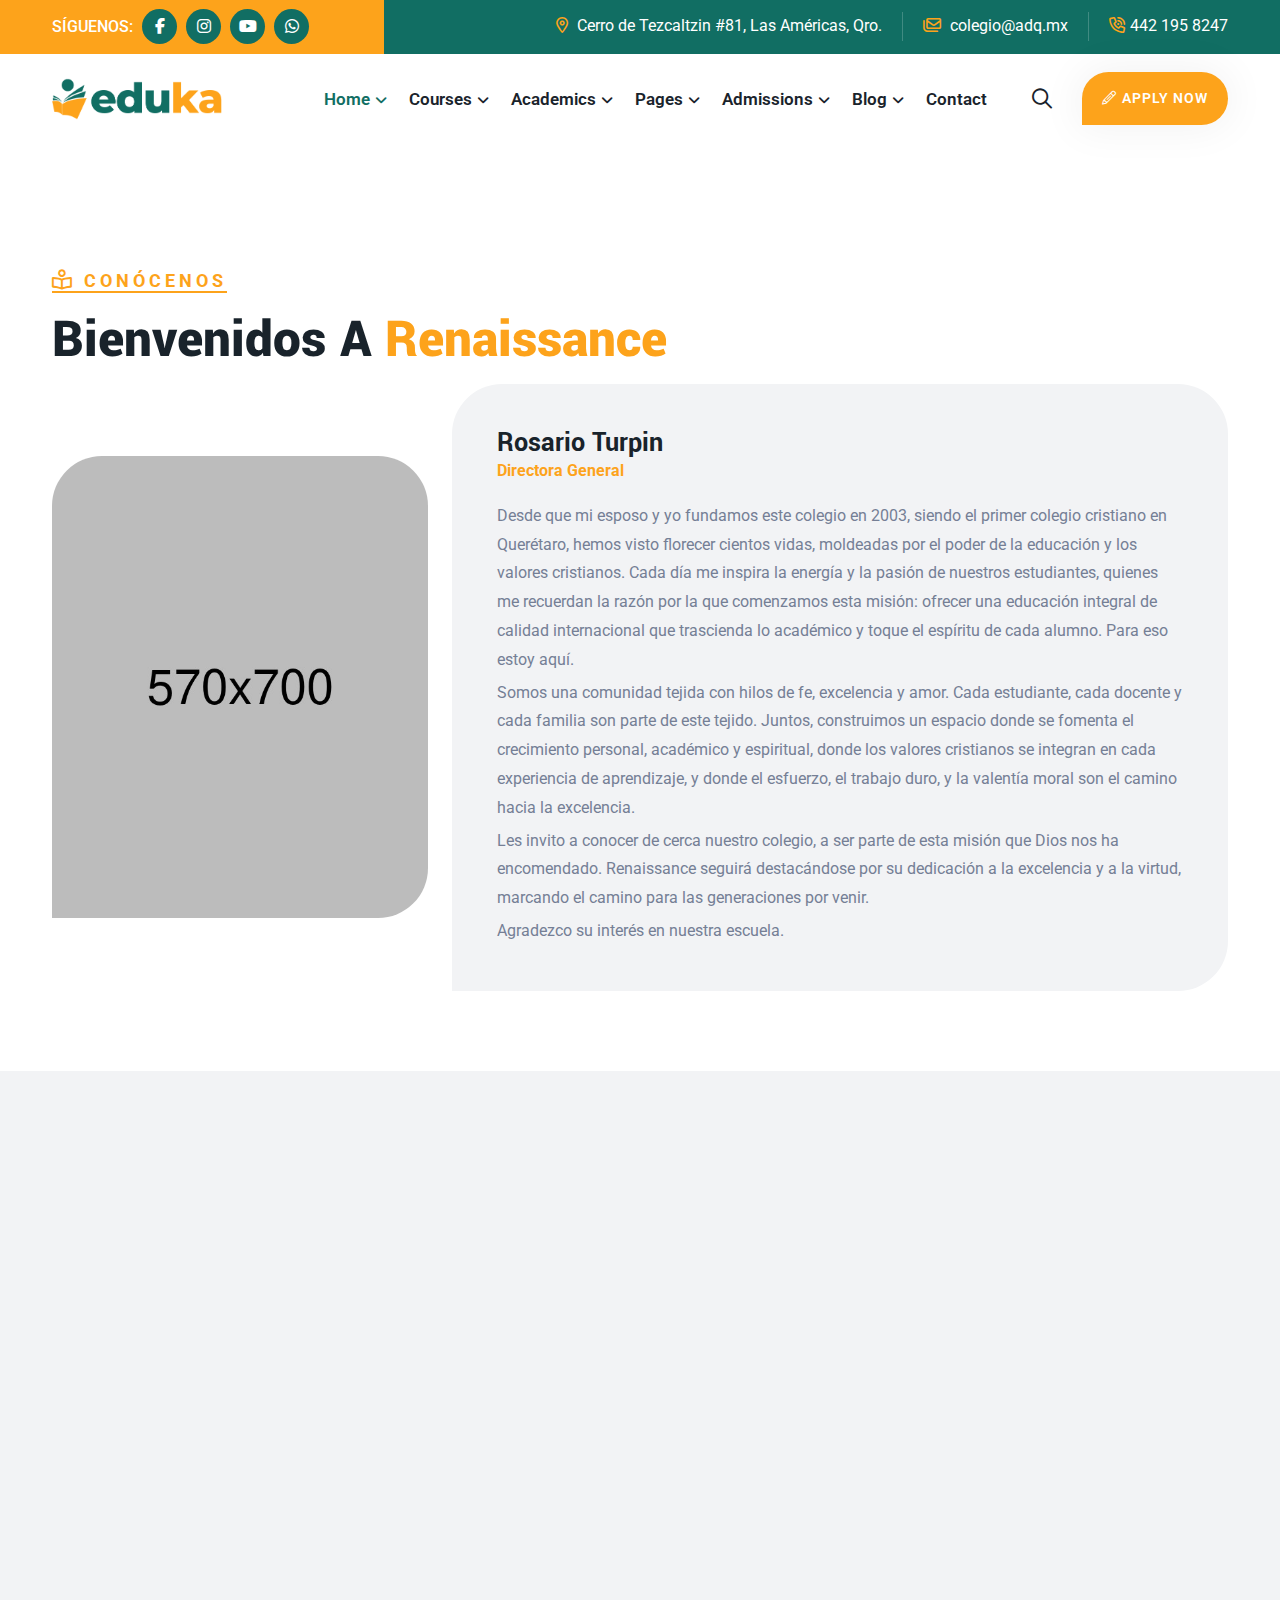
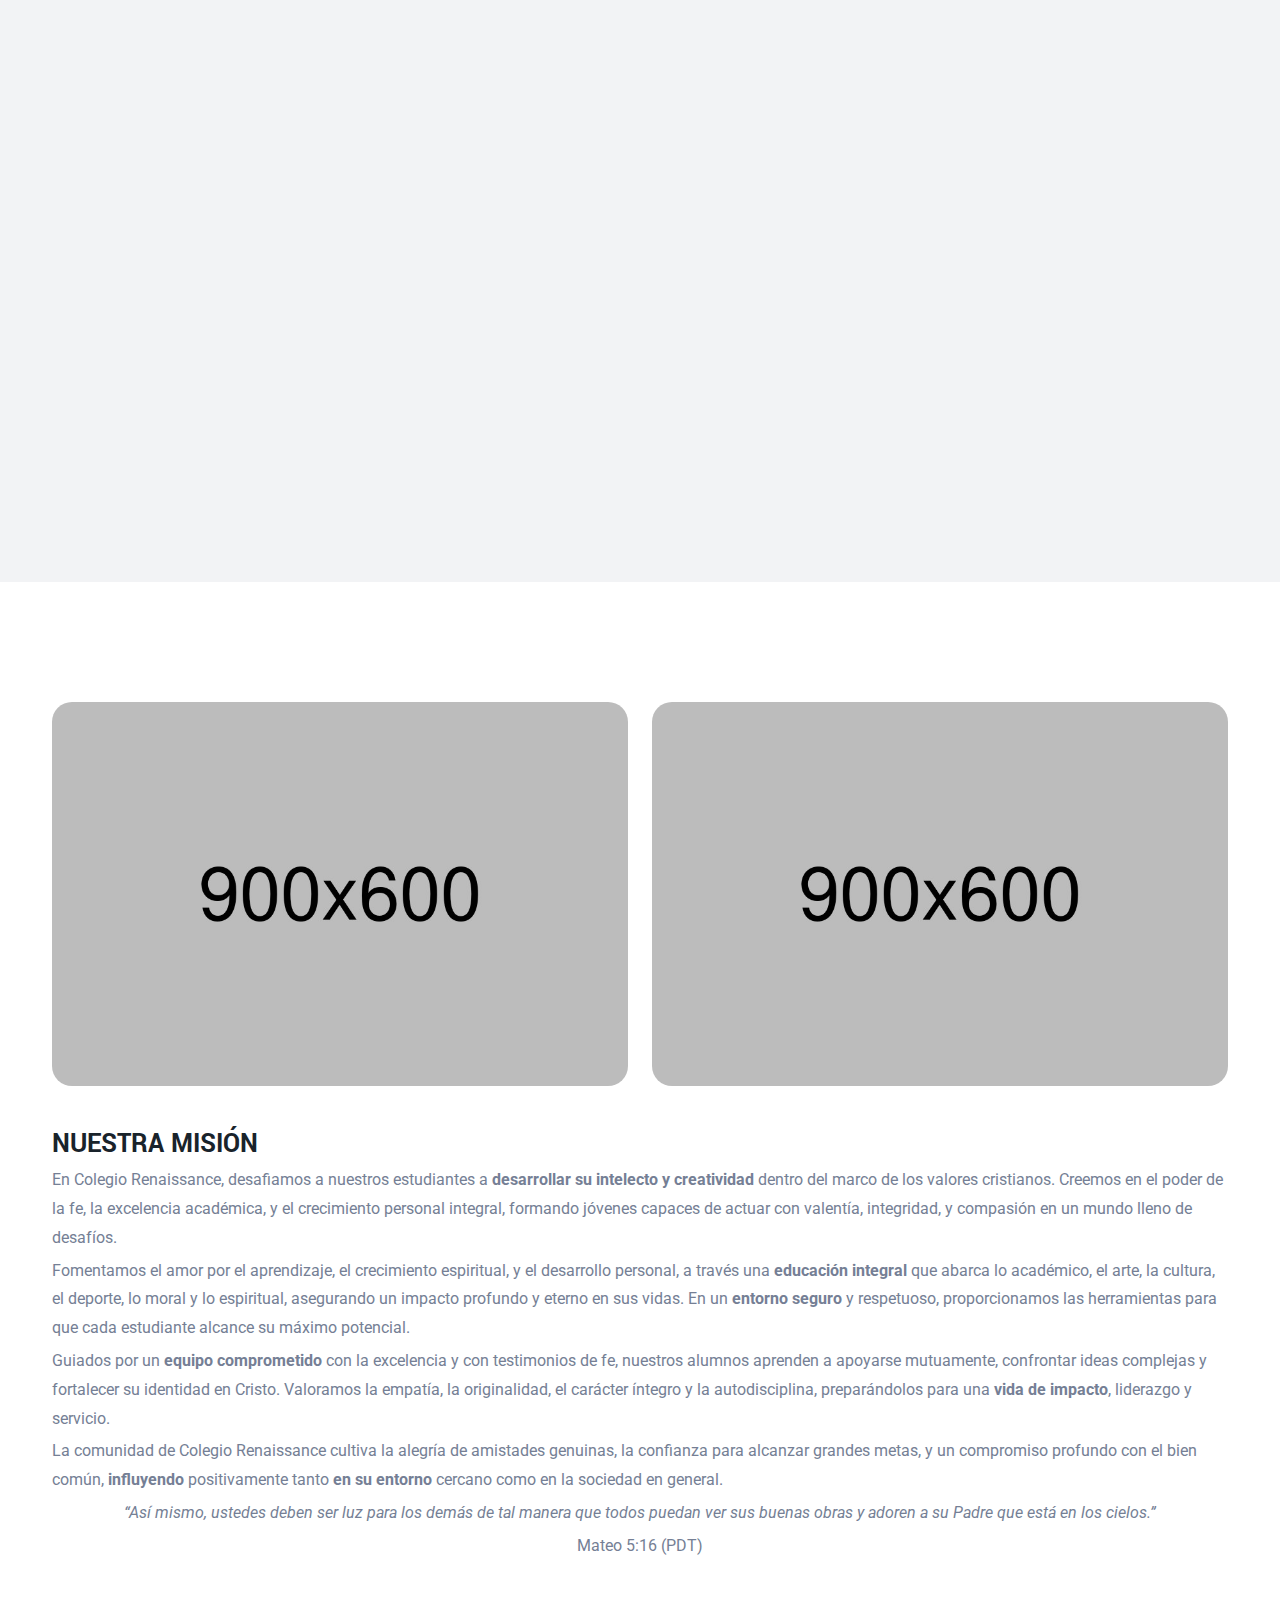
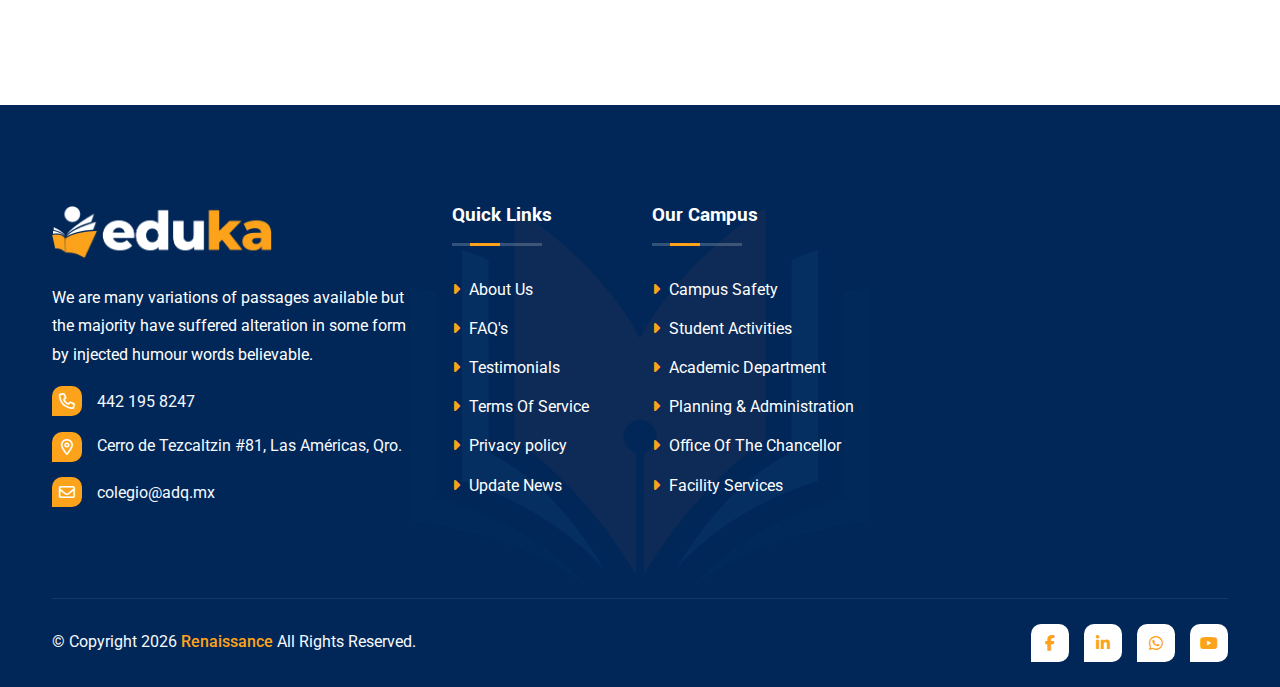
<file: conocenos.html>
<!DOCTYPE html>
<html lang="en">

<head>
    <!-- meta tags -->
    <meta charset="UTF-8">
    <meta http-equiv="X-UA-Compatible" content="IE=edge">
    <meta name="viewport" content="width=device-width, initial-scale=1.0">
    <meta name="description" content="">
    <meta name="keywords" content="">

    <!-- title -->
    <title>Eduka - School, College, University And Courses HTML5 Template</title>

    <!-- favicon -->
    <link rel="icon" type="image/x-icon" href="assets/img/logo/favicon.png">

    <!-- css -->
    <link rel="stylesheet" href="assets/css/bootstrap.min.css">
    <link rel="stylesheet" href="assets/css/all-fontawesome.min.css">
    <link rel="stylesheet" href="assets/css/animate.min.css">
    <link rel="stylesheet" href="assets/css/magnific-popup.min.css">
    <link rel="stylesheet" href="assets/css/owl.carousel.min.css">
    <link rel="stylesheet" href="assets/css/style.css">

</head>

<body>

    <!-- preloader -->
    <div class="preloader">
        <div class="loader-book">
            <div class="loader-book-page"></div>
            <div class="loader-book-page"></div>
            <div class="loader-book-page"></div>
        </div>
    </div>
    <!-- preloader end -->


    <!-- header area -->
    <header class="header">
        <!-- header top -->
        <div class="header-top">
            <div class="container">
                <div class="header-top-wrap">
                    <div class="header-top-left">
                        <div class="header-top-social">
                            <span>SÍGUENOS: </span>
                            <a href="#"><i class="fab fa-facebook-f"></i></a>
                            <a href="#"><i class="fab fa-instagram"></i></a>
                            <a href="#"><i class="fab fa-youtube"></i></a>
                            <a href="#"><i class="fab fa-whatsapp"></i></a>
                        </div>
                    </div>
                    <div class="header-top-right">
                        <div class="header-top-contact">
                            <ul>
                                <li>
                                    <a href="#"><i class="far fa-location-dot"></i> Cerro de Tezcaltzin #81, Las Américas, Qro.</a>
                                </li>
                                <li>
                                    <a href="mailto:colegio@adq.mx"><i class="far fa-envelopes"></i> colegio@adq.mx</a>
                                </li>
                                <li>
                                    <a href="tel:442 195 8247"><i class="far fa-phone-volume"></i>442 195 8247</a>
                                </li>
                            </ul>
                        </div>
                    </div>
                </div>
            </div>
        </div>

        <div class="main-navigation">
            <nav class="navbar navbar-expand-lg">
                <div class="container position-relative">
                    <a class="navbar-brand" href="index.html">
                        <img src="assets/img/logo/logo.png" alt="logo">
                    </a>
                    <div class="mobile-menu-right">
                        <div class="search-btn">
                            <button type="button" class="nav-right-link search-box-outer"><i
                                    class="far fa-search"></i></button>
                        </div>
                        <button class="navbar-toggler" type="button" data-bs-toggle="collapse"
                            data-bs-target="#main_nav" aria-expanded="false" aria-label="Toggle navigation">
                            <span class="navbar-toggler-mobile-icon"><i class="far fa-bars"></i></span>
                        </button>
                    </div>
                    <div class="collapse navbar-collapse" id="main_nav">
                        <ul class="navbar-nav">
                            <li class="nav-item dropdown">
                                <a class="nav-link dropdown-toggle active" href="#" data-bs-toggle="dropdown">Home</a>
                                <ul class="dropdown-menu fade-down">
                                    <li><a class="dropdown-item" href="index.html">Home Page 01</a></li>
                                    <li><a class="dropdown-item" href="index-2.html">Home Page 02</a></li>
                                    <li><a class="dropdown-item" href="index-3.html">Home Page 03</a></li>
                                </ul>
                            </li>
                            <li class="nav-item dropdown">
                                <a class="nav-link dropdown-toggle" href="#" data-bs-toggle="dropdown">Courses</a>
                                <ul class="dropdown-menu fade-down">
                                    <li><a class="dropdown-item" href="conocenos.html">Courses One</a></li>
                                    <li><a class="dropdown-item" href="conocenos.html">Courses Two</a></li>
                                    <li><a class="dropdown-item" href="profesores.html">Course Single One</a></li>
                                    <li><a class="dropdown-item" href="profesores.html">Course Single Two</a></li>
                                </ul>
                            </li>
                            <li class="nav-item mega-menu dropdown">
                                <a class="nav-link dropdown-toggle" href="#" data-bs-toggle="dropdown">Academics</a>
                                <div class="dropdown-menu fade-down">
                                    <div class="mega-content">
                                        <div class="container-fluid">
                                            <div class="row">
                                                <div class="col-12 col-sm-4 col-md-3">
                                                    <h5>About Us</h5>
                                                    <div class="menu-about">
                                                        <a href="#" class="menu-about-logo"><img
                                                                src="assets/img/logo/logo-light.png" alt=""></a>
                                                        <p>We are many variations of passages available but the majority
                                                            have suffered alteration in some form by injected humour
                                                            words injected humour believable.</p>
                                                    </div>
                                                </div>
                                                <div class="col-12 col-sm-4 col-md-3">
                                                    <h5>Undergraduate</h5>
                                                    <ul class="mega-menu-item">
                                                        <li><a class="dropdown-item" href="academic-single.html">Art And
                                                                Design</a></li>
                                                        <li><a class="dropdown-item" href="academic-single.html">Acting
                                                                And Drama</a></li>
                                                        <li><a class="dropdown-item"
                                                                href="academic-single.html">Accounting And Finance</a>
                                                        </li>
                                                        <li><a class="dropdown-item" href="academic-single.html">Biology
                                                                And Conservation</a></li>
                                                        <li><a class="dropdown-item" href="academic-single.html">Science
                                                                And Engineering</a></li>
                                                    </ul>
                                                </div>
                                                <div class="col-12 col-sm-4 col-md-3">
                                                    <h5>Graduate Program</h5>
                                                    <ul class="mega-menu-item">
                                                        <li><a class="dropdown-item"
                                                                href="academic-single.html">Software Systems</a></li>
                                                        <li><a class="dropdown-item" href="academic-single.html">Human
                                                                Resource</a></li>
                                                        <li><a class="dropdown-item" href="academic-single.html">Health
                                                                Administration</a></li>
                                                        <li><a class="dropdown-item"
                                                                href="academic-single.html">Biochemistry</a></li>
                                                        <li><a class="dropdown-item"
                                                                href="academic-single.html">Computer Science</a></li>
                                                    </ul>
                                                </div>
                                                <div class="col-12 col-sm-12 col-md-3">
                                                    <h5>Resources</h5>
                                                    <ul class="mega-menu-item">
                                                        <li><a class="dropdown-item" href="academic.html">Academics
                                                                Department</a></li>
                                                        <li><a class="dropdown-item"
                                                                href="academic-single.html">Academic Department
                                                                Single</a></li>
                                                        <li><a class="dropdown-item" href="faculty.html">Our Faculty</a>
                                                        </li>
                                                        <li><a class="dropdown-item" href="faculty-single.html">Faculty
                                                                Single</a></li>
                                                        <li><a class="dropdown-item" href="contact.html">Contact With
                                                                Us</a></li>
                                                    </ul>
                                                </div>
                                            </div>
                                        </div>
                                    </div>
                                </div>
                            </li>
                            <li class="nav-item dropdown">
                                <a class="nav-link dropdown-toggle" href="#" data-bs-toggle="dropdown">Pages</a>
                                <ul class="dropdown-menu fade-down">
                                    <li><a class="dropdown-item" href="about.html">About Us</a></li>
                                    <li class="dropdown-submenu">
                                        <a class="dropdown-item dropdown-toggle" href="#">Events</a>
                                        <ul class="dropdown-menu">
                                            <li><a class="dropdown-item" href="event.html">Events</a></li>
                                            <li><a class="dropdown-item" href="event-single.html">Event Single</a></li>
                                        </ul>
                                    </li>
                                    <li class="dropdown-submenu">
                                        <a class="dropdown-item dropdown-toggle" href="#">Portfolio</a>
                                        <ul class="dropdown-menu">
                                            <li><a class="dropdown-item" href="portfolio.html">Portfolio</a></li>
                                            <li><a class="dropdown-item" href="portfolio-single.html">Portfolio
                                                    Single</a></li>
                                        </ul>
                                    </li>
                                    <li class="dropdown-submenu">
                                        <a class="dropdown-item dropdown-toggle" href="#">Teachers</a>
                                        <ul class="dropdown-menu">
                                            <li><a class="dropdown-item" href="teacher.html">Teachers One</a></li>
                                            <li><a class="dropdown-item" href="teacher-2.html">Teachers Two</a></li>
                                            <li><a class="dropdown-item" href="teacher-single.html">Teachers Single</a>
                                            </li>
                                        </ul>
                                    </li>
                                    <li><a class="dropdown-item" href="gallery.html">Gallery</a></li>
                                    <li class="dropdown-submenu">
                                        <a class="dropdown-item dropdown-toggle" href="#">Authentication</a>
                                        <ul class="dropdown-menu">
                                            <li><a class="dropdown-item" href="login.html">Login</a></li>
                                            <li><a class="dropdown-item" href="register.html">Register</a></li>
                                            <li><a class="dropdown-item" href="forgot-password.html">Forgot Password</a>
                                            </li>
                                        </ul>
                                    </li>
                                    <li><a class="dropdown-item" href="pricing.html">Pricing Plan</a></li>
                                    <li><a class="dropdown-item" href="faq.html">Faq</a></li>
                                    <li><a class="dropdown-item" href="testimonial.html">Testimonials</a></li>
                                    <li><a class="dropdown-item" href="404.html">404 Error</a></li>
                                    <li><a class="dropdown-item" href="coming-soon.html">Coming Soon</a></li>
                                    <li><a class="dropdown-item" href="terms.html">Terms Of Service</a></li>
                                    <li><a class="dropdown-item" href="privacy.html">Privacy Policy</a></li>
                                </ul>
                            </li>
                            <li class="nav-item dropdown">
                                <a class="nav-link dropdown-toggle" href="#" data-bs-toggle="dropdown">Admissions</a>
                                <ul class="dropdown-menu fade-down">
                                    <li><a class="dropdown-item" href="how-to-apply.html">How To Apply</a></li>
                                    <li><a class="dropdown-item" href="application-form.html">Application Form</a></li>
                                    <li class="dropdown-submenu">
                                        <a class="dropdown-item dropdown-toggle" href="#">Our Campus</a>
                                        <ul class="dropdown-menu">
                                            <li><a class="dropdown-item" href="campus-tour.html">Campus Tour</a></li>
                                            <li><a class="dropdown-item" href="campus-life.html">Campus Life</a></li>
                                            <li><a class="dropdown-item" href="notice-board.html">Notice Board</a></li>
                                            <li><a class="dropdown-item" href="student-activities.html">Student
                                                    Activities</a></li>
                                        </ul>
                                    </li>
                                    <li class="dropdown-submenu">
                                        <a class="dropdown-item dropdown-toggle" href="#">Our Facilities</a>
                                        <ul class="dropdown-menu">
                                            <li><a class="dropdown-item" href="facility.html">Facilities</a></li>
                                            <li><a class="dropdown-item" href="facility-single.html">Facility Single</a>
                                            </li>
                                        </ul>
                                    </li>
                                    <li class="dropdown-submenu">
                                        <a class="dropdown-item dropdown-toggle" href="#">Our Research</a>
                                        <ul class="dropdown-menu">
                                            <li><a class="dropdown-item" href="research.html">Research</a></li>
                                            <li><a class="dropdown-item" href="research-single.html">Research Single</a>
                                            </li>
                                        </ul>
                                    </li>
                                    <li class="dropdown-submenu">
                                        <a class="dropdown-item dropdown-toggle" href="#">Our Clubs</a>
                                        <ul class="dropdown-menu">
                                            <li><a class="dropdown-item" href="club.html">Our Clubs</a></li>
                                            <li><a class="dropdown-item" href="club-single.html">Club Single</a></li>
                                        </ul>
                                    </li>
                                    <li><a class="dropdown-item" href="tuition-fee.html">Tuition Fees</a></li>
                                    <li><a class="dropdown-item" href="alumni.html">Alumni</a></li>
                                    <li><a class="dropdown-item" href="scholarship.html">Scholarships</a></li>
                                    <li><a class="dropdown-item" href="our-fund.html">Our Fund</a></li>
                                    <li><a class="dropdown-item" href="athletics.html">Athletics</a></li>
                                    <li><a class="dropdown-item" href="health-care.html">Health Care</a></li>
                                </ul>
                            </li>
                            <li class="nav-item dropdown">
                                <a class="nav-link dropdown-toggle" href="#" data-bs-toggle="dropdown">Blog</a>
                                <ul class="dropdown-menu fade-down">
                                    <li><a class="dropdown-item" href="blog.html">Blog</a></li>
                                    <li><a class="dropdown-item" href="blog-single.html">Blog Single</a></li>
                                </ul>
                            </li>
                            <li class="nav-item"><a class="nav-link" href="contact.html">Contact</a></li>
                        </ul>
                        <div class="nav-right">
                            <div class="search-btn">
                                <button type="button" class="nav-right-link search-box-outer"><i
                                        class="far fa-search"></i></button>
                            </div>
                            <div class="nav-right-btn mt-2">
                                <a href="application-form.html" class="theme-btn"><span
                                        class="fal fa-pencil"></span>Apply Now</a>
                            </div>
                        </div>
                    </div>
                </div>
            </nav>
        </div>
    </header>
    <!-- header area end -->


    <!-- popup search -->
    <div class="search-popup">
        <button class="close-search"><span class="far fa-times"></span></button>
        <form action="#">
            <div class="form-group">
                <input type="search" name="search-field" placeholder="Search Here..." required>
                <button type="submit"><i class="far fa-search"></i></button>
            </div>
        </form>
    </div>
    <!-- popup search end -->


    <main class="main">

        <!-- faq area -->
        <div class="faq-area" style="padding-top: 120px;">
            <div class="container">
                <div class="row">
                    <div class="col-lg-8">
                        <div class="faq-right">
                            <div class="site-heading mb-3">
                                <span class="site-title-tagline justify-content-start"><i class="far fa-book-open-reader"></i> Conócenos</span>
                                <h2 class="site-title my-3">Bienvenidos a <span>Renaissance</span></h2>
                            </div>
                        </div>
                    </div>
                </div>
            </div>
        </div>
        <!-- faq area end -->

        <!-- team single -->
        <div class="team-single pb-80">
            <div class="container">
                <div class="row align-items-center">
                    <div class="col-md-4">
                        <div class="team-single-img">
                            <img src="assets/img/team/01.jpg" alt="">
                        </div>
                    </div>
                    <div class="col-md-8">
                        <div class="team-details">
                            <h3>Rosario Turpin</h3>
                            <strong>Directora General</strong>
                            <p class="mt-3">
                                Desde que mi esposo y yo fundamos este colegio en 2003, siendo el primer colegio cristiano en Querétaro,
                                 hemos visto florecer cientos vidas, moldeadas por el poder de la educación y los valores cristianos. 
                                 Cada día me inspira la energía y la pasión de nuestros estudiantes, quienes me recuerdan la razón por la
                                  que comenzamos esta misión: ofrecer una educación integral de calidad internacional que trascienda 
                                 lo académico y toque el espíritu de cada alumno. Para eso estoy aquí. 
                            </p>
                            <p class="mt-1">
                                Somos una comunidad tejida con hilos de fe, excelencia y amor. Cada estudiante, cada docente
                                 y cada familia son parte de este tejido. Juntos, construimos un espacio donde se fomenta el crecimiento personal, 
                                 académico y espiritual, donde los valores cristianos se integran en cada experiencia de aprendizaje, y donde el 
                                 esfuerzo, el trabajo duro,  y la valentía moral son el camino hacia la excelencia.  
                            </p>
                            <p class="mt-1">
                                Les invito a conocer de cerca nuestro colegio, a ser parte de esta misión que Dios nos ha encomendado. 
                                Renaissance seguirá destacándose por su dedicación a la excelencia y a la virtud, marcando el camino para 
                                las generaciones por venir.
                            </p>
                            <p class="mt-1">
                                Agradezco su interés en nuestra escuela.
                            </p>
                        </div>
                    </div>
                </div>
            </div>
        </div>
        <!-- team single end -->

        <!-- pricing-area -->
        <div class="pricing-area bg py-120">
            <div class="container">
              
                <div class="row">
                    <div class="col-md-6 ">
                        <div class="pricing-item wow fadeInUp" data-wow-delay=".25s">
                            <div class="pricing-header">

                                <div class="pricing-header-content">
                                    <h4>Creemos en el poder de la excelencia y la fe en cada niño.</h4>
                                </div>
                            </div>
                            <div class="pricing-feature">
                                <p>Ofrecemos una educación integral de calidad internacional con valores 
                                    cristianos que reta a nuestros alumnos a superar sus propios límites y 
                                    alcanzar su máximo potencial. Nuestra comunidad está comprometida con la
                                     búsqueda compartida de la excelencia académica, moral y espiritual, 
                                     impactando no solo su presente, sino también su eternidad.</p>
                                     <p class="mt-2">
                                        <em>"Todo lo que hagan, háganlo de corazón, como para el Señor y no para los hombres." </em>
                                     </p>
                                     <p class="mt-2">
                                        <em>Colosenses 3:23</em>
                                     </p>
                            </div>
                        </div>
                    </div>

                    <div class="col-md-6 ">
                        <div class="pricing-item active wow fadeInDown" data-wow-delay=".25s">
                            <div class="pricing-header">
                                <div class="pricing-header-content">
                                    <h4>Nuestros alumnos están preparados para impactar su entorno.</h4>
                                </div>
                            </div>
                            <div class="pricing-feature">
                                <p style="color: white;">
                                    Desarrollan habilidades de pensamiento crítico y creativo que los 
                                    capacitan para hacer una diferencia positiva en el mundo. Inspirados 
                                    por sus mentores y compañeros, están listos para ser líderes y agentes 
                                    de cambio en cada aspecto de su vida.
                                </p><br>
                                <p class="mt-2" style="color: white;">
                                    <em>“Que nadie te menosprecie por ser joven. Al contrario, que los
                                        creyentes vean en ti un ejemplo a seguir en la manera de hablar, 
                                        en la conducta, en amor, fe y pureza.”</em>
                                 </p>
                                 <p class="mt-2" style="color: white;">
                                    <em>1 Timoteo 4:12</em>
                                 </p>
                            </div>
                        </div>
                    </div>

                    <div class="col-md-6 ">
                        <div class="pricing-item active wow fadeInDown" data-wow-delay=".25s">
                            <div class="pricing-header">
                                <div class="pricing-header-content">
                                    <h4>Nuestros estudiantes crecen en un entorno de colaboración.</h4>
                                </div>
                            </div>
                            <div class="pricing-feature">
                                <p style="color: white;">
                                    La alegría y el compañerismo están presentes en cada paso de su formación. 
                                    Unidos por los valores cristianos, exploran nuevas ideas, se apoyan mutuamente y
                                     forman relaciones significativas que perdurarán a lo largo de sus vidas.
                                </p><br>
                                <p class="mt-2" style="color: white;">
                                    <em>“Por eso, anímense y edifíquense unos a otros, tal como lo vienen haciendo.”</em>
                                 </p>
                                 <p class="mt-2" style="color: white;">
                                    <em>1 Tesalonicenses 5:11</em>
                                 </p>
                            </div>
                        </div>
                    </div>
                    
                    <div class="col-md-6 ">
                        <div class="pricing-item wow fadeInUp" data-wow-delay=".25s">
                            <div class="pricing-header">

                                <div class="pricing-header-content">
                                    <h4>Nuestros docentes son más que educadores.</h4>
                                </div>
                            </div>
                            <div class="pricing-feature">
                                <p>Con su dedicación y entusiasmo contagioso, nuestros docentes 
                                    impulsan la resiliencia y el crecimiento de los estudiantes, 
                                    preparándolos para enfrentar desafíos con confianza y sabiduría. 
                                    Promueven el aprendizaje autodidacta y el intercambio de ideas, 
                                    ayudando a formar jóvenes íntegros, y con fe firme en Dios.</p>
                                     <p class="mt-2">
                                        <em>"Instruye al niño en su camino, y aun cuando fuere viejo no se apartará de él." </em>
                                     </p>
                                     <p class="mt-2">
                                        <em>Proverbios 22:6</em>
                                     </p>
                            </div>
                        </div>
                    </div>

                </div>
            </div>
        </div>
        <!-- pricing-area end -->

        <!-- athletic -->
        <div class="athletic py-120">
            <div class="container">
                <div class="athletic-content">
                    
                    <div class="row">
                        <div class="col-md-6 mb-20">
                            <img src="assets/img/athletic/02.jpg" alt="">
                        </div>
                        <div class="col-md-6 mb-20">
                            <img src="assets/img/athletic/03.jpg" alt="">
                        </div>
                    </div>
                    <div class="my-4">
                        <h3 class="mb-2">NUESTRA MISIÓN</h3>
                        <p>En Colegio Renaissance, desafiamos a nuestros estudiantes a <b>desarrollar
                             su intelecto y creatividad</b> dentro del marco de los valores cristianos.
                              Creemos en el poder de la fe, la excelencia académica, y el 
                              crecimiento personal integral, formando jóvenes capaces de actuar 
                              con valentía, integridad, y compasión en un mundo lleno de desafíos.</p>
                              <p class="mt-1">Fomentamos el amor por el aprendizaje, el crecimiento espiritual,
                                 y el desarrollo personal, a través una <b>educación integral</b> que abarca lo académico,
                                  el arte, la cultura, el deporte, lo moral y lo espiritual, asegurando un impacto 
                                  profundo y eterno en sus vidas. En un <b>entorno seguro</b> y respetuoso, proporcionamos 
                                  las herramientas para que cada estudiante alcance su máximo potencial.</p>
                              <p class="mt-1">Guiados por un <b>equipo comprometido</b> con la excelencia y con testimonios 
                                de fe, nuestros alumnos aprenden a apoyarse mutuamente, confrontar ideas complejas 
                                y fortalecer su identidad en Cristo. Valoramos la empatía, la originalidad, el carácter 
                                íntegro y la autodisciplina, preparándolos para una <b>vida de impacto</b>, liderazgo y servicio.</p>
                              <p class="mt-1">La comunidad de Colegio Renaissance cultiva la alegría de amistades genuinas, 
                                la confianza para alcanzar grandes metas, y un compromiso profundo con el bien común, 
                                <b>influyendo</b> positivamente tanto <b>en su entorno</b> cercano como en la sociedad en general.</p>
                              <p class="mt-1" style="text-align: center;"><em>“Así mismo, ustedes deben ser luz para los demás de tal manera que todos puedan ver sus buenas obras y adoren a su Padre que está en los cielos.”</em></p>
                              <p class="mt-1" style="text-align: center;">Mateo 5:16 (PDT)  </p>
                              <p class="mt-1"></p>
                    </div>
                </div>
            </div>
        </div>
        <!-- athletic end -->
       

    </main>


    <!-- footer area -->
    <footer class="footer-area">
        <div class="footer-shape">
            <img src="assets/img/shape/03.png" alt="">
        </div>
        <div class="footer-widget">
            <div class="container">
                <div class="row footer-widget-wrapper pt-100 pb-70">
                    <div class="col-md-6 col-lg-4">
                        <div class="footer-widget-box about-us">
                            <a href="#" class="footer-logo">
                                <img src="assets/img/logo/logo-light.png" alt="">
                            </a>
                            <p class="mb-3">
                                We are many variations of passages available but the majority have suffered alteration
                                in some form by injected humour words believable.
                            </p>
                            <ul class="footer-contact">
                                <li><a href="tel:442 195 8247"><i class="far fa-phone"></i>442 195 8247</a></li>
                                <li><i class="far fa-map-marker-alt"></i>Cerro de Tezcaltzin #81, Las Américas, Qro.</li>
                                <li><a href="mailto:colegio@adq.mx"><i
                                            class="far fa-envelope"></i>colegio@adq.mx</a></li>
                            </ul>
                        </div>
                    </div>
                    <div class="col-md-6 col-lg-2">
                        <div class="footer-widget-box list">
                            <h4 class="footer-widget-title">Quick Links</h4>
                            <ul class="footer-list">
                                <li><a href="#"><i class="fas fa-caret-right"></i> About Us</a></li>
                                <li><a href="#"><i class="fas fa-caret-right"></i> FAQ's</a></li>
                                <li><a href="#"><i class="fas fa-caret-right"></i> Testimonials</a></li>
                                <li><a href="#"><i class="fas fa-caret-right"></i> Terms Of Service</a></li>
                                <li><a href="#"><i class="fas fa-caret-right"></i> Privacy policy</a></li>
                                <li><a href="#"><i class="fas fa-caret-right"></i> Update News</a></li>
                            </ul>
                        </div>
                    </div>
                    <div class="col-md-6 col-lg-3">
                        <div class="footer-widget-box list">
                            <h4 class="footer-widget-title">Our Campus</h4>
                            <ul class="footer-list">
                                <li><a href="#"><i class="fas fa-caret-right"></i> Campus Safety</a></li>
                                <li><a href="#"><i class="fas fa-caret-right"></i> Student Activities</a></li>
                                <li><a href="#"><i class="fas fa-caret-right"></i> Academic Department</a></li>
                                <li><a href="#"><i class="fas fa-caret-right"></i> Planning & Administration</a></li>
                                <li><a href="#"><i class="fas fa-caret-right"></i> Office Of The Chancellor</a></li>
                                <li><a href="#"><i class="fas fa-caret-right"></i> Facility Services</a></li>
                            </ul>
                        </div>
                    </div>
                    <!-- <div class="col-md-6 col-lg-3">
                        <div class="footer-widget-box list">
                            <h4 class="footer-widget-title">Newsletter</h4>
                            <div class="footer-newsletter">
                                <p>Subscribe Our Newsletter To Get Latest Update And News</p>
                                <div class="subscribe-form">
                                    <form action="#">
                                        <input type="email" class="form-control" placeholder="Your Email">
                                        <button class="theme-btn" type="submit">
                                            Subscribe Now <i class="far fa-paper-plane"></i>
                                        </button>
                                    </form>
                                </div>
                            </div>
                        </div>
                    </div> -->
                </div>
            </div>
        </div>
        <div class="copyright">
            <div class="container">
                <div class="copyright-wrapper">
                    <div class="row">
                        <div class="col-md-6 align-self-center">
                            <p class="copyright-text">
                                &copy; Copyright <span id="date"></span> <a href="#"> Renaissance </a> All Rights Reserved.
                            </p>
                        </div>
                        <div class="col-md-6 align-self-center">
                            <ul class="footer-social">
                                <li><a href="#"><i class="fab fa-facebook-f"></i></a></li>
                                <li><a href="#"><i class="fab fa-linkedin-in"></i></a></li>
                                <li><a href="#"><i class="fab fa-whatsapp"></i></a></li>
                                <li><a href="#"><i class="fab fa-youtube"></i></a></li>
                            </ul>
                        </div>
                    </div>
                </div>
            </div>
        </div>
    </footer>
    <!-- footer area end -->


    <!-- scroll-top -->
    <a href="#" id="scroll-top"><i class="far fa-arrow-up-from-arc"></i></a>
    <!-- scroll-top end -->


    <!-- js -->
    <script src="assets/js/jquery-3.7.1.min.js"></script>
    <script src="assets/js/modernizr.min.js"></script>
    <script src="assets/js/bootstrap.bundle.min.js"></script>
    <script src="assets/js/imagesloaded.pkgd.min.js"></script>
    <script src="assets/js/jquery.magnific-popup.min.js"></script>
    <script src="assets/js/isotope.pkgd.min.js"></script>
    <script src="assets/js/jquery.appear.min.js"></script>
    <script src="assets/js/jquery.easing.min.js"></script>
    <script src="assets/js/owl.carousel.min.js"></script>
    <script src="assets/js/counter-up.js"></script>
    <script src="assets/js/wow.min.js"></script>
    <script src="assets/js/main.js"></script>

</body>

</html>
</file>
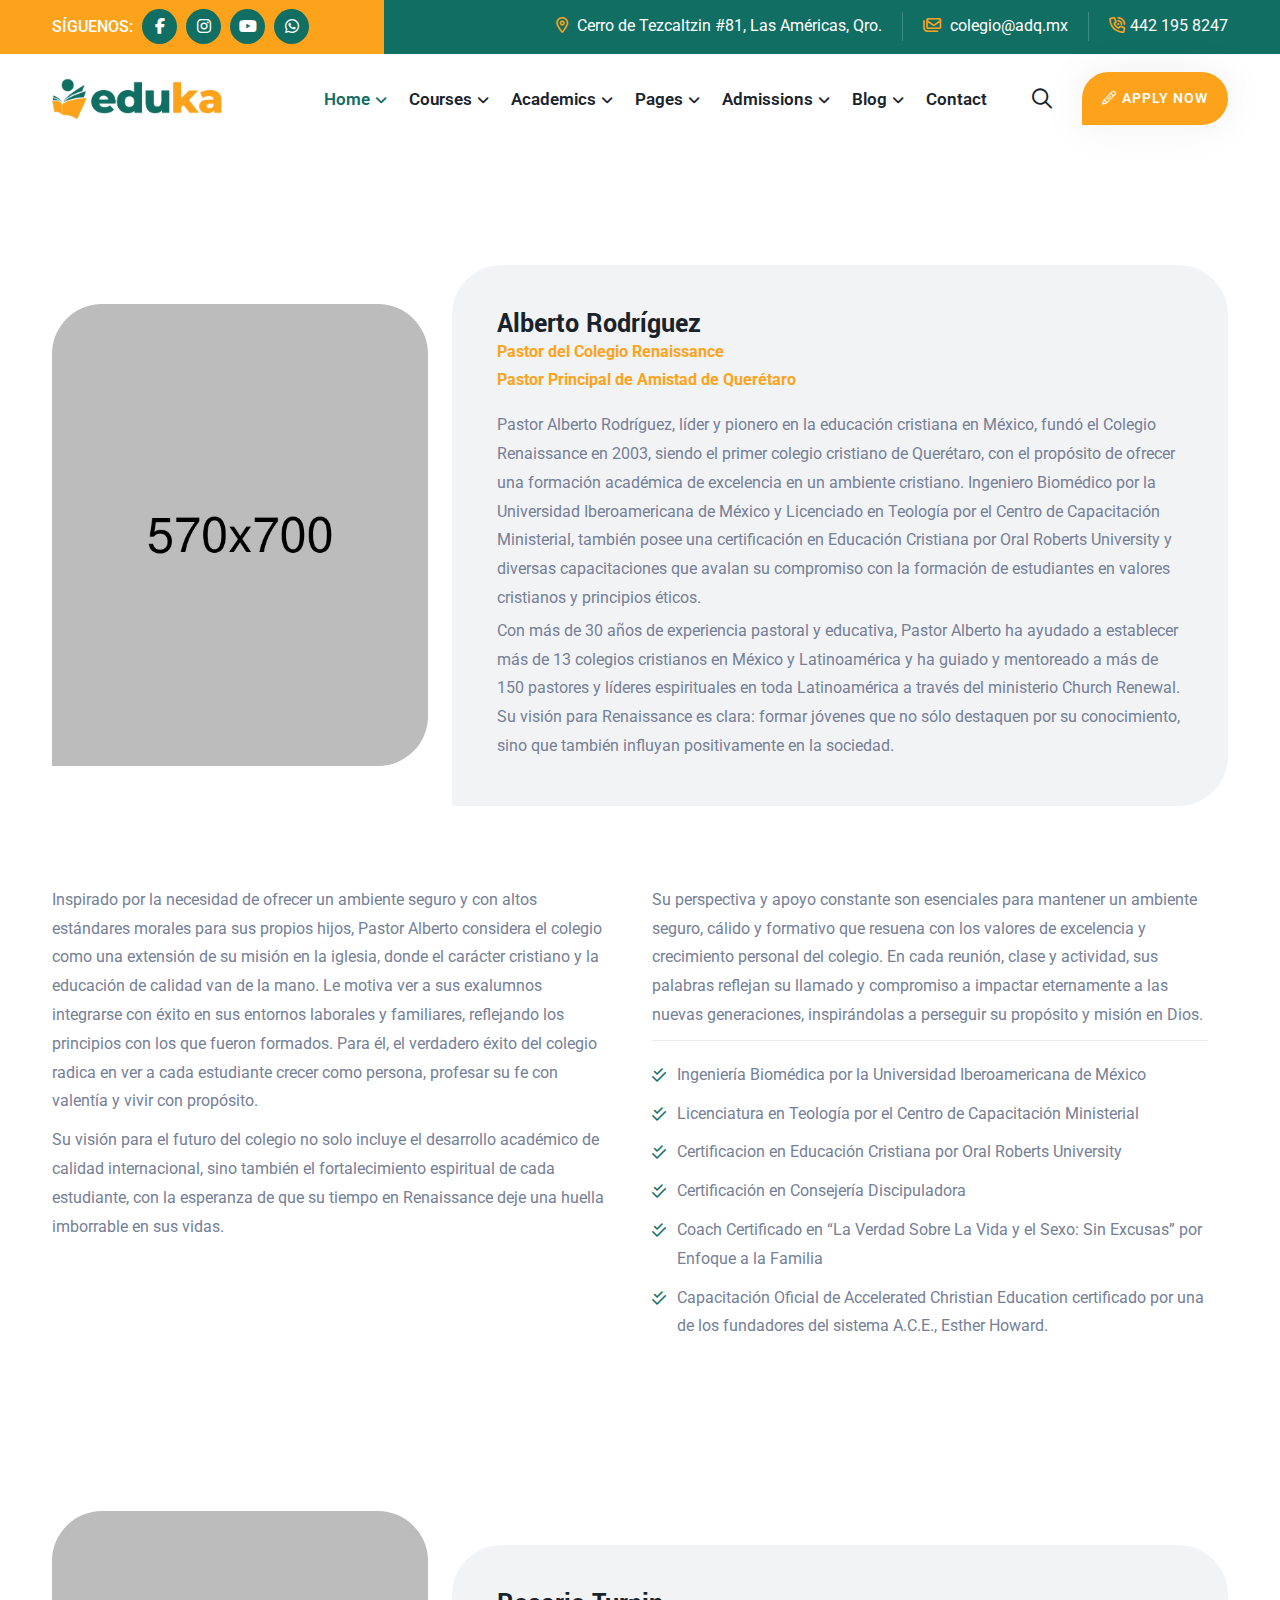
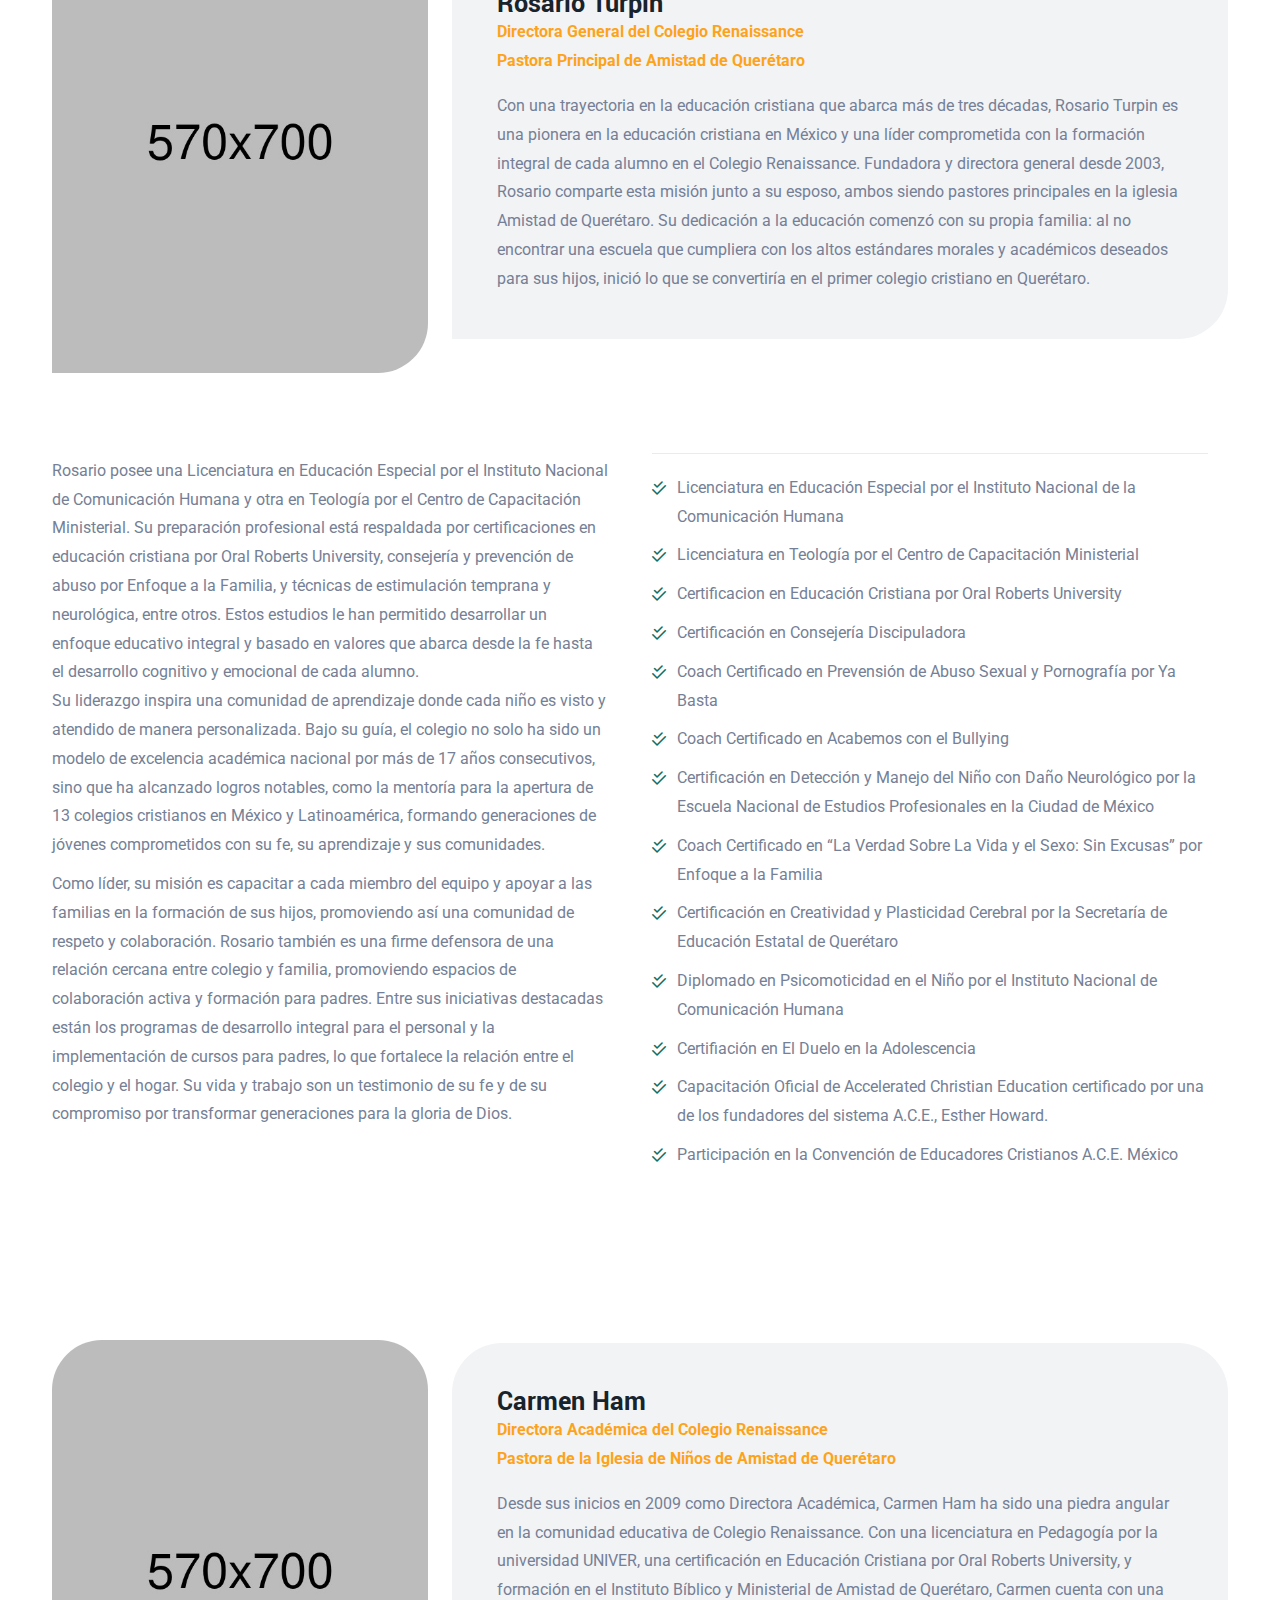
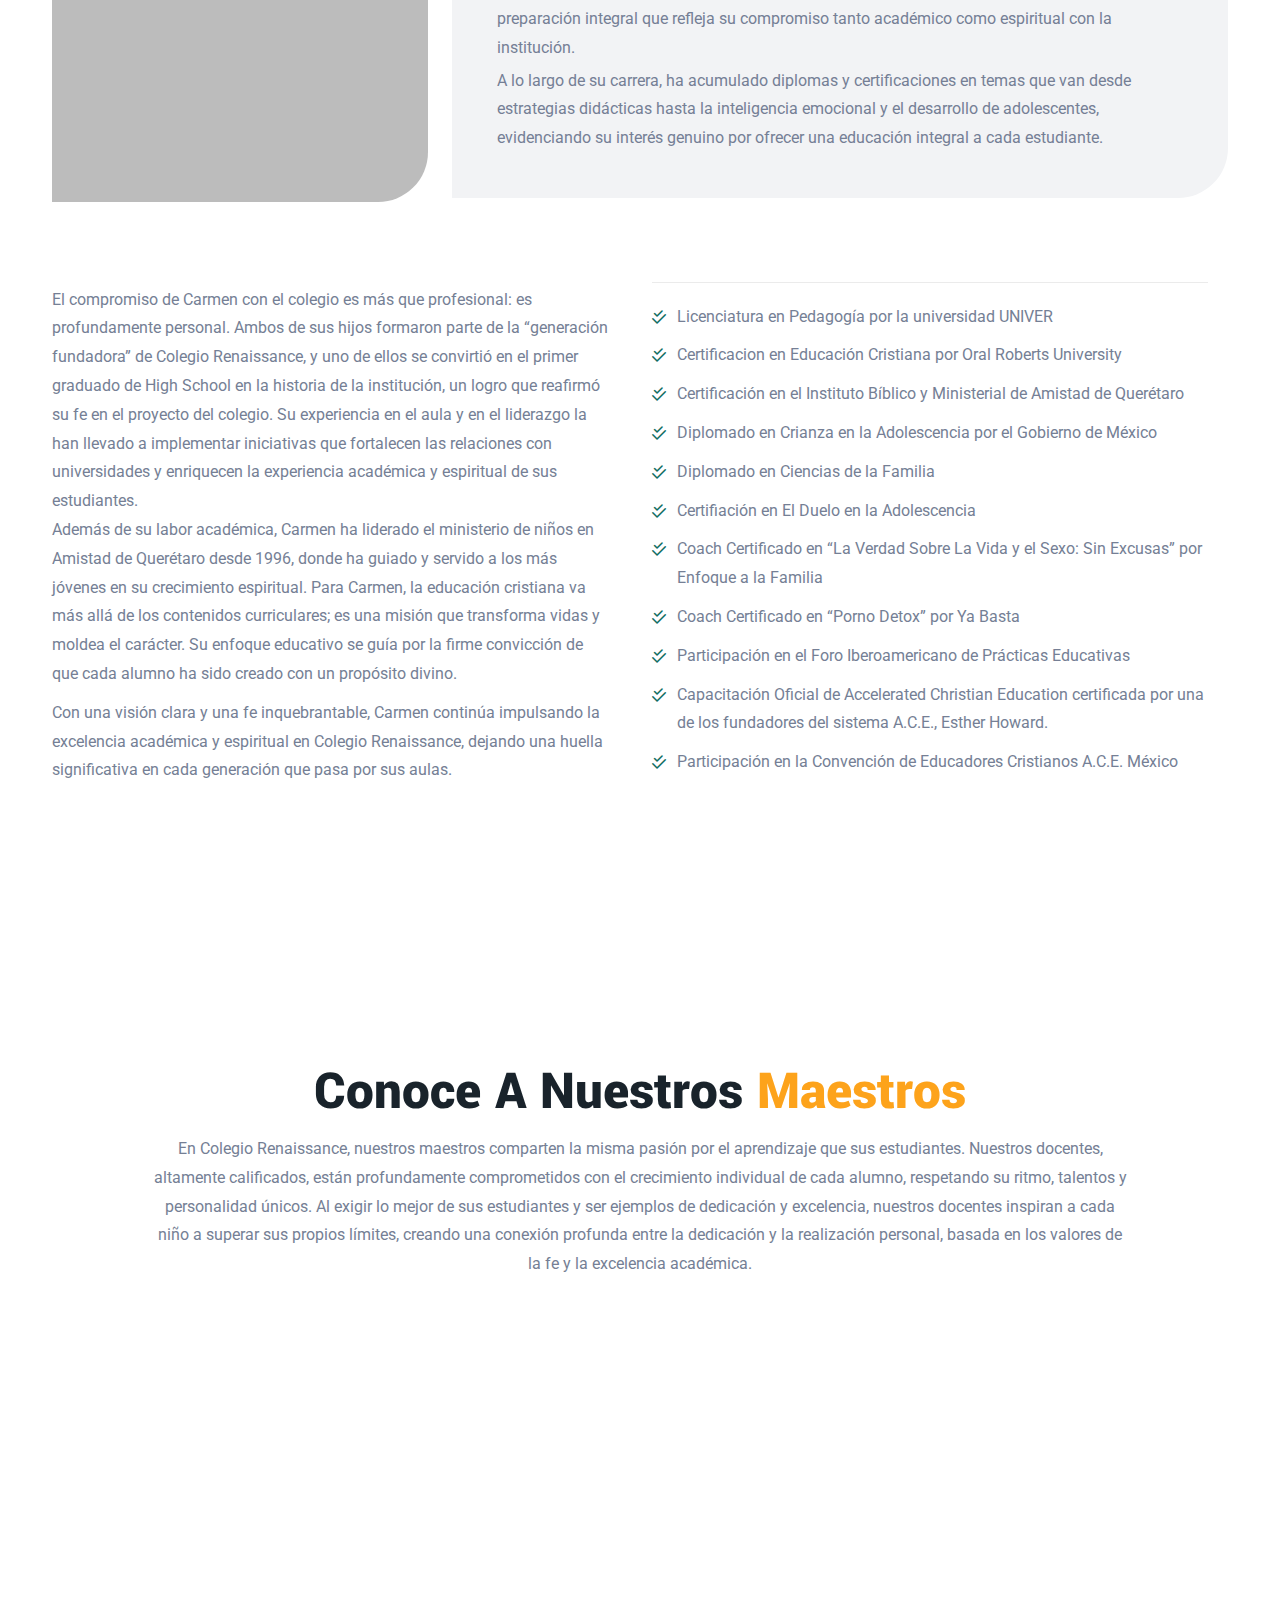
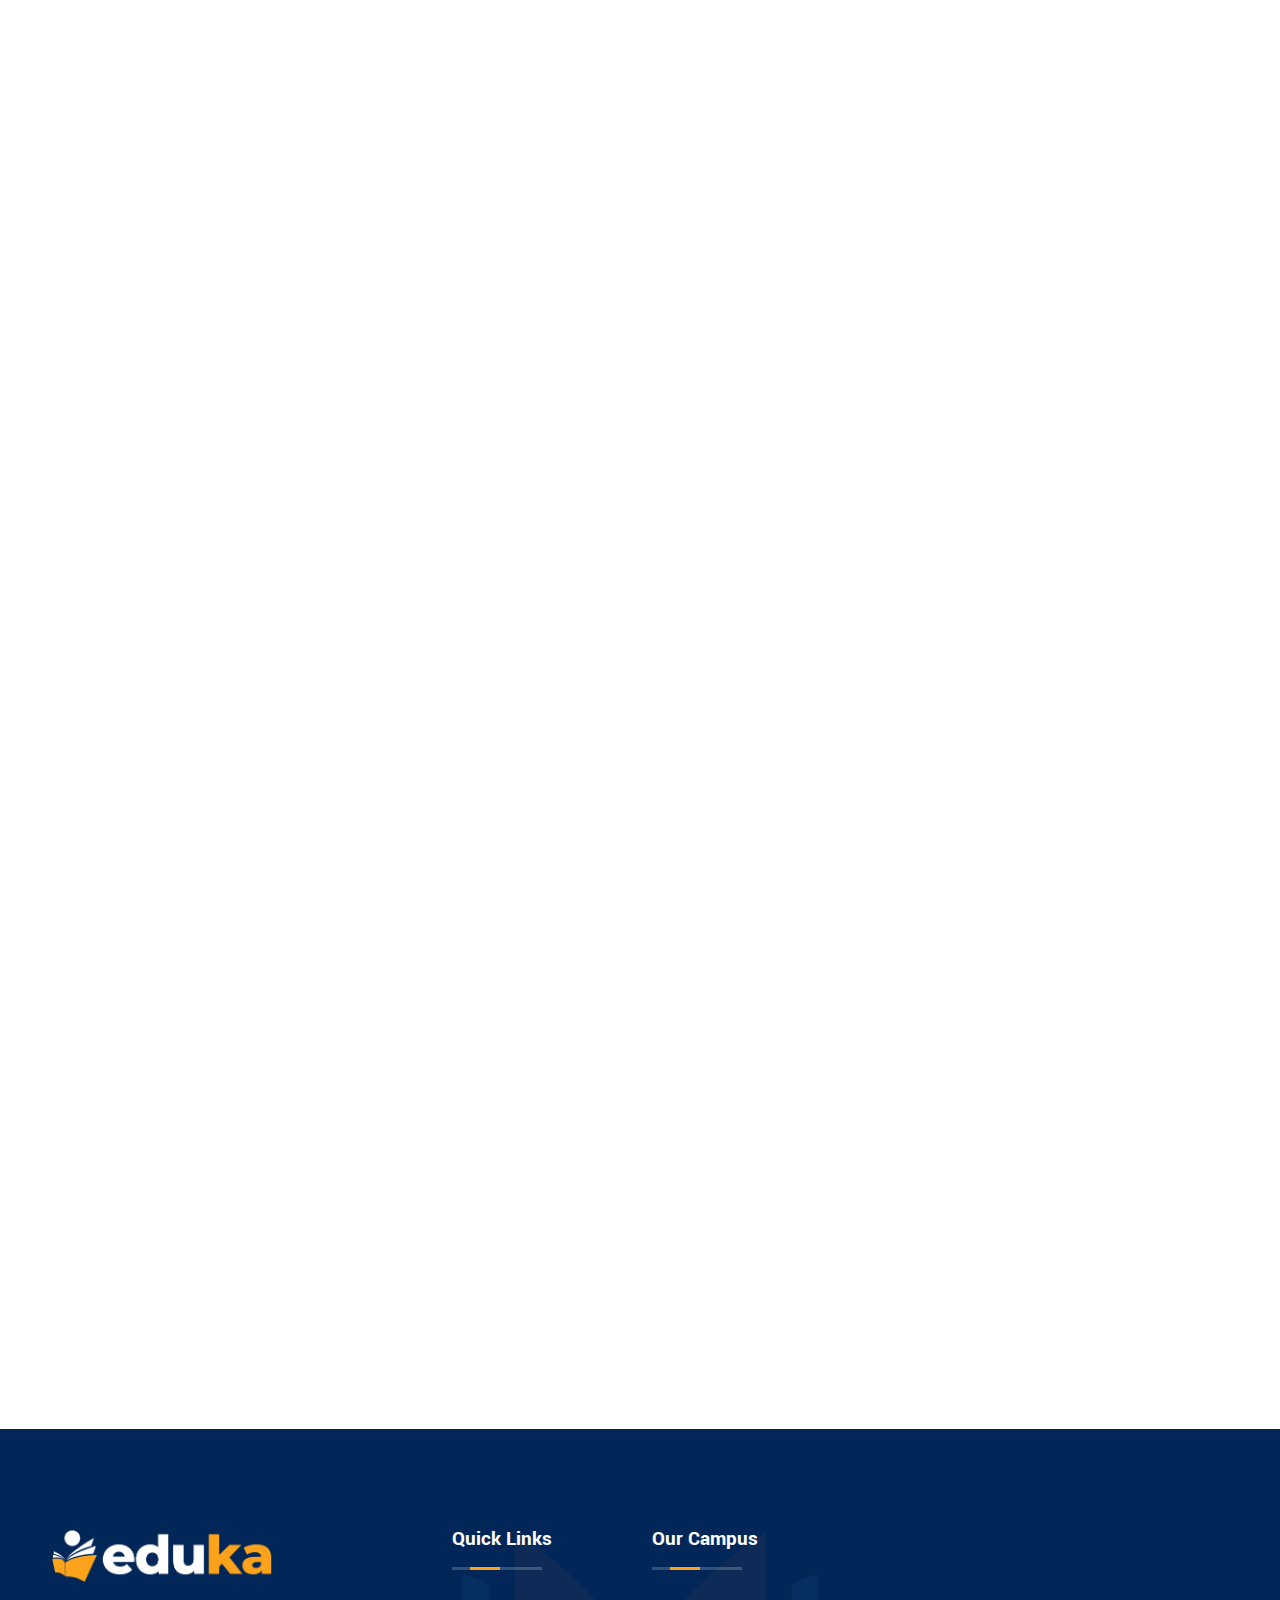
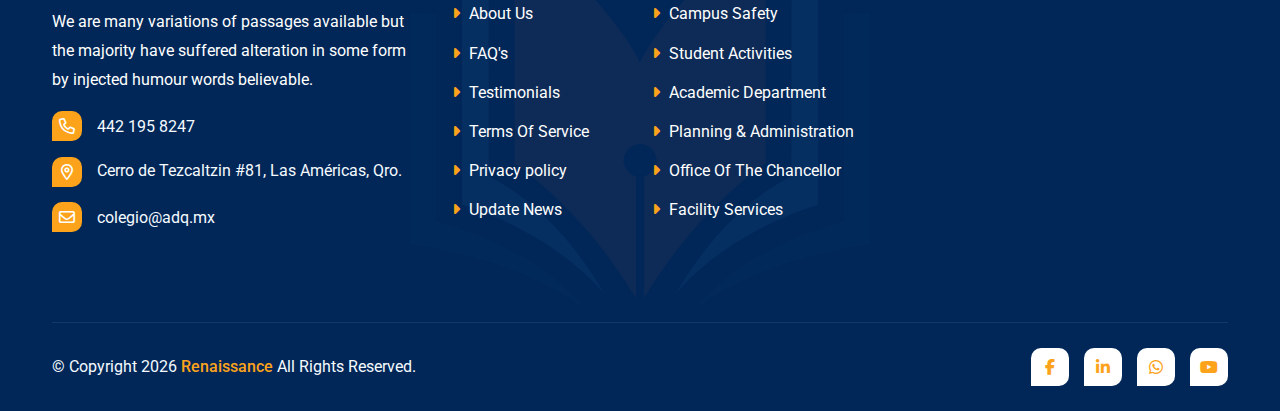
<file: profesores.html>
<!DOCTYPE html>
<html lang="en">

<head>
    <!-- meta tags -->
    <meta charset="UTF-8">
    <meta http-equiv="X-UA-Compatible" content="IE=edge">
    <meta name="viewport" content="width=device-width, initial-scale=1.0">
    <meta name="description" content="">
    <meta name="keywords" content="">

    <!-- title -->
    <title>Eduka - School, College, University And Courses HTML5 Template</title>

    <!-- favicon -->
    <link rel="icon" type="image/x-icon" href="assets/img/logo/favicon.png">

    <!-- css -->
    <link rel="stylesheet" href="assets/css/bootstrap.min.css">
    <link rel="stylesheet" href="assets/css/all-fontawesome.min.css">
    <link rel="stylesheet" href="assets/css/animate.min.css">
    <link rel="stylesheet" href="assets/css/magnific-popup.min.css">
    <link rel="stylesheet" href="assets/css/owl.carousel.min.css">
    <link rel="stylesheet" href="assets/css/style.css">

</head>

<body>

    <!-- preloader -->
    <div class="preloader">
        <div class="loader-book">
            <div class="loader-book-page"></div>
            <div class="loader-book-page"></div>
            <div class="loader-book-page"></div>
        </div>
    </div>
    <!-- preloader end -->


    <!-- header area -->
    <header class="header">
        <!-- header top -->
        <div class="header-top">
            <div class="container">
                <div class="header-top-wrap">
                    <div class="header-top-left">
                        <div class="header-top-social">
                            <span>SÍGUENOS: </span>
                            <a href="#"><i class="fab fa-facebook-f"></i></a>
                            <a href="#"><i class="fab fa-instagram"></i></a>
                            <a href="#"><i class="fab fa-youtube"></i></a>
                            <a href="#"><i class="fab fa-whatsapp"></i></a>
                        </div>
                    </div>
                    <div class="header-top-right">
                        <div class="header-top-contact">
                            <ul>
                                <li>
                                    <a href="#"><i class="far fa-location-dot"></i> Cerro de Tezcaltzin #81, Las Américas, Qro.</a>
                                </li>
                                <li>
                                    <a href="mailto:colegio@adq.mx"><i class="far fa-envelopes"></i> colegio@adq.mx</a>
                                </li>
                                <li>
                                    <a href="tel:442 195 8247"><i class="far fa-phone-volume"></i>442 195 8247</a>
                                </li>
                            </ul>
                        </div>
                    </div>
                </div>
            </div>
        </div>

        <div class="main-navigation">
            <nav class="navbar navbar-expand-lg">
                <div class="container position-relative">
                    <a class="navbar-brand" href="index.html">
                        <img src="assets/img/logo/logo.png" alt="logo">
                    </a>
                    <div class="mobile-menu-right">
                        <div class="search-btn">
                            <button type="button" class="nav-right-link search-box-outer"><i
                                    class="far fa-search"></i></button>
                        </div>
                        <button class="navbar-toggler" type="button" data-bs-toggle="collapse"
                            data-bs-target="#main_nav" aria-expanded="false" aria-label="Toggle navigation">
                            <span class="navbar-toggler-mobile-icon"><i class="far fa-bars"></i></span>
                        </button>
                    </div>
                    <div class="collapse navbar-collapse" id="main_nav">
                        <ul class="navbar-nav">
                            <li class="nav-item dropdown">
                                <a class="nav-link dropdown-toggle active" href="#" data-bs-toggle="dropdown">Home</a>
                                <ul class="dropdown-menu fade-down">
                                    <li><a class="dropdown-item" href="index.html">Home Page 01</a></li>
                                    <li><a class="dropdown-item" href="index-2.html">Home Page 02</a></li>
                                    <li><a class="dropdown-item" href="index-3.html">Home Page 03</a></li>
                                </ul>
                            </li>
                            <li class="nav-item dropdown">
                                <a class="nav-link dropdown-toggle" href="#" data-bs-toggle="dropdown">Courses</a>
                                <ul class="dropdown-menu fade-down">
                                    <li><a class="dropdown-item" href="course.html">Courses One</a></li>
                                    <li><a class="dropdown-item" href="course-2.html">Courses Two</a></li>
                                    <li><a class="dropdown-item" href="course-single.html">Course Single One</a></li>
                                    <li><a class="dropdown-item" href="course-single-2.html">Course Single Two</a></li>
                                </ul>
                            </li>
                            <li class="nav-item mega-menu dropdown">
                                <a class="nav-link dropdown-toggle" href="#" data-bs-toggle="dropdown">Academics</a>
                                <div class="dropdown-menu fade-down">
                                    <div class="mega-content">
                                        <div class="container-fluid">
                                            <div class="row">
                                                <div class="col-12 col-sm-4 col-md-3">
                                                    <h5>About Us</h5>
                                                    <div class="menu-about">
                                                        <a href="#" class="menu-about-logo"><img
                                                                src="assets/img/logo/logo-light.png" alt=""></a>
                                                        <p>We are many variations of passages available but the majority
                                                            have suffered alteration in some form by injected humour
                                                            words injected humour believable.</p>
                                                    </div>
                                                </div>
                                                <div class="col-12 col-sm-4 col-md-3">
                                                    <h5>Undergraduate</h5>
                                                    <ul class="mega-menu-item">
                                                        <li><a class="dropdown-item" href="academic-single.html">Art And
                                                                Design</a></li>
                                                        <li><a class="dropdown-item" href="academic-single.html">Acting
                                                                And Drama</a></li>
                                                        <li><a class="dropdown-item"
                                                                href="academic-single.html">Accounting And Finance</a>
                                                        </li>
                                                        <li><a class="dropdown-item" href="academic-single.html">Biology
                                                                And Conservation</a></li>
                                                        <li><a class="dropdown-item" href="academic-single.html">Science
                                                                And Engineering</a></li>
                                                    </ul>
                                                </div>
                                                <div class="col-12 col-sm-4 col-md-3">
                                                    <h5>Graduate Program</h5>
                                                    <ul class="mega-menu-item">
                                                        <li><a class="dropdown-item"
                                                                href="academic-single.html">Software Systems</a></li>
                                                        <li><a class="dropdown-item" href="academic-single.html">Human
                                                                Resource</a></li>
                                                        <li><a class="dropdown-item" href="academic-single.html">Health
                                                                Administration</a></li>
                                                        <li><a class="dropdown-item"
                                                                href="academic-single.html">Biochemistry</a></li>
                                                        <li><a class="dropdown-item"
                                                                href="academic-single.html">Computer Science</a></li>
                                                    </ul>
                                                </div>
                                                <div class="col-12 col-sm-12 col-md-3">
                                                    <h5>Resources</h5>
                                                    <ul class="mega-menu-item">
                                                        <li><a class="dropdown-item" href="academic.html">Academics
                                                                Department</a></li>
                                                        <li><a class="dropdown-item"
                                                                href="academic-single.html">Academic Department
                                                                Single</a></li>
                                                        <li><a class="dropdown-item" href="faculty.html">Our Faculty</a>
                                                        </li>
                                                        <li><a class="dropdown-item" href="faculty-single.html">Faculty
                                                                Single</a></li>
                                                        <li><a class="dropdown-item" href="contact.html">Contact With
                                                                Us</a></li>
                                                    </ul>
                                                </div>
                                            </div>
                                        </div>
                                    </div>
                                </div>
                            </li>
                            <li class="nav-item dropdown">
                                <a class="nav-link dropdown-toggle" href="#" data-bs-toggle="dropdown">Pages</a>
                                <ul class="dropdown-menu fade-down">
                                    <li><a class="dropdown-item" href="about.html">About Us</a></li>
                                    <li class="dropdown-submenu">
                                        <a class="dropdown-item dropdown-toggle" href="#">Events</a>
                                        <ul class="dropdown-menu">
                                            <li><a class="dropdown-item" href="event.html">Events</a></li>
                                            <li><a class="dropdown-item" href="event-single.html">Event Single</a></li>
                                        </ul>
                                    </li>
                                    <li class="dropdown-submenu">
                                        <a class="dropdown-item dropdown-toggle" href="#">Portfolio</a>
                                        <ul class="dropdown-menu">
                                            <li><a class="dropdown-item" href="portfolio.html">Portfolio</a></li>
                                            <li><a class="dropdown-item" href="portfolio-single.html">Portfolio
                                                    Single</a></li>
                                        </ul>
                                    </li>
                                    <li class="dropdown-submenu">
                                        <a class="dropdown-item dropdown-toggle" href="#">Teachers</a>
                                        <ul class="dropdown-menu">
                                            <li><a class="dropdown-item" href="teacher.html">Teachers One</a></li>
                                            <li><a class="dropdown-item" href="teacher-2.html">Teachers Two</a></li>
                                            <li><a class="dropdown-item" href="teacher-single.html">Teachers Single</a>
                                            </li>
                                        </ul>
                                    </li>
                                    <li><a class="dropdown-item" href="gallery.html">Gallery</a></li>
                                    <li class="dropdown-submenu">
                                        <a class="dropdown-item dropdown-toggle" href="#">Authentication</a>
                                        <ul class="dropdown-menu">
                                            <li><a class="dropdown-item" href="login.html">Login</a></li>
                                            <li><a class="dropdown-item" href="register.html">Register</a></li>
                                            <li><a class="dropdown-item" href="forgot-password.html">Forgot Password</a>
                                            </li>
                                        </ul>
                                    </li>
                                    <li><a class="dropdown-item" href="pricing.html">Pricing Plan</a></li>
                                    <li><a class="dropdown-item" href="faq.html">Faq</a></li>
                                    <li><a class="dropdown-item" href="testimonial.html">Testimonials</a></li>
                                    <li><a class="dropdown-item" href="404.html">404 Error</a></li>
                                    <li><a class="dropdown-item" href="coming-soon.html">Coming Soon</a></li>
                                    <li><a class="dropdown-item" href="terms.html">Terms Of Service</a></li>
                                    <li><a class="dropdown-item" href="privacy.html">Privacy Policy</a></li>
                                </ul>
                            </li>
                            <li class="nav-item dropdown">
                                <a class="nav-link dropdown-toggle" href="#" data-bs-toggle="dropdown">Admissions</a>
                                <ul class="dropdown-menu fade-down">
                                    <li><a class="dropdown-item" href="how-to-apply.html">How To Apply</a></li>
                                    <li><a class="dropdown-item" href="application-form.html">Application Form</a></li>
                                    <li class="dropdown-submenu">
                                        <a class="dropdown-item dropdown-toggle" href="#">Our Campus</a>
                                        <ul class="dropdown-menu">
                                            <li><a class="dropdown-item" href="campus-tour.html">Campus Tour</a></li>
                                            <li><a class="dropdown-item" href="campus-life.html">Campus Life</a></li>
                                            <li><a class="dropdown-item" href="notice-board.html">Notice Board</a></li>
                                            <li><a class="dropdown-item" href="student-activities.html">Student
                                                    Activities</a></li>
                                        </ul>
                                    </li>
                                    <li class="dropdown-submenu">
                                        <a class="dropdown-item dropdown-toggle" href="#">Our Facilities</a>
                                        <ul class="dropdown-menu">
                                            <li><a class="dropdown-item" href="facility.html">Facilities</a></li>
                                            <li><a class="dropdown-item" href="facility-single.html">Facility Single</a>
                                            </li>
                                        </ul>
                                    </li>
                                    <li class="dropdown-submenu">
                                        <a class="dropdown-item dropdown-toggle" href="#">Our Research</a>
                                        <ul class="dropdown-menu">
                                            <li><a class="dropdown-item" href="research.html">Research</a></li>
                                            <li><a class="dropdown-item" href="research-single.html">Research Single</a>
                                            </li>
                                        </ul>
                                    </li>
                                    <li class="dropdown-submenu">
                                        <a class="dropdown-item dropdown-toggle" href="#">Our Clubs</a>
                                        <ul class="dropdown-menu">
                                            <li><a class="dropdown-item" href="club.html">Our Clubs</a></li>
                                            <li><a class="dropdown-item" href="club-single.html">Club Single</a></li>
                                        </ul>
                                    </li>
                                    <li><a class="dropdown-item" href="tuition-fee.html">Tuition Fees</a></li>
                                    <li><a class="dropdown-item" href="alumni.html">Alumni</a></li>
                                    <li><a class="dropdown-item" href="scholarship.html">Scholarships</a></li>
                                    <li><a class="dropdown-item" href="our-fund.html">Our Fund</a></li>
                                    <li><a class="dropdown-item" href="athletics.html">Athletics</a></li>
                                    <li><a class="dropdown-item" href="health-care.html">Health Care</a></li>
                                </ul>
                            </li>
                            <li class="nav-item dropdown">
                                <a class="nav-link dropdown-toggle" href="#" data-bs-toggle="dropdown">Blog</a>
                                <ul class="dropdown-menu fade-down">
                                    <li><a class="dropdown-item" href="blog.html">Blog</a></li>
                                    <li><a class="dropdown-item" href="blog-single.html">Blog Single</a></li>
                                </ul>
                            </li>
                            <li class="nav-item"><a class="nav-link" href="contact.html">Contact</a></li>
                        </ul>
                        <div class="nav-right">
                            <div class="search-btn">
                                <button type="button" class="nav-right-link search-box-outer"><i
                                        class="far fa-search"></i></button>
                            </div>
                            <div class="nav-right-btn mt-2">
                                <a href="application-form.html" class="theme-btn"><span
                                        class="fal fa-pencil"></span>Apply Now</a>
                            </div>
                        </div>
                    </div>
                </div>
            </nav>
        </div>
    </header>
    <!-- header area end -->


    <!-- popup search -->
    <div class="search-popup">
        <button class="close-search"><span class="far fa-times"></span></button>
        <form action="#">
            <div class="form-group">
                <input type="search" name="search-field" placeholder="Search Here..." required>
                <button type="submit"><i class="far fa-search"></i></button>
            </div>
        </form>
    </div>
    <!-- popup search end -->


    <main class="main">
        
        <!-- team single -->
        <div class="team-single pt-120 pb-80">
            <div class="container">
                <div class="row align-items-center">
                    <div class="col-md-4">
                        <div class="team-single-img">
                            <img src="assets/img/team/01.jpg" alt="">
                        </div>
                    </div>
                    <div class="col-md-8">
                        <div class="team-details">
                            <h3>Alberto Rodríguez</h3>
                            <strong>Pastor del Colegio Renaissance</strong><br>
                            <strong>Pastor Principal de Amistad de Querétaro</strong>
                            <p class="mt-3">
                                Pastor Alberto Rodríguez, líder y pionero en la educación cristiana en México, 
                                fundó el Colegio Renaissance en 2003, siendo el primer colegio cristiano de Querétaro, 
                                con el propósito de ofrecer una formación académica de excelencia en un ambiente cristiano. 
                                Ingeniero Biomédico por la Universidad Iberoamericana de México y Licenciado en Teología 
                                por el Centro de Capacitación Ministerial, también posee una certificación en Educación 
                                Cristiana por Oral Roberts University y diversas capacitaciones que avalan su compromiso 
                                con la formación de estudiantes en valores cristianos y principios éticos.
                            </p>
                            <p class="mt-1">
                                Con más de 30 años de experiencia pastoral y educativa, Pastor Alberto ha ayudado a 
                                establecer más de 13 colegios cristianos en México y Latinoamérica y ha guiado y 
                                mentoreado a más de 150 pastores y líderes espirituales en toda Latinoamérica a 
                                través del ministerio Church Renewal. Su visión para Renaissance es clara: formar 
                                jóvenes que no sólo destaquen por su conocimiento, sino que también influyan 
                                positivamente en la sociedad. 
                            </p>
                            
                        </div>
                    </div>
                </div>
            </div>
        </div>
        <!-- team single end -->

        <!-- biography & skill -->
        <div class="biography-skil pb-120">
            <div class="container">
                <div class="row">
                    <div class="col-md-6">
                        <div class="biography">
                            <p class="mb-10">
                                Inspirado por la necesidad de ofrecer un ambiente seguro y con altos 
                                estándares morales para sus propios hijos, Pastor Alberto considera 
                                el colegio como una extensión de su misión en la iglesia, donde el 
                                carácter cristiano y la educación de calidad van de la mano. Le motiva 
                                ver a sus exalumnos integrarse con éxito en sus entornos laborales y 
                                familiares, reflejando los principios con los que fueron formados. 
                                Para él, el verdadero éxito del colegio radica en ver a cada estudiante 
                                crecer como persona, profesar su fe con valentía y vivir con propósito.
                            </p>
                            <p class="mt-1">Su visión para el futuro del colegio no solo incluye el desarrollo 
                                académico de calidad internacional, sino también el fortalecimiento 
                                espiritual de cada estudiante, con la esperanza de que su tiempo en 
                                Renaissance deje una huella imborrable en sus vidas.</p>
                        </div>
                    </div>
                    <div class="col-md-6">
                        <div class="biography">
                            <p class="mb-10">
                                Su perspectiva y apoyo constante son esenciales para mantener un ambiente 
                                seguro, cálido y formativo que resuena con los valores de excelencia y 
                                crecimiento personal del colegio. En cada reunión, clase y actividad, 
                                sus palabras reflejan su llamado y compromiso a impactar eternamente a 
                                las nuevas generaciones, inspirándolas a perseguir su propósito y misión en Dios.
                            </p>
                            <div class="pricing-feature">
                                <ul>
                                    <li>Ingeniería Biomédica por la Universidad Iberoamericana de México</li>
                                    <li>Licenciatura en Teología por el Centro de Capacitación Ministerial</li>
                                    <li>Certificacion en Educación Cristiana por Oral Roberts University</li>
                                    <li>Certificación en Consejería Discipuladora</li>
                                    <li>Coach Certificado en “La Verdad Sobre La Vida y el Sexo: Sin Excusas” por Enfoque a la Familia</li>
                                    <li>Capacitación Oficial de Accelerated Christian Education certificado por una de los fundadores del sistema A.C.E., Esther Howard.</li>
                                </ul>
                            </div>
                        </div>
                    </div>
                </div>
            </div>
        </div>
        <!-- biography & skill end -->
<!-- -------------------------------------------------------------------------------------------- -->
         <!-- team single -->
         <div class="team-single pt-20 pb-80">
            <div class="container">
                <div class="row align-items-center">
                    <div class="col-md-4">
                        <div class="team-single-img">
                            <img src="assets/img/team/01.jpg" alt="">
                        </div>
                    </div>
                    <div class="col-md-8">
                        <div class="team-details">
                            <h3>Rosario Turpin</h3>
                            <strong>Directora General del Colegio Renaissance</strong><br>
                            <strong>Pastora Principal de Amistad de Querétaro</strong>
                            <p class="mt-3">
                                Con una trayectoria en la educación cristiana que abarca más de 
                                tres décadas, Rosario Turpin es una pionera en la educación cristiana
                                 en México y una líder comprometida con la formación integral de cada 
                                 alumno en el Colegio Renaissance. Fundadora y directora general desde 2003, 
                                 Rosario comparte esta misión junto a su esposo, ambos siendo pastores principales 
                                 en la iglesia Amistad de Querétaro. Su dedicación a la educación comenzó con su 
                                 propia familia: al no encontrar una escuela que cumpliera con los altos estándares 
                                 morales y académicos deseados para sus hijos, inició lo que se convertiría en el primer 
                                 colegio cristiano en Querétaro.
                            </p>
                        </div>
                    </div>
                </div>
            </div>
        </div>
        <!-- team single end -->

        <!-- biography & skill -->
        <div class="biography-skil pb-120">
            <div class="container">
                <div class="row">
                    <div class="col-md-6">
                        <div class="biography">
                            <p class="mt-1">
                                Rosario posee una Licenciatura en Educación Especial por el Instituto Nacional de 
                                Comunicación Humana y otra en Teología por el Centro de Capacitación Ministerial. 
                                Su preparación profesional está respaldada por certificaciones en educación cristiana 
                                por Oral Roberts University, consejería y prevención de abuso por Enfoque a la Familia, 
                                y técnicas de estimulación temprana y neurológica, entre otros. Estos estudios le han 
                                permitido desarrollar un enfoque educativo integral y basado en valores que abarca desde 
                                la fe hasta el desarrollo cognitivo y emocional de cada alumno.
                            </p>
                            <p class="mb-10">
                                Su liderazgo inspira una comunidad de 
                                aprendizaje donde cada niño es visto y 
                                atendido de manera personalizada. Bajo su guía, el colegio
                                 no solo ha sido un modelo de excelencia académica nacional 
                                 por más de 17 años consecutivos, sino que ha alcanzado logros 
                                 notables, como la mentoría para la apertura de 13 colegios cristianos 
                                 en México y Latinoamérica, formando generaciones de jóvenes comprometidos 
                                 con su fe, su aprendizaje y sus comunidades.
                            </p>
                            <p class="mt-1">Como líder, su misión es capacitar a cada miembro del equipo 
                                y apoyar a las familias en la formación de sus hijos, promoviendo así una 
                                comunidad de respeto y colaboración. Rosario también es una firme defensora 
                                de una relación cercana entre colegio y familia, promoviendo espacios de 
                                colaboración activa y formación para padres. Entre sus iniciativas destacadas 
                                están los programas de desarrollo integral para el personal y la implementación 
                                de cursos para padres, lo que fortalece la relación entre el colegio y el hogar. 
                                Su vida y trabajo son un testimonio de su fe y de su compromiso por transformar 
                                generaciones para la gloria de Dios.</p>
                        </div>
                    </div>
                    <div class="col-md-6">
                        <div class="biography">
                            <div class="pricing-feature">
                                <ul>
                                    <li>Licenciatura en Educación Especial por el Instituto Nacional de la Comunicación Humana</li>
                                    <li>Licenciatura en Teología por el Centro de Capacitación Ministerial</li>
                                    <li>Certificacion en Educación Cristiana por Oral Roberts University </li>
                                    <li>Certificación en Consejería Discipuladora</li>
                                    <li>Coach Certificado en Prevensión de Abuso Sexual y Pornografía por Ya Basta</li>
                                    <li>Coach Certificado en Acabemos con el Bullying </li>
                                    <li>Certificación en Detección y Manejo del Niño con Daño Neurológico por la Escuela Nacional de Estudios Profesionales en la Ciudad de México</li>
                                    <li>Coach Certificado en “La Verdad Sobre La Vida y el Sexo: Sin Excusas” por Enfoque a la Familia</li>
                                    <li>Certificación en Creatividad y Plasticidad Cerebral por la Secretaría de Educación Estatal de Querétaro</li>
                                    <li>Diplomado en Psicomoticidad en el Niño por el Instituto Nacional de Comunicación Humana</li>
                                    <li>Certifiación en El Duelo en la Adolescencia</li>
                                    <li>Capacitación Oficial de Accelerated Christian Education certificado por una de los fundadores del sistema A.C.E., Esther Howard.</li>
                                    <li>Participación en la Convención de Educadores Cristianos A.C.E. México</li>
                                </ul>
                            </div>
                        </div>
                    </div>
                </div>
            </div>
        </div>
        <!-- biography & skill end -->

        <!-- -------------------------------------------------------------------------------------------- -->
         <!-- team single -->
         <div class="team-single pt-20 pb-80">
            <div class="container">
                <div class="row align-items-center">
                    <div class="col-md-4">
                        <div class="team-single-img">
                            <img src="assets/img/team/01.jpg" alt="">
                        </div>
                    </div>
                    <div class="col-md-8">
                        <div class="team-details">
                            <h3>Carmen Ham</h3>
                            <strong>Directora Académica del Colegio Renaissance</strong><br>
                            <strong>Pastora de la Iglesia de Niños de Amistad de Querétaro</strong>
                            <p class="mt-3">
                                Desde sus inicios en 2009 como Directora Académica, Carmen Ham ha 
                                sido una piedra angular en la comunidad educativa de Colegio Renaissance. 
                                Con una licenciatura en Pedagogía por la universidad UNIVER, una certificación 
                                en Educación Cristiana por Oral Roberts University, y formación en el Instituto 
                                Bíblico y Ministerial de Amistad de Querétaro, Carmen cuenta con una preparación 
                                integral que refleja su compromiso tanto académico como espiritual con la institución.
                            </p>
                            <p class="mt-1">
                                A lo largo de su carrera, ha acumulado diplomas y certificaciones en temas que van 
                                desde estrategias didácticas hasta la inteligencia emocional y el desarrollo de adolescentes, 
                                evidenciando su interés genuino por ofrecer una educación integral a cada estudiante.
                            </p>
                        </div>
                    </div>
                </div>
            </div>
        </div>
        <!-- team single end -->

        <!-- biography & skill -->
        <div class="biography-skil pb-120">
            <div class="container">
                <div class="row">
                    <div class="col-md-6">
                        <div class="biography">
                            <p class="mt-1">
                                El compromiso de Carmen con el colegio es más que profesional: es profundamente 
                                personal. Ambos de sus hijos formaron parte de la “generación fundadora” de 
                                Colegio Renaissance, y uno de ellos se convirtió en el primer graduado de High 
                                School en la historia de la institución, un logro que reafirmó su fe en el 
                                proyecto del colegio. Su experiencia en el aula y en el liderazgo la han llevado 
                                a implementar iniciativas que fortalecen las relaciones con universidades y 
                                enriquecen la experiencia académica y espiritual de sus estudiantes.
                            </p>
                            <p class="mb-10">
                                Además de su labor académica, Carmen ha liderado el ministerio de niños en Amistad
                                 de Querétaro desde 1996, donde ha guiado y servido a los más jóvenes en su crecimiento
                                  espiritual. Para Carmen, la educación cristiana va más allá de los contenidos 
                                  curriculares; es una misión que transforma vidas y moldea el carácter. Su enfoque 
                                  educativo se guía por la firme convicción de que cada alumno ha sido creado con un 
                                  propósito divino. 
                            </p>
                            <p class="mt-1">Con una visión clara y una fe inquebrantable, Carmen continúa impulsando
                                 la excelencia académica y espiritual en Colegio Renaissance, dejando una huella 
                                 significativa en cada generación que pasa por sus aulas.</p>
                        </div>
                    </div>
                    <div class="col-md-6">
                        <div class="biography">
                            <div class="pricing-feature">
                                <ul>
                                    <li>Licenciatura en Pedagogía por la universidad UNIVER</li>
                                    <li>Certificacion en Educación Cristiana por Oral Roberts University </li>
                                    <li>Certificación en el Instituto Bíblico y Ministerial de Amistad de Querétaro</li>
                                    <li>Diplomado en Crianza en la Adolescencia por el Gobierno de México</li>
                                    <li>Diplomado en Ciencias de la Familia</li>
                                    <li>Certifiación en El Duelo en la Adolescencia </li>
                                    <li>Coach Certificado en “La Verdad Sobre La Vida y el Sexo: Sin Excusas” por Enfoque a la Familia</li>
                                    <li>Coach Certificado en “Porno Detox” por Ya Basta</li>
                                    <li>Participación en el Foro Iberoamericano de Prácticas Educativas</li>
                                    <li>Capacitación Oficial de Accelerated Christian Education certificada por una de los fundadores del sistema A.C.E., Esther Howard.</li>
                                    <li>Participación en la Convención de Educadores Cristianos A.C.E. México</li>
                                </ul>
                            </div>
                        </div>
                    </div>
                </div>
            </div>
        </div>
        <!-- biography & skill end -->

        <!-- team-area -->
        <div class="team-area2 py-120">
            <div class="container">
                <div class="row">
                    <div class="col-lg-10 mx-auto">
                        <div class="site-heading text-center">
                            <h2 class="site-title">Conoce a nuestros <span>Maestros</span></h2>
                            <p>En Colegio Renaissance, nuestros maestros comparten la misma pasión 
                                por el aprendizaje que sus estudiantes. Nuestros docentes, altamente 
                                calificados, están profundamente comprometidos con el crecimiento individual 
                                de cada alumno, respetando su ritmo, talentos y personalidad únicos. Al exigir 
                                lo mejor de sus estudiantes y ser ejemplos de dedicación y excelencia, nuestros 
                                docentes inspiran a cada niño a superar sus propios límites, creando una conexión 
                                profunda entre la dedicación y la realización personal, basada en los valores de la fe y la excelencia académica.</p>
                        </div>
                    </div>
                </div>
                <div class="row">
                    <div class="col-md-6 col-lg-3">
                        <div class="team-item wow fadeInUp" data-wow-delay=".25s">
                            <div class="team-img">
                                <img src="assets/img/team/05.jpg" alt="thumb">
                            </div>
                            <div class="team-content">
                                <div class="team-bio">
                                    <h5><a href="#">Arq. Adriana García</a></h5>
                                    <span>Administración y Admisiones</span>
                                    <p class="mt-1"><span>+17 años de experiencia</span></p>
                                    <span>+34 de años de cristiana</span>

                                </div>
                            </div>
                        </div>
                    </div>
                    <div class="col-md-6 col-lg-3">
                        <div class="team-item wow fadeInUp" data-wow-delay=".25s">
                            <div class="team-img">
                                <img src="assets/img/team/05.jpg" alt="thumb">
                            </div>
                            <div class="team-content">
                                <div class="team-bio">
                                    <h5><a href="#">Lic. y Teólogo Arnoldo Curiel</a></h5>
                                    <span>Psicólogo Escolar</span>
                                    <p class="mt-1"><span>Departamento de Equidad, Respeto, Anti-Bullying y Escuela Segura</span></p>
                                    <span>+30 años de experiencia</span>
                                    <span>+30 años de cristiano</span>
                                </div>
                            </div>
                        </div>
                    </div>
                    <div class="col-md-6 col-lg-3">
                        <div class="team-item wow fadeInUp" data-wow-delay=".25s">
                            <div class="team-img">
                                <img src="assets/img/team/05.jpg" alt="thumb">
                            </div>
                            <div class="team-content">
                                <div class="team-bio">
                                    <h5><a href="#">Lizbeth Velasco Oceguera</a></h5>
                                    <span>Asistente de Dirección</span>
                                    <p class="mt-1"><span>+3 años de experiencia</span></p>
                                    <span>+16 años de cristiana</span>

                                </div>
                            </div>
                        </div>
                    </div>
                    <div class="col-md-6 col-lg-3">
                        <div class="team-item wow fadeInUp" data-wow-delay=".25s">
                            <div class="team-img">
                                <img src="assets/img/team/05.jpg" alt="thumb">
                            </div>
                            <div class="team-content">
                                <div class="team-bio">
                                    <h5><a href="#">Alejandra Herrera Ruiz</a></h5>
                                    <span>Kindergarden & 1º grado de Elementary
                                        Monitor y Auxiliar Educativo
                                        </span>
                                    <p class="mt-1"><span>+2 años de experiencia</span></p>
                                    <span>+10 años de cristiana</span>

                                </div>
                            </div>
                        </div>
                    </div>
                    <div class="col-md-6 col-lg-3">
                        <div class="team-item wow fadeInUp" data-wow-delay=".25s">
                            <div class="team-img">
                                <img src="assets/img/team/05.jpg" alt="thumb">
                            </div>
                            <div class="team-content">
                                <div class="team-bio">
                                    <h5><a href="#">Lic. y Mtra. Elizabeth Santana Escobar</a></h5>
                                    <span>2º & 3º grado de Elementary
                                        Supervisora Académica 
                                        </span>
                                    <p class="mt-1"><span>+15 años de experiencia</span></p>
                                    <span>+35 años de cristiana</span>

                                </div>
                            </div>
                        </div>
                    </div>
                    <div class="col-md-6 col-lg-3">
                        <div class="team-item wow fadeInUp" data-wow-delay=".25s">
                            <div class="team-img">
                                <img src="assets/img/team/05.jpg" alt="thumb">
                            </div>
                            <div class="team-content">
                                <div class="team-bio">
                                    <h5><a href="#">Lic. Iván Padilla Ayala</a></h5>
                                    <span>4º & 5º grado de Elementary
                                        Supervisor Académico
                                        </span>
                                    <p class="mt-1"><span>+5 años de experiencia</span></p>
                                    <span>+24 años de cristiano</span>

                                </div>
                            </div>
                        </div>
                    </div>
                    <div class="col-md-6 col-lg-3">
                        <div class="team-item wow fadeInUp" data-wow-delay=".25s">
                            <div class="team-img">
                                <img src="assets/img/team/05.jpg" alt="thumb">
                            </div>
                            <div class="team-content">
                                <div class="team-bio">
                                    <h5><a href="#">Lic. David Ayala Torres</a></h5>
                                    <span>Middle School & High School
                                        Supervisor Académico 
                                        </span>
                                    <p class="mt-1"><span>+9 años de experiencia</span></p>
                                    <span>+20 años de cristiano</span>

                                </div>
                            </div>
                        </div>
                    </div>
                    <div class="col-md-6 col-lg-3">
                        <div class="team-item wow fadeInUp" data-wow-delay=".25s">
                            <div class="team-img">
                                <img src="assets/img/team/05.jpg" alt="thumb">
                            </div>
                            <div class="team-content">
                                <div class="team-bio">
                                    <h5><a href="#">Lic. Alejandra Ayala Torres</a></h5>
                                    <span>Middle School & High School
                                        Supervisora Académica
                                        </span>
                                    <p class="mt-1"><span>+9 años de experiencia</span></p>
                                    <span>+30 años de cristiana</span>

                                </div>
                            </div>
                        </div>
                    </div>
                    <div class="col-md-6 col-lg-3">
                        <div class="team-item wow fadeInUp" data-wow-delay=".25s">
                            <div class="team-img">
                                <img src="assets/img/team/05.jpg" alt="thumb">
                            </div>
                            <div class="team-content">
                                <div class="team-bio">
                                    <h5><a href="#">Lic. Thalía Castro</a></h5>
                                    <span>Middle School & High School
                                        Supervisora Académica
                                        </span>
                                    <p class="mt-1"><span>+2 años de experiencia</span></p>
                                    <span>+17 años de cristiana</span>

                                </div>
                            </div>
                        </div>
                    </div>
                    <div class="col-md-6 col-lg-3">
                        <div class="team-item wow fadeInUp" data-wow-delay=".25s">
                            <div class="team-img">
                                <img src="assets/img/team/05.jpg" alt="thumb">
                            </div>
                            <div class="team-content">
                                <div class="team-bio">
                                    <h5><a href="#">Lic. Claudia Lorena Viña</a></h5>
                                    <span>Elementary, Middle School & High School
                                        Maestra de asignaturas grupales en español
                                        </span>
                                    <p class="mt-1"><span>+1 año de experiencia</span></p>
                                    <span>+31 años de cristiana</span>

                                </div>
                            </div>
                        </div>
                    </div>
                </div>
            </div>
        </div>
        <!-- team-area end -->

    </main>


    <!-- footer area -->
    <footer class="footer-area">
        <div class="footer-shape">
            <img src="assets/img/shape/03.png" alt="">
        </div>
        <div class="footer-widget">
            <div class="container">
                <div class="row footer-widget-wrapper pt-100 pb-70">
                    <div class="col-md-6 col-lg-4">
                        <div class="footer-widget-box about-us">
                            <a href="#" class="footer-logo">
                                <img src="assets/img/logo/logo-light.png" alt="">
                            </a>
                            <p class="mb-3">
                                We are many variations of passages available but the majority have suffered alteration
                                in some form by injected humour words believable.
                            </p>
                            <ul class="footer-contact">
                                <li><a href="tel:442 195 8247"><i class="far fa-phone"></i>442 195 8247</a></li>
                                <li><i class="far fa-map-marker-alt"></i>Cerro de Tezcaltzin #81, Las Américas, Qro.</li>
                                <li><a href="mailto:colegio@adq.mx"><i
                                            class="far fa-envelope"></i>colegio@adq.mx</a></li>
                            </ul>
                        </div>
                    </div>
                    <div class="col-md-6 col-lg-2">
                        <div class="footer-widget-box list">
                            <h4 class="footer-widget-title">Quick Links</h4>
                            <ul class="footer-list">
                                <li><a href="#"><i class="fas fa-caret-right"></i> About Us</a></li>
                                <li><a href="#"><i class="fas fa-caret-right"></i> FAQ's</a></li>
                                <li><a href="#"><i class="fas fa-caret-right"></i> Testimonials</a></li>
                                <li><a href="#"><i class="fas fa-caret-right"></i> Terms Of Service</a></li>
                                <li><a href="#"><i class="fas fa-caret-right"></i> Privacy policy</a></li>
                                <li><a href="#"><i class="fas fa-caret-right"></i> Update News</a></li>
                            </ul>
                        </div>
                    </div>
                    <div class="col-md-6 col-lg-3">
                        <div class="footer-widget-box list">
                            <h4 class="footer-widget-title">Our Campus</h4>
                            <ul class="footer-list">
                                <li><a href="#"><i class="fas fa-caret-right"></i> Campus Safety</a></li>
                                <li><a href="#"><i class="fas fa-caret-right"></i> Student Activities</a></li>
                                <li><a href="#"><i class="fas fa-caret-right"></i> Academic Department</a></li>
                                <li><a href="#"><i class="fas fa-caret-right"></i> Planning & Administration</a></li>
                                <li><a href="#"><i class="fas fa-caret-right"></i> Office Of The Chancellor</a></li>
                                <li><a href="#"><i class="fas fa-caret-right"></i> Facility Services</a></li>
                            </ul>
                        </div>
                    </div>
                    <!-- <div class="col-md-6 col-lg-3">
                        <div class="footer-widget-box list">
                            <h4 class="footer-widget-title">Newsletter</h4>
                            <div class="footer-newsletter">
                                <p>Subscribe Our Newsletter To Get Latest Update And News</p>
                                <div class="subscribe-form">
                                    <form action="#">
                                        <input type="email" class="form-control" placeholder="Your Email">
                                        <button class="theme-btn" type="submit">
                                            Subscribe Now <i class="far fa-paper-plane"></i>
                                        </button>
                                    </form>
                                </div>
                            </div>
                        </div>
                    </div> -->
                </div>
            </div>
        </div>
        <div class="copyright">
            <div class="container">
                <div class="copyright-wrapper">
                    <div class="row">
                        <div class="col-md-6 align-self-center">
                            <p class="copyright-text">
                                &copy; Copyright <span id="date"></span> <a href="#"> Renaissance </a> All Rights Reserved.
                            </p>
                        </div>
                        <div class="col-md-6 align-self-center">
                            <ul class="footer-social">
                                <li><a href="#"><i class="fab fa-facebook-f"></i></a></li>
                                <li><a href="#"><i class="fab fa-linkedin-in"></i></a></li>
                                <li><a href="#"><i class="fab fa-whatsapp"></i></a></li>
                                <li><a href="#"><i class="fab fa-youtube"></i></a></li>
                            </ul>
                        </div>
                    </div>
                </div>
            </div>
        </div>
    </footer>
    <!-- footer area end -->


    <!-- scroll-top -->
    <a href="#" id="scroll-top"><i class="far fa-arrow-up-from-arc"></i></a>
    <!-- scroll-top end -->


    <!-- js -->
    <script src="assets/js/jquery-3.7.1.min.js"></script>
    <script src="assets/js/modernizr.min.js"></script>
    <script src="assets/js/bootstrap.bundle.min.js"></script>
    <script src="assets/js/imagesloaded.pkgd.min.js"></script>
    <script src="assets/js/jquery.magnific-popup.min.js"></script>
    <script src="assets/js/isotope.pkgd.min.js"></script>
    <script src="assets/js/jquery.appear.min.js"></script>
    <script src="assets/js/jquery.easing.min.js"></script>
    <script src="assets/js/owl.carousel.min.js"></script>
    <script src="assets/js/counter-up.js"></script>
    <script src="assets/js/wow.min.js"></script>
    <script src="assets/js/main.js"></script>

</body>

</html>
</file>
<file: assets/css/style.css>
/*=====================================================
Template Name   : Eduka
Description     : School, College, University And Courses HTML5 Template
Author          : LunarTemp
Version         : 1.0
=======================================================*/


/*=====================================================
Table of contents
=======================================================

1. Google fonts
2. Theme variables
3. General css
4. Preloader
5. Theme default css
6. Margin & padding
7. Site title css
8. Theme button
9. Container
10. Scroll top css
11. Header top css
12. Navbar css
13. Mega menu
14. Multi level dropdown menu
15. Search popup css 
16. Main section css 
17. Hero css 
18. Play btn
19. About css 
20. Course css
21. Course single css 
22. Feature css 
23. Portfolio css 
24. Portfolio single
25. Gallery css 
26. Choose css 
27. Testimonial css
28. Counter css 
29. Cta css 
30. Event css 
31. Event single css 
32. Enroll css 
33. Skill css 
34. Department css 
35. Department single
36. Partner css 
37. Blog css 
38. Blog single css
39. Widget sidebar css
40. Contact us css 
41. Team css 
42. Team single css 
43. Video css 
44. Pricing css 
45. Faq css 
46. Breadcrumb css
47. Pagination css 
48. Auth css 
49. Coming soon css 
50. Error css 
51. Terms/privacy css 
52. How Apply
53. Application css 
54. Campus tour css 
55. Campus life css 
56. Notice board css 
57. Student Activity css 
58. Facility css 
59. Facility single
60. Research css 
61. Research single
62. Club css 
63. Club single
64. Tuition fee css
65. Alumni css 
66. Scholarship css 
67. Fund css 
68. Athletic css 
69. Health care css 
70. Footer css 
71. Home 2
72. Home 3

=======================================================*/


/*====================
1. Google fonts
======================*/

@import url('https://fonts.googleapis.com/css2?family=Yantramanav:wght@100;300;400;500;700;900&family=Roboto:wght@100;300;400;500;700;900&display=swap');


/*====================
2. Theme variables
======================*/

:root {
  --body-font: 'Roboto', sans-serif;
  --heading-font: 'Yantramanav', sans-serif;
  --theme-color: #116E63;
  --theme-color2: #FDA31B;
  --theme-color-light: rgb(17, 110, 99, 0.09);
  --theme-bg-light: #F2F3F5;
  --body-text-color: #757F95;
  --color-white: #ffffff;
  --color-dark: #19232B;
  --hero-overlay-color: #000000;
  --slider-arrow-bg: rgba(255, 255, 255, 0.2);
  --box-shadow: 0 0 40px 5px rgb(0 0 0 / 5%);
  --box-shadow2: 0 0 15px rgba(0, 0, 0, 0.17);
  --transition: all .5s ease-in-out;
  --transition2: all .3s ease-in-out;
  --border-info-color: rgba(0, 0, 0, 0.08);
  --border-info-color2: rgba(0, 0, 0, 0.05);
  --border-white-color: rgba(255, 255, 255, 0.08);
  --border-white-color2: rgba(255, 255, 255, 0.05);
  --footer-bg: #012758;
  --footer-bg2: #116E63;
  --footer-text-color: #F5FAFF;
}



/*====================
3. General css
======================*/

*,
*:before,
*:after {
  box-sizing: inherit;
}

* {
  scroll-behavior: inherit !important;
}

html,
body {
  height: auto;
  width: 100%;
  margin: 0;
  padding: 0;
  overflow-x: hidden;
  box-sizing: border-box;
}

body {
  font-family: var(--body-font);
  font-style: normal;
  font-size: 16px;
  font-weight: normal;
  color: var(--body-text-color);
  line-height: 1.8;
}

a {
  color:  var(--color-dark);
  display: inline-block;
}

a,
a:active,
a:focus,
a:hover {
  outline: none;
  -webkit-transition: all 0.3s ease-out 0s;
  -moz-transition: all 0.3s ease-out 0s;
  -o-transition: all 0.3s ease-out 0s;
  -ms-transition: all 0.3s ease-out 0s;
  transition: all 0.3s ease-out 0s;
  text-decoration: none;
}

a:hover {
  color: var(--color-blue);
}

ul {
  margin: 0;
  padding: 0;
}

li {
  list-style: none;
}

h1,
h2,
h3,
h4,
h5,
h6 {
  color:  var(--color-dark);
  margin: 0px;
  font-weight: 600;
  font-family: var(--heading-font);
  line-height: 1;
}

h1 {
  font-size: 40px;
}

h2 {
  font-size: 35px;
}

h3 {
  font-size: 28px;
}

h4 {
  font-size: 22px;
}

h5 {
  font-size: 18px;
}

h6 {
  font-size: 16px;
}

p {
  margin: 0px;
}

.img,
img {
  max-width: 100%;
  -webkit-transition: all 0.3s ease-out 0s;
  -moz-transition: all 0.3s ease-out 0s;
  -ms-transition: all 0.3s ease-out 0s;
  -o-transition: all 0.3s ease-out 0s;
  transition: all 0.3s ease-out 0s;
  height: auto;
}

label {
  color: #999;
  cursor: pointer;
  font-weight: 400;
}

*::-moz-selection {
  background: #d6b161;
  color: var(--color-white);
  text-shadow: none;
}

::-moz-selection {
  background: #555;
  color: var(--color-white);
  text-shadow: none;
}

::selection {
  background: #555;
  color: var(--color-white);
  text-shadow: none;
}

*::-moz-placeholder {
  color: #999;
  font-size: 16px;
  opacity: 1;
}

*::placeholder {
  color: #999;
  font-size: 16px;
  opacity: 1;
}



/*====================
4. Preloader
======================*/

.preloader {
  position: fixed;
  width: 100%;
  height: 100%;
  background: var(--theme-color);
  top: 0;
  left: 0;
  z-index: 9999;
  display: flex;
  align-items: center;
  justify-content: center;
}

.loader-book {
  border: 5px solid var(--color-white);
  width: 100px;
  height: 61px;
  position: relative;
  perspective: 150px;
}

.loader-book-page {
  display: block;
  width: 50px;
  height: 60px;
  border: 5px solid var(--color-white);
  border-left: 5px solid var(--color-white);
  margin: 0;
  position: absolute;
  right: -4px;
  top: -4px;
  overflow: hidden;
  background: var(--theme-color);
  transform-style: preserve-3d;
  -webkit-transform-origin: left center;
  transform-origin: left center;
}

.loader-book-page:nth-child(1) {
  -webkit-animation: loader-book 1.2s cubic-bezier(0, .39, 1, .68) 1.6s infinite;
  animation: loader-book 1.2s cubic-bezier(0, .39, 1, .68) 1.6s infinite;
}

.loader-book-page:nth-child(2) {
  -webkit-animation: loader-book 1.2s cubic-bezier(0, .39, 1, .68) 1.45s infinite;
  animation: loader-book 1.2s cubic-bezier(0, .39, 1, .68) 1.45s infinite;
}

.loader-book-page:nth-child(3) {
  -webkit-animation: loader-book 1.2s cubic-bezier(0, .39, 1, .68) 1.2s infinite;
  animation: loader-book 1.2s cubic-bezier(0, .39, 1, .68) 1.2s infinite;
}

@-webkit-keyframes loader-book {
  0% {
    -webkit-transform: rotateY( 0deg);
    transform: rotateY( 0deg);
  }
  20% {
    background: var(--theme-color2);
  }
  40% {
    background: var(--theme-color2);
    -webkit-transform: rotateY( -180deg);
    transform: rotateY( -180deg);
  }
  100% {
    background: var(--theme-color);
    -webkit-transform: rotateY( -180deg);
    transform: rotateY( -180deg);
  }
}

@keyframes loader-book {
  0% {
    transform: rotateY( 0deg);
  }
  20% {
    background: var(--theme-color2);
  }
  40% {
    background: var(--theme-color2);
    transform: rotateY( -180deg);
  }
  100% {
    background: var(--theme-color);
    transform: rotateY( -180deg);
  }
}




/*===================
5. Theme default css
======================*/

.ovrflow-hidden {
  overflow: hidden;
}

.position-relative {
  position: relative;
  z-index: 1;
}

.text-right {
  text-align: right;
}

.space-between {
  display: flex;
  justify-content: space-between;
  align-items: center;
}

.c-pd {
  padding: 0 7rem;
}

.s-pd {
  padding: 0 12rem;
}

.h-100 {
  height: 100%;
}

.h-100vh {
  height: 100vh;
}

.bg {
  background: var(--theme-bg-light);
}




/*====================
6. Margin & padding
======================*/

.pb-140 {
  padding-bottom: 140px;
}

.pd-50 {
  padding: 50px 0;
}

.py-120 {
  padding: 120px 0;
}

.pt-120 {
  padding-top: 120px;
}

.pb-120 {
  padding-bottom: 120px;
}

.pt-0 {
  padding-top: 0px;
}

.pt-10 {
  padding-top: 10px;
}

.pt-20 {
  padding-top: 20px;
}

.pt-30 {
  padding-top: 30px;
}

.pt-40 {
  padding-top: 40px;
}

.pt-50 {
  padding-top: 50px;
}

.pt-60 {
  padding-top: 60px;
}

.pt-70 {
  padding-top: 70px;
}

.pt-80 {
  padding-top: 80px;
}

.pt-90 {
  padding-top: 90px;
}

.pt-100 {
  padding-top: 100px;
}

.pb-0 {
  padding-bottom: 0px;
}

.pb-10 {
  padding-bottom: 10px;
}

.pb-20 {
  padding-bottom: 20px;
}

.pb-30 {
  padding-bottom: 30px;
}

.pb-40 {
  padding-bottom: 40px;
}

.pb-50 {
  padding-bottom: 50px;
}

.pb-60 {
  padding-bottom: 60px;
}

.pb-70 {
  padding-bottom: 70px;
}

.pb-80 {
  padding-bottom: 80px;
}

.pb-90 {
  padding-bottom: 90px;
}

.pb-100 {
  padding-bottom: 100px;
}

.mt-0 {
  margin-top: 0px;
}

.mt-10 {
  margin-top: 10px;
}

.mt-20 {
  margin-top: 20px;
}

.mt-30 {
  margin-top: 30px;
}

.mt-40 {
  margin-top: 40px;
}

.mt-50 {
  margin-top: 50px;
}

.mt-60 {
  margin-top: 60px;
}

.mt-70 {
  margin-top: 70px;
}

.mt-80 {
  margin-top: 80px;
}

.mt-90 {
  margin-top: 90px;
}

.mt-100 {
  margin-top: 100px;
}

.mt-120 {
  margin-top: 120px;
}

.mb-0 {
  margin-bottom: 0px;
}

.mb-10 {
  margin-bottom: 10px;
}

.mb-20 {
  margin-bottom: 20px;
}

.mb-30 {
  margin-bottom: 30px;
}

.mb-40 {
  margin-bottom: 40px;
}

.mb-50 {
  margin-bottom: 50px;
}

.mb-60 {
  margin-bottom: 60px;
}

.mb-70 {
  margin-bottom: 70px;
}

.mb-80 {
  margin-bottom: 80px;
}

.mb-90 {
  margin-bottom: 90px;
}

.mb-100 {
  margin-bottom: 100px;
}

.mb-120 {
  margin-bottom: 120px;
}

.mr-300 {
  margin-right: 300px;
}

.ml-300 {
  margin-left: 300px;
}



/*====================
7. Site title css
======================*/

.site-heading {
  margin-bottom: 50px;
  position: relative;
  z-index: 1;
}

.site-title-tagline {
  text-transform: uppercase;
  letter-spacing: 4px;
  font-size: 18px;
  font-weight: 700;
  color: var(--theme-color2);
  position: relative;
  border-bottom: 2px solid var(--theme-color2);
}

.site-title-tagline i{
  line-height: 0;
  font-size: 20px;
}

.site-title {
  font-weight: 800;
  text-transform: capitalize;
  font-size: 55px;
  color:  var(--color-dark);
  margin-top: 10px;
  margin-bottom: 0;
  position: relative;
}

.site-title span{
  color: var(--theme-color2);
}

.site-heading p {
  margin-top: 15px;
}

.heading-divider {
  display: inline-block;
  position: relative;
  width: 90px;
  height: 10px; 
  border: 3px solid rgba(33, 46, 84, 1);
  border-right-color: transparent;
}

.heading-divider.light{
  border-color: rgba(255, 255, 255, 0.2);
  border-right-color: transparent;
}

.heading-divider::after {
  position: absolute;
  content: '';
  width: 30px;
  background-color: var(--theme-color);
  top: 0;
  bottom: 0;
  left: 18px;
}




/*====================
8. Theme button
======================*/

.theme-btn {
  font-size: 14px;
  color: var(--color-white);
  padding: 14px 20px;
  transition: var(--transition);
  text-transform: uppercase;
  position: relative;
  border-radius: 50px 50px 50px 0;
  font-weight: 600;
  letter-spacing: 1px;
  cursor: pointer;
  text-align: center;
  overflow: hidden;
  border: none;
  background: var(--theme-color2);
  box-shadow: var(--box-shadow);
  z-index: 1;
}

.theme-btn::before {
  content: "";
  height: 300px;
  width: 300px;
  background:  var(--theme-color);
  border-radius: 50%;
  position: absolute;
  top: 50%;
  left: 50%;
  transform: translateY(-50%) translateX(-50%) scale(0);
  transition: 0.5s cubic-bezier(0.25, 0.46, 0.45, 0.94);
  z-index: -1;
}

.theme-btn:hover {
  color: var(--color-white);
}

.theme-btn:hover::before {
  transform: translateY(-50%) translateX(-50%) scale(1);
}

.theme-btn i {
  margin-left: 5px;
}

.theme-btn span {
  margin-right: 5px;
}

.theme-btn2{
  background: var(--color-white);
  color: var(--color-dark);
}

.theme-btn2::before{
  background: var(--theme-color);
}

.theme-btn2:hover{
  color: var(--color-white);
}




/*====================
9. Container
======================*/

@media (min-width: 1200px) {
  .container,
  .container-sm,
  .container-md,
  .container-lg,
  .container-xl {
    max-width: 1200px;
  }
}



/*====================
10. Scroll top css
======================*/

#scroll-top {
  position: fixed;
  bottom: -20px;
  right: 30px;
  z-index: 99;
  font-size: 20px;
  border: none;
  outline: none;
  border-radius: 50px;
  color: var(--color-white);
  background-color: var(--theme-color2);
  cursor: pointer;
  width: 50px;
  height: 50px;
  line-height: 50px;
  text-align: center;
  box-shadow: var(--box-shadow2);
  transition: var(--transition);
  opacity: 0;
  visibility: hidden;
  z-index: 1;
}

#scroll-top.active{
  opacity: 1;
  visibility: visible;
  bottom: 20px;
}


@media all and (min-width: 768px) and (max-width: 1199px) {
  #scroll-top.active {
    bottom: 100px;
  }
}



/*====================
11. Header top css
======================*/

.header-top {
  padding: 9px 0 10px 0;
  position: relative;
  background: var(--theme-color);
  z-index: 1;
}

.header-top::before{
  content: "";
  position: absolute;
  left: 0;
  top: 0;
  bottom: -1px;
  width: 30%;
  background: var(--theme-color2);
  z-index: -1;
}

.header-top-wrap {
  display: flex;
  align-items: center;
  justify-content: space-between;
}

.header-top-contact ul {
  display: flex;
  align-items: center;
  gap: 20px;
}

.header-top-contact ul li{
  display: flex;
  gap: 10px;
  border-right: 1px solid rgba(255, 255, 255, .2);
  padding-right: 20px;
}

.header-top-contact ul li:last-child{
  border: none;
  padding-right: 0;
}

.header-top-contact ul li a {
  color: var(--color-white);
  font-weight: 400;
}

.header-top-contact ul li a i{
  color: var(--theme-color2);
  margin-right: 5px;
}

.header-top-social span{
  color: var(--color-white);
  font-weight: 500;
}

.header-top-social a {
  width: 35px;
  height: 35px;
  line-height: 35px;
  color: var(--color-white);
  font-size: 16px;
  background: var(--theme-color);
  text-align: center;
  margin-left: 5px;
  border-radius: 50px;
  transition: all .5s ease-in-out;
}

.header-top-social a:hover {
  color: var(--theme-color2);
}


@media all and (max-width: 1199px) {
  .header-top-contact ul{
    gap: 10px;
  }

  .header-top-social a{
    width: 34px;
    height: 34px;
    line-height: 37px;
    margin-left: 0;
  }
}

@media all and (max-width: 992px) {
  .header-top {
    display: none;
  }
}



/*====================
12. Navbar css
======================*/

.navbar {
  background: var(--color-white);
  padding-top: 0px;
  padding-bottom: 0px;
  z-index: 999;
}

.custom-nav{
  background: var(--color-white);
  position: relative;
}

.navbar.fixed-top {
  background: var(--color-white) !important;
  box-shadow: var(--box-shadow2);
  animation: slide-down 0.7s;
}


@keyframes slide-down {
  0% {
    transform: translateY(-100%);
  }

  100% {
    transform: translateY(0);
  }
}

.navbar .navbar-brand .logo-display {
  display: block;
}

.navbar .navbar-brand .logo-scrolled {
  display: none;
}

.navbar.fixed-top .navbar-brand .logo-display {
  display: none;
}

.navbar.fixed-top .navbar-brand .logo-scrolled {
  display: block;
}

.navbar .navbar-toggler:focus {
  outline: none;
  box-shadow: none;
}

.navbar-toggler-mobile-icon {
  display: inline-block;
  width: inherit;
  height: inherit;
}

.navbar-brand {
  margin-right: 0;
}

.navbar-brand img {
  width: 170px;
}

.navbar .dropdown-toggle::after {
  display: inline-block;
  margin-left: 5px;
  vertical-align: baseline;
  font-family: 'Font Awesome 6 Pro';
  content: "\f107";
  font-weight: 600;
  border: none;
  font-size: 14px;
}

@media all and (max-width: 1199px) {
  .nav-right {
    margin-left: 25px !important;
  }

  .navbar .nav-item .nav-link {
    margin-right: 15px;
  }

  .navbar .nav-right-btn {
    display: none;
  }
}

@media all and (min-width: 992px) {
  .navbar .nav-item .nav-link {
    margin-right: 22px;
    padding: 30px 0 30px 0;
    font-size: 17px;
    font-weight: 600;
    color:  var(--color-dark);
    text-transform: capitalize;
  }

  .navbar .nav-item:last-child .nav-link {
    margin-right: 0;
  }

  .navbar .nav-item .dropdown-menu {
    display: block;
    opacity: 0;
    visibility: hidden;
    transition: .3s;
    margin-top: 0;
    border: none;
    left: -15px;
    border-radius: 0px;
    border-top: 4px solid var(--theme-color2);
    background: var(--theme-color);
    width: 220px;
    box-shadow: var(--box-shadow);
  }

  .navbar .nav-item .dropdown-menu li {
    border-bottom: 1px solid var(--border-white-color);
  }

  .navbar .nav-item .dropdown-menu li:last-child {
    margin-bottom: 0;
    border-bottom: none;
  }

  .navbar .nav-item .dropdown-menu .dropdown-item {
    font-size: 16px;
    padding: 8px 25px;
    font-weight: 500;
    color:  var(--color-white);
    position: relative;
    overflow: hidden;
    text-transform: capitalize;
    transition: all .3s ease-in-out;
  }

  .navbar .nav-item .dropdown-menu .dropdown-item:hover {
    background: transparent;
    color: var(--theme-color2);
    padding-left: 32px;
  }

  .navbar .nav-item .dropdown-menu .dropdown-item::before {
    content: "//";
    position: absolute;
    left: 15px;
    top: 8px;
    color: var(--theme-color2);
    opacity: 0;
    visibility: hidden;
    transition: var(--transition);
    z-index: -1;
  }

  .navbar .nav-item .dropdown-menu .dropdown-item:hover::before {
    opacity: 1;
    visibility: visible;
  }

  .navbar .nav-item .nav-link {
    position: relative;
  }

  .navbar .nav-item .nav-link.active,
  .navbar .nav-item:hover .nav-link {
    color: var(--theme-color);
  }

  .navbar .nav-item:hover .dropdown-menu {
    transition: .3s;
    opacity: 1;
    visibility: visible;
    top: 100%;
    transform: rotateX(0deg);
  }

  .navbar .dropdown-menu-end {
    right: 0;
    left: auto;
  }

  .navbar .dropdown-menu.fade-down {
    top: 80%;
    transform: rotateX(-75deg);
    transform-origin: 0% 0%;
  }

  .navbar .dropdown-menu.fade-up {
    top: 140%;
  }

  .navbar #main_nav {
    justify-content: flex-end;
  }

  /* nav right */
  .nav-right {
    display: flex;
    align-items: center;
    justify-content: center;
    gap: 30px;
    margin-left: 45px;
  }

  .nav-right-link {
    position: relative;
    font-size: 20px;
    color:  var(--color-dark);
    transition: var(--transition);
  }

  .nav-right-link:hover {
    color: var(--theme-color) !important;
  }

  .nav-right .sidebar-btn .nav-right-link,
  .nav-right .search-btn .nav-right-link {
    border: none;
    background: transparent;
    color: var(--color-dark);
    font-size: 28px;
    padding-right: 0;
  }

  .nav-right .search-btn .nav-right-link {
    font-size: 20px;
    padding: 0;
  }

  .nav-right .cart-btn .nav-right-link {
    position: relative;
    font-size: 20px;
    padding: 0;
    margin-right: 15px;
  }

  .nav-right .cart-btn span{
    position: absolute;
    right: -9px;
    top: -2px;
    width: 15px;
    height: 15px;
    line-height: 15px;
    text-align: center;
    font-size: 12px;
    border-radius: 50px;
    background: var(--theme-color);
    color: var(--color-white);
  }

}


/* mobile menu */
.mobile-menu-right {
  display: none;
}

@media all and (max-width: 991px) {
  .navbar {
    top: 0;
    right: 0;
    left: 0;
    position: fixed;
  }
  .navbar-brand {
    padding-left: 10px;
  }

  .navbar-brand img {
    width: 130px;
  }

  .navbar-collapse {
    max-height: 220px;
    overflow: hidden;
    overflow-y: auto;
    padding: 0 20px;
    background-color: var(--color-white);
  }

  .dropdown-toggle::after {
    float: right;
  }

  .navbar .nav-item .nav-link {
    color:  var(--color-dark);
    font-weight: 700;
    transition: var(--transition);
  }

  .navbar .nav-item .nav-link:hover {
    color: var(--theme-color) !important;
  }

  .navbar-toggler {
    padding: 0;
    border: none;
  }

  .mobile-menu-right {
    display: flex;
    align-items: center;
    gap: 20px;
  }

  .mobile-menu-right .nav-right-link {
    background: transparent;
    border: none;
    font-size: 20px;
    color: var(--color-dark);
  }

  .mobile-menu-right .nav-right-link:hover{
    color: var(--theme-color);
  }

  .search-area.open{
    top: 50px !important;
  }

  .navbar-toggler-mobile-icon {
    font-size: 25px;
    color:  var(--color-dark);
    font-weight: 500;
  }

  .navbar .dropdown-menu {
    border-radius: 0px;
  }

  .nav-right {
    display: none;
  }

}


/*============================
13. Mega menu
==============================*/

@media (min-width: 992px){
  .nav-item.mega-menu {
    position: static;
  }
  
  .navbar .nav-item.mega-menu .dropdown-menu{
    width: 98%;
    left: 12px;
  } 

  .mega-menu .mega-content{
    padding: 30px;
  }

  .mega-menu .mega-content h5{
    color: var(--theme-color2);
    font-size: 22px;
    margin-bottom: 20px;
  }

  .navbar .nav-item.mega-menu .dropdown-menu .dropdown-item{
    padding-left: 0;
  }

  .navbar .nav-item.mega-menu .dropdown-menu .dropdown-item::before{
    left: 0;
  }

  .navbar .nav-item.mega-menu .dropdown-menu .dropdown-item:hover{
    padding-left: 15px;
  }

  .menu-about-logo{
    margin-top: 15px;
    margin-bottom: 15px;
  }

  .menu-about-logo img{
    width: 180px;
  }

  .menu-about p{
    color: var(--color-white);
  }
}


@media (max-width: 991px){
  .menu-about-logo{
    display: none;
  }

  .mega-menu .mega-content h5{
    margin: 15px 0;
  }
}



/*============================
14. Multi level dropdown menu
==============================*/

.navbar .nav-item .dropdown-submenu {
  position: relative;
}

.navbar .nav-item .dropdown-submenu .dropdown-menu::before {
  display: none;
}

.navbar .nav-item .dropdown-submenu a::after {
  transform: rotate(-90deg);
  position: absolute;
  right: 15px;
  top: 10px;
  font-weight: 600;
}

.navbar .nav-item .dropdown-submenu a:hover {
  background: transparent;
  color: var(--color-white);
}

.navbar .nav-item .dropdown-submenu .dropdown-menu {
  top: 120%;
  left: 100%;
  opacity: 0;
  visibility: hidden;
}

.navbar .nav-item .dropdown-submenu:hover .dropdown-menu {
  top: 0;
  opacity: 1;
  visibility: visible;
}

@media all and (max-width: 991px) {
  .navbar .nav-item .dropdown-submenu .dropdown-menu {
    margin: 0 17px;
  }

  .navbar .nav-item .dropdown-submenu .dropdown-menu {
    opacity: unset;
    visibility: unset;
  }

  .navbar .nav-item .dropdown-submenu a::after {
    top: 4px;
  }

  .navbar .nav-item .dropdown-submenu a:hover {
    color: var(--theme-color);
  }
}



/*====================
15. Search popup css 
======================*/

.search-popup {
  position: fixed;
  left: 0;
  top: 0;
  height: 100vh;
  width: 100%;
  z-index: 99999;
  margin-top: -540px;
  transform: translateY(-100%);
  background-color: rgba(0, 0, 0, .8);
  transition: all 1500ms cubic-bezier(0.860, 0.000, 0.070, 1.000);
  transition-timing-function: cubic-bezier(0.860, 0.000, 0.070, 1.000);
}

.sidenav-bar-visible .search-popup {
  width: 80%;
}

.search-active .search-popup {
  transform: translateY(0%);
  margin-top: 0;
}

.search-popup .close-search {
  position: absolute;
  left: 0;
  right: 0;
  top: 75%;
  border: none;
  margin: 0 auto;
  margin-top: -200px;
  text-align: center;
  background: var(--theme-color2);
  text-align: center;
  width: 50px;
  height: 50px;
  color: var(--color-white);
  font-size: 20px;
  cursor: pointer;
  border-radius: 50px;
  box-shadow: 0 0 10px rgba(0, 0, 0, 0.05);
  transition: all 500ms ease;
  opacity: 0;
  visibility: hidden;
}

.search-popup .close-search:hover{
  background: var(--theme-color);
}

.search-active .search-popup .close-search {
  visibility: visible;
  opacity: 1;
  top: 50%;
  transition-delay: 1500ms;
}

.search-popup form {
  position: absolute;
  max-width: 700px;
  top: 50%;
  left: 15px;
  right: 15px;
  margin: -35px auto 0;
  transform: scaleX(0);
  transform-origin: center;
  transition: all 300ms ease;
}

.search-active .search-popup form {
  transform: scaleX(1);
  transition-delay: 1200ms;
}

.search-popup .form-group {
  position: relative;
  margin: 0px;
  overflow: hidden;
}

.search-popup .form-group input[type="text"], 
.search-popup .form-group input[type="search"] {
  position: relative;
  width: 100%;
  height: 65px;
  outline: none;
  border-radius: 8px;
  border: none;
  padding: 0 100px 0 35px;
  transition: all 500ms ease;
  text-transform: capitalize;
}

.search-popup .form-group input[type="submit"],
.search-popup .form-group button {
  position: absolute;
  right: 10px;
  top: 9px;
  background: var(--theme-color2);
  text-align: center;
  font-size: 20px;
  color: var(--color-white);
  padding: 6px 18px;
  border-radius: 8px;
  border: none;
  cursor: pointer;
  transition: all 500ms ease;
}

.search-popup .form-group input[type="submit"]:hover,
.search-popup .form-group button:hover {
  background: var(--theme-color);
  color: var(--color-white);
}



/*====================
16. Main section css 
======================*/

.main {
  margin-top: 0rem;
}



/*====================
17. Hero css 
======================*/

.hero-section {
  position: relative;
}

.hero-single {
  padding-top: 150px;
  padding-bottom: 240px;
  background-position: center !important;
  background-size: cover !important;
  background-repeat: no-repeat !important;
  display: flex;
  align-items: center;
  justify-content: center;
  position: relative;
  z-index: 1;
}

.hero-single::before {
  content: "";
  position: absolute;
  width: 100%;
  height: 100%;
  left: -0.5px;
  top: 0;
  background: rgba(11, 28, 57, .7);
  z-index: -1;
}

.hero-single .hero-content {
  height: 100%;
}

.hero-single .hero-content .hero-title {
  color: var(--color-white);
  font-size: 72px;
  font-weight: 800;
  margin: 20px 0;
  text-transform: capitalize;
}

.hero-single .hero-content .hero-title span{
  color: var(--theme-color2);
}

.hero-single .hero-content .hero-sub-title {
  display: inline-block;
  color: var(--theme-color2);
  font-size: 25px;
  letter-spacing: 6px;
  font-weight: 800;
  position: relative;
  text-transform: uppercase;
  border-bottom: 3px solid var(--theme-color2);
}

.hero-single .hero-content p {
  color: var(--color-white);
  line-height: 30px;
  font-size: 18px;
  font-weight: 400;
  margin-bottom: 20px;
}

.hero-single .hero-content .hero-btn {
  gap: 1rem;
  display: flex;
  margin-top: 35px;
  justify-content: start;
}

.hero-single .hero-img::before{
  content: "";
  position: absolute;
  width: 500px;
  height: 500px;
  background: var(--theme-color);
  right: 100px;
  bottom: 0px;
  border-radius: 50%;
  filter: blur(150px);
  z-index: -1;
}

.hero-single .hero-img{
  position: absolute;
  right: 100px;
  bottom: 120px;
  width: 50%;
  z-index: -1;
}

.hero-slider.owl-theme .owl-nav {
  margin-top: 0px;
}

.hero-slider.owl-theme .owl-nav [class*=owl-] {
  color: var(--color-white);
  font-size: 25px;
  margin: 0;
  padding: 0;
  background: var(--slider-arrow-bg);
  display: inline-block;
  cursor: pointer;
  height: 55px;
  width: 55px;
  line-height: 55px;
  border-radius: 50px;
  text-align: center;
  transition: var(--transition);
}

.hero-slider.owl-theme .owl-nav [class*=owl-]:hover {
  background: var(--color-white);
  color: var(--theme-color);
}

.hero-slider.owl-theme .owl-nav .owl-prev {
  left: 40px;
}

.hero-slider.owl-theme .owl-nav .owl-next {
  right: 40px;
}

.hero-slider.owl-theme .owl-nav .owl-prev,
.hero-slider.owl-theme .owl-nav .owl-next {
  position: absolute;
  top: 50%;
  transform: translate(0, -50%);
}

@media all and (max-width: 1199px) {

  .hero-single .hero-content .hero-title {
    font-size: 37px;
  }

  .hero-slider.owl-theme .owl-nav .owl-prev,
  .hero-slider.owl-theme .owl-nav .owl-next {
    top: unset;
    bottom: 30px !important;
  }

  .hero-slider.owl-theme .owl-nav .owl-prev {
    left: unset;
    right: 120px;
  }

  .hero-slider.owl-theme .owl-nav .owl-next {
    right: 40px;
  }

}

@media all and (max-width: 991px) {

  .hero-single .hero-content .hero-title {
    font-size: 50px;
  }

  .hero-single .hero-img {
    position: relative;
    width: 100%;
    right: unset;
    bottom: unset;
    margin-top: 50px;
  }

  .hero-single .hero-img::before{
    width: 250px;
    height: 250px;
  }

}

@media all and (max-width: 767px) {

  .hero-single .hero-content .hero-sub-title {
    font-size: 18px;
  }

  .hero-single .hero-content .hero-btn {
    gap: 1rem;
  }

}



/*===================
18. Play btn
=====================*/

.play-btn {
  display: inline-block;
  padding: 0;
  height: 75px;
  width: 75px;
  line-height: 75px;
  font-size: 20px;
  text-align: center;
  background: var(--theme-color2);
  color: var(--color-white) !important;
  position: absolute;
  border-radius: 50%;
  z-index: 1;
}

.play-btn i::after {
  content: "";
  position: absolute;
  height: 100%;
  width: 100%;
  top: 0;
  left: 0;
  z-index: -1;
  background-color: var(--theme-color2);
  border-radius: 50px;
  animation: ripple-wave 1s linear infinite;
  -webkit-transform: scale(1);
  transform: scale(1);
  transition: all 0.5s ease-in-out;
}

@keyframes ripple-wave {
  0% {
    opacity: 0.8;
    -webkit-transform: scale(0.9);
    transform: scale(0.9);
  }

  100% {
    opacity: 0;
    -webkit-transform: scale(2);
    transform: scale(2);
  }
}



/*====================
19. About css 
======================*/

.about-area{
  position: relative;
}

.about-left{
  margin-right: 20px;
}

.about-img{
  display: flex;
  gap: 30px;
  position: relative;
}

.about-img .img-1{
  border-radius: 80px 80px 0 80px;
}

.about-img .img-2{
  border-radius: 50%;
  border: 2px dashed var(--theme-color2);
  padding: 8px;
}

.about-img .img-3{
  border-radius: 0 80px 80px 80px;
}

.about-experience{
  display: flex;
  align-items: center;
  text-align: center;
  background: var(--theme-color2);
  padding: 15px 20px 15px 15px;
  color: var(--color-white);
  border-radius: 50px 50px 50px 0;
  box-shadow: 0 0 40px 5px rgb(0 0 0 / 10%);
}

.about-experience-icon{
  color: var(--theme-color);
  font-size: 65px;
  width: 90px;
  height: 90px;
  line-height: 70px;
  text-align: center;
  margin: auto;
  background: var(--color-white);
  border-radius: 50px;
  margin-bottom: 5px;
}

.about-experience-icon img{
  width: 65px;
}

.about-right {
  position: relative;
  display: block;
}

.about-content {
  margin-top: 30px;
  padding-bottom: 20px;
  border-bottom: 1px solid var(--border-info-color);
}

.about-item {
  position: relative;
  display: flex;
  gap: 12px;
  margin-bottom: 25px;
}

.about-item-icon {
  width: 70px;
  height: 70px;
  line-height: 58px;
  text-align: center;
  margin-bottom: 12px;
  background: var(--theme-color2);
  border-radius: 50px;
  font-size: 45px;
  color: var(--theme-color);
  box-shadow: -5px 5px 0 var(--theme-color-light);
}

.about-item-icon img{
  width: 45px;
  filter: brightness(0) invert(1);
}

.about-item-content {
  flex: 1;
}

.about-item-content h5 {
  font-size: 22px;
  margin-bottom: 5px;
}

.about-quote{
  position: relative;
  color: var(--color-dark);
  padding: 20px 22px;
  background: var(--theme-color-light);
  border-radius: 20px;
}

.about-quote i{
  position: absolute;
  font-size: 45px;
  color: var(--theme-color);
  right: 15px;
  bottom: -15px;
}

.about-bottom{
  display: flex;
  flex-wrap: wrap;
  gap: 25px;
  margin-top: 30px;
}

.about-phone{
  display: flex;
  align-items: center;
  gap: 12px;
}

.about-phone .icon{
  width: 48px;
  height: 48px;
  line-height: 48px;
  background: var(--theme-color);
  color: var(--color-white);
  border-radius: 50px;
  text-align: center;
  font-size: 22px;
  box-shadow: -5px 5px 0 var(--theme-color-light);
}

.about-phone .number{
  line-height: 1;
}

.about-phone .number span{
  color: var(--theme-color2);
  font-weight: 500;
}

.about-phone .number h6{
  font-size: 20px;
  margin-top: 8px;
}

.about-phone .number h6 a{
  color: var(--theme-color);
}


@media all and (max-width: 991px) {
  .about-right {
    margin-top: 30px;
  }
}

@media all and (max-width: 767px) {
  .about-item {
    margin-top: 30px;
  }
}



/*====================
20. Course css 
======================*/

.course-area{
  position: relative;
}

.course-item{
  position: relative;
  background: var(--color-white);
  padding: 20px;
  border-radius: 50px 50px 50px 0;
  margin-bottom: 25px;
  box-shadow: var(--box-shadow);
}

.course-tag{
  position: absolute;
  right: -15px;
  top: 15px;
  background: var(--theme-color2);
  color: var(--color-white);
  border-radius: 40px 40px 40px 0;
  padding: 2px 10px;
  margin-bottom: 10px;
  display: inline-block;
  box-shadow: var(--box-shadow2);
  z-index: 1;
}

.course-img{
  position: relative;
}

.course-img img{
  border-radius: 40px 40px 40px 0;
}

.course-img::before {
  content: "";
  position: absolute;
  top: 0;
  left: 0;
  width: 100%;
  height: 100%;
  opacity: 0;
  visibility: hidden;
  border-radius: 40px 40px 40px 0;
  background: var(--color-dark);
  transition: var(--transition);
}

.course-item:hover .course-img::before{
	opacity: 0.5;
	visibility: visible;
}

.course-img a {
	position: absolute;
	top: 50%;
	left: 50%;
	width: 50px;
	height: 50px;
	line-height: 50px;
	border-radius: 100%;
	line-height: 50px;
	padding: 0;
	margin: -25px 0 0 -25px;
	color: var(--color-white);
	background: var(--theme-color2);
	transform: scale(3);
	opacity: 0;
	visibility: hidden;
	transition: var(--transition);
	z-index: 1;
}

.course-item:hover .course-img a{
	transform: scale(1);
	opacity: 1;
	visibility: visible;
}

.course-item:hover .course-img a:hover{
	background: var(--color-white);
	color: var(--theme-color2);
}

.course-meta{
  display: flex;
  justify-content: space-between;
  align-items: center;
  margin: 15px 0;
}

.course-meta-left{
  font-weight: 500;
}

.course-meta-left i{
  color: var(--theme-color2);
}

.course-rating{
  color: var(--theme-color2);
  font-weight: 500;
}

.course-title{
  margin-bottom: 10px;
}

.course-title:hover{
  color: var(--theme-color2);
}

.course-bottom{
  display: flex;
  justify-content: space-between;
  align-items: center;
  padding-top: 15px;
  margin-top: 15px;
  border-top: 1px solid var(--border-info-color);
}

.course-bottom-left span{
  margin-right: 10px;
  font-weight: 500;
}

.course-bottom-left i{
  color: var(--theme-color2);
  margin-right: 8px;
}

.course-price{
  display: inline-block;
  background: var(--theme-color2);
  color: var(--color-white);
  padding: 1px 10px;
  border-radius: 50px 50px 50px 0;
  font-weight: 500;
}

.course-sidebar .form-select{
  padding: 12px 15px;
  box-shadow: none;
  border-radius: 8px;
}

.course-sidebar .form-select:focus{
  border-color: var(--theme-color);
}

.course-sidebar .form-check-input{
  margin-top: 7.5px;
  box-shadow: none;
}

.course-sidebar .form-check-input:focus{
  border-color: var(--theme-color);
}

.course-sidebar .form-check-label{
  color: var(--color-dark);
}

@media all and (max-width: 991px) {
  .course-sidebar {
    margin-top: 40px;
  }
}




/*====================
21. Course single css 
======================*/

.course-details-img{
  position: relative;
}

.course-details-img .play-btn{
  position: absolute;
  left: 50%;
  top: 50%;
  transform: translate(-50%, -50%);
}

.course-details img{
  border-radius: 20px;
}

.course-single-info .single-info{
  display: flex;
  align-items: center;
  gap: 10px;
  margin-bottom: 20px;
}

.course-single-info .author img{
	width: 50px;
	height: 50px;
	border-radius: 100%;
}

.course-single-info .single-info i{
	width: 50px;
	height: 50px;
	line-height: 45px;
	border-radius: 100%;
	font-size: 29px;
	color: var(--theme-color2);
	border: 2px solid var(--theme-color2);
	font-size: 20px;
  text-align: center;
}

.course-single-info .single-info-content{
  margin-top: 5px;
}

.course-single-info .single-info h4{
	font-size: 16px;
	text-transform: uppercase;
}

.course-single-list i{
  color: var(--theme-color2);
  margin-right: 12px;
}

.course-feature-list a{
  display: block;
  padding: 10px 0;
  font-weight: 500;
  color: var(--color-dark);
  border-bottom: 1px solid var(--border-info-color);
}

.course-feature-list a:last-child{
  border-bottom: none;
}

.course-feature-list a span{
  float: right;
}

.course-feature-list a i{
  color: var(--theme-color2);
  width: 24px;
}

.course-single-sidebar .theme-btn{
  width: 100%;
  margin-top: 30px;
}

.course-single-sidebar .theme-btn::before{
  width: 350px;
  height: 350px;
}



/*====================
22. Feature css 
======================*/

.feature-area {
  position: relative;
  z-index: 1;
}

.fa-negative{
  margin-top: -150px;
  margin-right: 20px;
}

.feature-item {
  position: relative;
  padding: 20px 25px;
  background: var(--color-white);
  border-radius: 50px 50px 50px 0px;
  box-shadow: var(--box-shadow);
  z-index: 1;
}

.feature-item .count{
  position: absolute;
  right: 30px;
  top: 0px;
  font-size: 50px;
  font-weight: 800;
  -webkit-text-stroke: 2px var(--theme-color);
  -webkit-text-fill-color: transparent;
}

.feature-icon {
  width: 80px;
  height: 80px;
  line-height: 65px;
  border-radius: 50%;
  text-align: center;
  color: var(--color-white);
  font-size: 60px;
  background: var(--theme-color);
  margin-bottom: 25px;
  box-shadow: 5px 5px 0 var(--theme-bg-light);
  position: relative;
  transition: var(--transition);
}

.feature-item:hover .feature-icon {
  transform: rotateY(360deg);
}

.feature-icon img{
  width: 48px;
  filter: brightness(0) invert(1);
}

.feature-content{
  flex: 1;
}

.feature-content h4 {
  color: var(--color-dark);
  font-size: 22px;
  font-weight: 600;
  margin-bottom: 10px;
}

.feature-content p{
  color: var(--color-dark);
}

@media all and (max-width: 1199px) {
  .fa-negative {
    margin-top: -50px;
    margin-left: 20px;
  }

  .feature-item.active::before{
    transform: scale(1);
  }
}




/* ========================
23. Portfolio css 
=========================== */

.portfolio-area{
  position: relative;
}

.portfolio-item {
  position: relative;
  width: 100%;
  margin-bottom: 25px;
}

.portfolio-img {
  height: 100%;
}

.portfolio-img img {
  width: 100%;
  border-radius: 50px 50px 50px 0;
}

.portfolio-content {
  position: absolute;
  width: 100%;
  height: 100%;
  top: 0;
  left: 0;
}

.portfolio-info {
  position: absolute;
  left: 20px;
  right: 20px;
  bottom: 20px;
  background: var(--color-white);
  border-radius: 50px 50px 50px 0;
  padding: 20px;
  display: flex;
  align-items: center;
  justify-content: space-between;
  transition: 0.3s;
}

.portfolio-item:hover .portfolio-info{
  bottom: 30px;
}

.portfolio-subtitle {
  font-size: 14px;
  color: var(--theme-color);
  margin-bottom: 7px;
  letter-spacing: 2px;
  text-transform: uppercase;
}

.portfolio-subtitle span {
  color: var(--theme-color);
}

.portfolio-title {
  color: var(--color-dark);
  font-size: 24px;
}

.portfolio-btn {
  width: 50px;
  height: 50px;
  line-height: 50px;
  background: var(--theme-color);
  color: var(--color-white);
  text-align: center;
  font-size: 24px;
  border-radius: 50px;
}

.portfolio-btn:hover{
  background: var(--theme-color2);
  color: var(--color-white);
}



/* ======================
24. Portfolio single
====================== */

.portfolio-sidebar .portfolio-sidebar-content ul li {
  border-bottom: 1px solid var(--border-info-color);
  display: block;
  margin-bottom: 10px;
  padding-bottom: 10px;
  font-size: 16px;
  font-weight: 600;
  line-height: 33px;
}

.portfolio-sidebar .portfolio-sidebar-content ul li:last-child {
  border-bottom: none;
}

.portfolio-sidebar-title {
  margin-bottom: 30px;
  font-size: 26px;
  font-weight: 600;
}

.portfolio-sidebar .portfolio-sidebar-content ul li span {
  display: block;
  font-weight: normal;
  margin: 0;
}

.portfolio-sidebar .portfolio-sidebar-content .rating a {
  color: var(--theme-color2);
}

.new-portfolio {
  background: var(--theme-color) !important;
}

.new-portfolio h4 {
  color: var(--color-white);
  margin-bottom: 30px;
  font-size: 28px;
}

.new-portfolio .theme-btn::before{
  background: var(--color-dark);
}

.portfolio-single-list i {
  color: var(--theme-color2);
  margin-right: 10px;
}

.portfolio-details h3 {
  font-weight: 700;
}

.portfolio-details img{
  border-radius: 20px;
}




/* ========================
25. Gallery css 
=========================== */

.gallery-item {
  position: relative;
  width: 100%;
  margin-bottom: 25px;
}

.gallery-img {
  height: 100%;
}

.gallery-img img {
  width: 100%;
  border-radius: 50px 50px 50px 0;
}

.gallery-content {
  position: absolute;
  width: 100%;
  height: 100%;
  top: 0;
  left: 0;
}

.gallery-content::before {
  content: "";
  position: absolute;
  left: 10px;
  top: 10px;
  right: 10px;
  bottom: 10px;
  background: var(--theme-color2);
  border-radius: 50px 50px 50px 0;
  opacity: 0;
  visibility: hidden;
  transition: 0.3s;
}

.gallery-content:hover::before {
  opacity: 0.9;
  visibility: visible
}

.gallery-link {
  width: 70px;
  height: 70px;
  display: flex;
  align-items: center;
  justify-content: center;
  position: absolute;
  left: 50%;
  top: 50%;
  transform: translate(-50%, -50%) scale(0);
  transition: 0.5s;
  border-radius: 50px;
  opacity: 0;
  visibility: hidden;
  font-size: 60px;
  color: var(--color-white);
}

.gallery-link:hover {
  color: var(--color-white);
}

.gallery-content:hover .gallery-link {
  opacity: 1;
  visibility: visible;
  transform: translate(-50%, -50%) scale(1);
}



/*====================
26. Choose css 
======================*/

.choose-area{
  position: relative;
  background: var(--footer-bg);
  z-index: 1;
}

.choose-area::before{
  content: "";
  position: absolute;
  left: 0;
  top: 0;
  background-image: url(../img/shape/01.png);
  background-repeat: no-repeat;
  background-position: center;
  background-size: cover;
  width: 100%;
  height: 100%;
  opacity: 0.08;
  z-index: -1;
}

.choose-content-wrap{
  margin-top: 30px;
}

.choose-img {
  position: relative;
  margin-left: 50px;
}

.choose-img::before{
  content: "";
  position: absolute;
  left: -15px;
  bottom: -15px;
  width: 100%;
  height: 100%;
  border: 5px solid var(--theme-color2);
  border-radius: 30% 0 30% 30%;
}

.choose-img img{
  border-radius: 30% 0 30% 30%;
}

.choose-item{
  display: flex;
  align-items: center;
  gap: 10px;
  background: var(--color-white);
  border-radius: 50px 50px 50px 0;
  box-shadow: var(--box-shadow);
  padding: 15px 15px 15px 0;
  overflow: hidden;
}

.choose-item-icon{
  width: 80px;
  height: 80px;
  line-height: 75px;
  text-align: right;
  background: var(--theme-color2);
  border-radius: 50px 50px 50px 0;
  padding-right: 12px;
  margin-left: -12px;
}

.choose-item-icon i{
  color: var(--theme-color);
  font-size: 50px;
}

.choose-item-icon img{
  width: 45px;
  filter: brightness(0) invert(1);
}

.choose-item-info{
  flex: 1;
}

.choose-item-info h4{
  color: var(--color-dark);
  margin-bottom: 10px;
  font-size: 21px;
}

.choose-video-wrap{
  height: 100%;
  width: 100%;
  display: flex;
  align-items: flex-end;
  justify-content: center;
}

@media all and (max-width: 991px) {
  .choose-content-info{
    margin-right: 100px;
  }

  .choose-video-wrap{
    padding-top: 210px;
  }

  .choose-img{
    margin-top: 50px;
    margin-left: 10px;
  }
}

@media all and (max-width: 767px) {
  .choose-content-info{
    margin-right: 40px;
  }
}



/*====================
27. Testimonial css 
======================*/

.testimonial-area {
  position: relative;
}

.ts-bg{
  background-image: url(../img/testimonial/bg.jpg);
  background-repeat: no-repeat;
  background-size: cover;
  background-position: center;
  position: relative;
}

.ts-bg::before{
  content: "";
  position: absolute;
  left: 0;
  top: 0;
  width: 100%;
  height: 100%;
  background: rgba(1, 39, 88, .85);
}

.testimonial-item {
  background: var(--color-white);
  border-radius: 40px 40px 40px 0;
  padding: 25px 25px;
  margin: 6px;
  position: relative;
  border-bottom: 5px solid var(--theme-color2);
}

.testimonial-content{
  display: flex;
  align-items: center;
  gap: 10px;
  margin-top: 20px;
}

.testimonial-quote p {
  color: var(--body-text-color);
  font-style: italic;
  font-weight: 500;
}

.testimonial-author-info{
  margin: 15px 0 10px 0;
}

.testimonial-author-img {
  width: 75px;
  padding: 4px;
  border-radius: 50px;
  border: 2px dashed var(--theme-color2);
}

.testimonial-author-img img {
  border-radius: 50%;
}

.testimonial-author-info h4 {
  font-size: 20px;
  color:  var(--color-dark);
  margin-bottom: 2px;
}

.testimonial-author-info p {
  color: var(--theme-color2);
  font-weight: 500;
}

.testimonial-quote-icon {
  position: absolute;
  right: 0px;
  top: 0px;
  color: var(--color-white);
  font-size: 30px;
  width: 40px;
  height: 40px;
  line-height: 41px;
  text-align: center;
  background: var(--theme-color2);
  border-radius: 50px 50px 50px 0;
}

.testimonial-area .owl-dots {
  text-align: center;
  margin-top: 30px;
}

.testimonial-area .owl-dots .owl-dot span {
  background: var(--theme-color2);
  border-radius: 50px;
  margin: 5px;
  width: 8px;
  height: 8px;
  display: inline-block;
  transition: var(--transition);
}

.testimonial-area .owl-dots .owl-dot.active span {
  width: 20px;
}

.testimonial-rate {
  color: var(--theme-color2);
  margin-bottom: 15px;
}

.testimonial-area2.ts-bg{
  padding-top: 120px;
  background-attachment: fixed;
}




/*====================
28. Counter css 
======================*/

.counter-area {
  position: relative;
  background-image: url(../img/counter/01.jpg);
  background-repeat: no-repeat;
  background-position: center;
  background-size: cover;
  background-attachment: fixed;
  z-index: 1;
}

.counter-area::before{
  content: "";
  position: absolute;
  background: var(--theme-color);
  left: 0;
  top: 0;
  width: 100%;
  height: 100%;
  opacity: .7;
  z-index: -1;
}

.counter-box {
  display: flex;
  align-items: center;
  justify-content: center;
  flex-direction: column;
  text-align: center;
  gap: 30px;
  position: relative;
  z-index: 1;
}

.counter-box .icon {
  position: relative;
  text-align: center;
  font-size: 60px;
  width: 100px;
  height: 100px;
  line-height: 88px;
  color: var(--color-white);
  background:  var(--theme-color2);
  border-radius: 30% 70% 70% 30% / 30% 30% 70% 70%;
}

.counter-box .icon img{
  width: 60px;
  filter: brightness(0) invert(1);
}

.counter-box .icon::before{
  content: "";
  position: absolute;
  left: 10px;
  top: 10px;
  width: 100%;
  height: 100%;
  border-radius: 30px;
  border: 3px solid var(--color-white);
  transition: var(--transition);
  border-radius: 30% 70% 70% 30% / 30% 30% 70% 70%;
  z-index: -1;
}

.counter-box:hover .icon::before{
  left: 0;
  top: 0;
}

.counter-box .counter {
  display: block;
  line-height: 1;
  color: var(--color-white);
  font-size: 50px;
  font-weight: 600;
}

.counter-box .title {
  color: var(--color-white);
  margin-top: 20px;
  font-size: 20px;
  font-weight: 600;
  text-transform: capitalize;
}

@media all and (max-width: 991px) {
  .counter-area .counter-box {
    margin: 40px 0;
  }
}




/*====================
29. Cta css 
======================*/

.cta-area{
  position: relative;
  background-image: url(../img/cta/01.jpg);
  background-repeat: no-repeat;
  background-position: center;
  background-size: cover;
}

.cta-content{
  position: relative;
  padding: 80px 40px;
  margin-top: -40px;
  z-index: 1;
}

.cta-content::before{
  content: "";
  position: absolute;
  left: 0;
  top: 0;
  width: 100%;
  height: 100%;
  background: var(--theme-color2);
  border-radius: 80px 80px 80px 0;
  z-index: -1;
}

.cta-content::after{
  content: "";
  position: absolute;
  left: 8px;
  top: 8px;
  bottom: 8px;
  right: 8px;
  border: 8px double var(--color-white);
  border-radius: 70px 70px 70px 0;
  z-index: -1;
}

.cta-content h1{
  color: var(--color-white);
  font-size: 45px;
}

.cta-content p{
  color: var(--color-white);
  margin-top: 15px;
  margin-bottom: 30px;
  font-size: 18px;
}

.cta-btn .theme-btn{
  background: var(--color-white);
  color: var(--color-dark);
}

.cta-btn .theme-btn:hover{
  color: var(--color-white);
}



/* ===================
30. Event css 
====================== */

.event-item{
  position: relative;
  background: var(--color-white);
  border-radius: 50px 50px 50px 0;
  padding: 20px 20px 20px 20px;
  margin-bottom: 25px;
  box-shadow: var(--box-shadow);
}

.event-location{
  margin-bottom: 12px;
}

.event-location i{
  color: var(--theme-color2);
}

.event-img{
  position: relative;
  overflow: hidden;
  border-radius: 40px 40px 40px 0;
}

.event-img img{
  border-radius: 40px 40px 40px 0;
  box-shadow: var(--box-shadow);
}

.event-item:hover .event-img img{
  transform: scale(1.1);
} 

.event-meta{
  display: flex;
  gap: 15px;
  margin: 14px 0;
}

.event-meta i{
  color: var(--theme-color2);
  margin-right: 5px;
}

.event-title{
  margin-bottom: 10px;
}

.event-title:hover{
  color: var(--theme-color2);
}

.event-btn{
  margin-top: 20px;
}

.event-btn .theme-btn{
  padding: 11px 15px;
}

.event-slider .event-item{
  box-shadow: none;
  margin-bottom: 0;
}

.event-slider .owl-dots {
  text-align: center;
  margin-top: 40px;
}

.event-slider .owl-dots .owl-dot span {
  background: var(--theme-color2);
  border-radius: 50px;
  margin: 5px;
  width: 8px;
  height: 8px;
  display: inline-block;
  transition: var(--transition);
}

.event-slider .owl-dots .owl-dot.active span {
  background-color: var(--theme-color2);
  width: 20px;
}

.event-slider .owl-nav {
	width: 100%;
	opacity: 0;
	visibility: hidden;
	transition: var(--transition);
	margin: 0;
}

.event-slider:hover .owl-nav{
	display: block;
	opacity:1;
	visibility:visible;
}

.event-slider .owl-nav button {
	height: 48px;
	width: 48px;
	line-height: 45px !important;
	top: 50%;
	background: var(--theme-color2) !important;
	color: var(--color-white) !important;
	font-size: 25px !important;
	position: absolute;
	border: none;
	margin: 0;
	padding: 0;
	transition: var(--transition);
	border-radius: 100%;
	margin-top: -24px;
}

.event-slider .owl-nav button:hover{
	background: var(--theme-color) !important;
}

.event-slider .owl-nav .owl-prev{
	left:-75px;
}

.event-slider .owl-nav .owl-prev:hover{
	left:-65px;
}

.event-slider .owl-nav .owl-next{
	right:-75px;
}

.event-slider .owl-nav .owl-next:hover{
	right:-65px;
}



/* ===================
31. Event single css 
====================== */

.event-details img{
  border-radius: 20px;
}

.event-map{
  margin-bottom: 20px;
}

.event-map iframe{
  border-radius: 20px;
  height: 400px;
  width: 100%;
}

.event-content-single{
  margin-bottom: 20px;
}

.event-content-single h5{
  margin-bottom: 5px;
}

.event-content-single i{
  color: var(--theme-color2);
  margin-right: 5px;
}

.event-single-info p{
  margin-bottom: 20px;
}

.event-author-info{
  display: flex;
  flex-direction: column;
  align-items: center;
  justify-content: center;
  text-align: center;
  gap: 10px;
  margin-top: 50px;
}

.event-author-info img{
  border-radius: 50%;
}

.event-author-info h5{
  margin-top: 5px;
}



/*====================
32. Enroll css 
======================*/

.enroll-area{
  position: relative;
  background-image: url(../img/enroll/01.jpg);
  background-repeat: no-repeat;
  background-size: cover;
  background-position: center;
  z-index: 1;
}

.enroll-area::before{
  content: "";
  position: absolute;
  left: 0;
  top: 0;
  background: var(--footer-bg);
  opacity: .8;
  width: 100%;
  height: 100%;
  z-index: -1;
}

.enroll-left{
  margin-right: 30px;
}

.enroll-form{
  background: var(--color-white);
  border-radius: 80px 80px 80px 0;
  box-shadow: var(--box-shadow);
}

.enroll-form form{
  padding: 30px;
}

.enroll-form-header{
  background: var(--theme-color2);
  border-radius: 50px 50px 50px 0;
  padding: 20px 30px;
}

.enroll-form-header h3{
  color: var(--color-white);
}

.enroll-form-header p{
  color: var(--color-white);
}

.enroll-form .form-group {
  margin-bottom: 20px
}

.enroll-form .form-group .form-control {
  padding: 16px 22px;
  font-size: 16px;
  border-radius: 12px;
  color: #6C757D;
  background-color: var(--theme-bg-light);
  border: none;
  box-shadow: none
}

.enroll-form .form-group .form-select{
  padding: 15px 22px;
  background-color: var(--theme-bg-light);
  color: #6C757D;
  border: none;
  box-shadow: none;
  border-radius: 8px;
}

@media all and (max-width: 991px) {
  .enroll-left{
    margin-right: 0px;
  }
}



/* ===================
33. Skill css 
====================== */

.progress-box {
  margin: 30px 0;
  position: relative;
  z-index: 1;
}

.progress-box:last-child {
  margin-bottom: 0;
}

.progress-box h5 {
  color: var(--color-white);
  font-size: 16px;
  text-transform: uppercase;
  font-weight: 600;
  display: flex;
  justify-content: space-between;
  align-items: center;
  margin-bottom: 15px;
}

.progress-box .progress {
  height: 8px;
  background: var(--color-white);
  border-radius: 50px;
}

.progress-box .progress .progress-bar {
  background: var(--theme-color2);
}



/* ===================
34. Department css 
====================== */

.department-area{
  position: relative;
}

.department-item{
  position: relative;
  background: var(--color-white);
  border-radius: 50px 50px 50px 0;
  padding: 30px;
  margin-bottom: 25px;
  overflow: hidden;
  box-shadow: var(--box-shadow);
} 

.department-item::before{
  content: "";
  position: absolute;
  right: -10px;
  top: -10px;
  width: 80px;
  height: 80px;
  border-radius: 50%;
  border: 10px solid var(--theme-color2);
  transition: var(--transition);
  opacity: .2;
}

.department-item:hover::before{
  opacity: 1;
}

.department-icon{
  margin-bottom: 20px;
}

.department-icon img{
  width: 60px !important;
}

.department-title{
  margin-bottom: 10px;
}

.department-title:hover{
  color: var(--theme-color2);
}

.department-btn{
  margin-top: 10px;
}

.department-btn a{
  font-size: 14px;
  font-weight: 500;
  text-transform: uppercase;
}

.department-btn a:hover{
  color: var(--theme-color2);
}

.department-btn a i{
  margin-left: 5px;
}

.department-slider .department-item{
  box-shadow: none;
  margin-bottom: 0;
}

.department-slider .owl-dots {
  text-align: center;
  margin-top: 40px;
}

.department-slider .owl-dots .owl-dot span {
  background: var(--theme-color2);
  border-radius: 50px;
  margin: 5px;
  width: 8px;
  height: 8px;
  display: inline-block;
  transition: var(--transition);
}

.department-slider .owl-dots .owl-dot.active span {
  background-color: var(--theme-color2);
  width: 20px;
}

.department-slider .owl-nav {
	width: 100%;
	opacity: 0;
	visibility: hidden;
	transition: var(--transition);
	margin: 0;
}

.department-slider:hover .owl-nav{
	display: block;
	opacity:1;
	visibility:visible;
}

.department-slider .owl-nav button {
	height: 48px;
	width: 48px;
	line-height: 45px !important;
	top: 50%;
	background: var(--theme-color2) !important;
	color: var(--color-white) !important;
	font-size: 25px !important;
	position: absolute;
	border: none;
	margin: 0;
	padding: 0;
	transition: var(--transition);
	border-radius: 100%;
	margin-top: -54px;
}

.department-slider .owl-nav button:hover{
	background: var(--theme-color) !important;
}

.department-slider .owl-nav .owl-prev{
	left:-75px;
}

.department-slider .owl-nav .owl-prev:hover{
	left:-65px;
}

.department-slider .owl-nav .owl-next{
	right:-75px;
}

.department-slider .owl-nav .owl-next:hover{
	right:-65px;
}



/*==================
35. Department single
====================*/

.department-single-list i {
  color: var(--theme-color2);
  margin-right: 10px;
}

.department-download a {
  border: 2px solid var(--theme-color2);
  padding: 12px 20px;
  color:  var(--color-dark);
  display: block;
  margin-bottom: 20px;
  border-radius: 30px 30px 30px 0;
  font-weight: 600;
  transition: var(--transition);
}

.department-download a i {
  margin-right: 10px;
}

.department-download a:hover {
  background-color: var(--theme-color2);
  color: var(--color-white);
}

.department-details h3 {
  color:  var(--color-dark);
}

.department-details img{
  border-radius: 20px;
}




/*====================
36. Partner css 
======================*/

.partner-area{
  position: relative;
}



/*====================
37. Blog css 
======================*/

.blog-area{
  position: relative;
}

.blog-item{
  position: relative;
  margin-bottom: 25px;
  padding: 20px 20px 15px 20px;
  border-radius: 50px 50px 50px 0;
  background: var(--color-white);
  box-shadow: var(--box-shadow);
  transition: var(--transition);
}

.blog-item-img{
  position: relative;
  overflow: hidden;
  border-radius: 30px 30px 30px 0;
}

.blog-item-img img{
  border-radius: 30px 30px 30px 0;
}

.blog-item:hover .blog-item-img img{
  transform: scale(1.1);
} 

.blog-date{
  position: absolute;
  padding: 4px 12px 4px 12px;
  right: -10px;
  top: 40px;
  font-weight: 500;
  background: var(--theme-color2);
  color: var(--color-white);
  border-radius: 50px 50px 50px 0;
  box-shadow: var(--box-shadow);
  z-index: 2;
}

.blog-item-info {
  position: relative;
}

.blog-item-meta ul {
  margin: 0;
  padding: 0;
  margin: 12px 0;
  border-bottom: 1px solid var(--border-info-color);
  padding-bottom: 14px;
}

.blog-item-meta ul li {
  display: inline-block;
  margin-right: 15px;
  font-weight: 500;
  position: relative;
  color: var(--color-dark);
}

.blog-item-meta ul li i {
  margin-right: 5px;
  color: var(--theme-color2);
}

.blog-item-meta a:hover {
  color: var(--theme-color2);
}

.blog-title {
  font-size: 22px;
  margin-bottom: 15px;
  line-height: 1.2;
  text-transform: capitalize;
}

.blog-item-info p {
  margin-bottom: 16px;
}

.blog-item-info .theme-btn {
  margin-top: 15px;
  padding: 11px 15px;
}

.blog-item-info h4 a {
  color: var(--color-dark);
}

.blog-item-info h4 a:hover {
  color: var(--theme-color2);
}




/*========================
38. Blog single css
==========================*/

.blog-single-content img{
  border-radius: 20px;
}

.blog-thumb-img {
  margin-bottom: 20px;
}

.blog-meta {
  display: flex;
  justify-content: space-between;
  align-items: center;
  margin-bottom: 20px;
}

.blog-meta .blog-meta-left ul {
  display: flex;
  align-items: center;
  gap: 20px;
}

.blog-meta .blog-meta-left ul li{
  font-weight: 500;
}

.blog-meta i {
  margin-right: 5px;
  color: var(--theme-color2);
}

.blog-meta a {
  color: var(--body-text-color);
  font-weight: 500;
}

.blog-meta a:hover {
  color: var(--theme-color);
}

.blog-details-title {
  font-size: 34px;
  color:  var(--color-dark);
}

.blockqoute {
  background: var(--theme-bg-light);
  border-left: 5px solid var(--theme-color2);
  padding: 30px;
  font-size: 17px;
  font-style: italic;
  margin: 20px 0;
  border-radius: 50px 50px 50px 0;
}

.blockqoute-author {
  margin-top: 20px;
  padding-left: 60px;
  position: relative;
  color: var(--color-dark);
}

.blockqoute-author::before {
  content: "";
  position: absolute;
  height: 2px;
  width: 40px;
  background: var(--theme-color2);
  left: 0;
  top: 10px;
}

.blog-details-tags {
  display: flex;
  align-items: center;
  gap: 20px;
}

.blog-details-tags h5 {
  color: var(--color-dark);
}

.blog-details-tags ul {
  display: flex;
  align-items: center;
  gap: 15px;
}

.blog-details-tags ul a {
  background: var(--theme-bg-light);
  color:  var(--color-dark);
  padding: 6px 18px;
  border-radius: 8px;
  transition: var(--transition);
}

.blog-details-tags ul a:hover {
  background: var(--theme-color);
  color: var(--color-white);
}

.blog-author {
  display: flex;
  justify-content: start;
  align-items: center;
  background: var(--color-white);
  border-radius: 50px 50px 50px 0;
  box-shadow: var(--box-shadow);
  margin: 50px 0;
  padding: 20px;
}

.blog-author-img {
  width: 320px;
}

.blog-author-img img{
  border-radius: 40px 40px 40px 0;
}

.author-name {
  font-size: 22px;
  color: var(--theme-color);
  margin: 8px 0;
}

.author-info {
  padding: 0 20px;
}

.author-social {
  margin-top: 10px;
}

.author-social a {
  width: 35px;
  height: 35px;
  line-height: 31px;
  text-align: center;
  border: 2px solid var(--theme-color);
  border-radius: 50px;
  margin-right: 5px;
  color: var(--theme-color);
  transition: var(--transition);
}

.author-social a:hover {
  color: var(--color-white);
  background: var(--theme-color);
}

.blog-comments {
  margin-bottom: 50px;
}

.blog-comments h3 {
  color: var(--color-dark);
}

.blog-comments-wrapper {
  margin: 30px 0;
}

.blog-comments-single {
  display: flex;
  justify-content: start;
  align-items: flex-start;
  margin-top: 50px;
}

.blog-comments-single img {
  border-radius: 50%;
}

.blog-comments-content {
  padding: 0 0 0 20px;
}

.blog-comments-content span {
  font-size: 14px;
  color: var(--theme-color2);
  font-weight: 500;
}

.blog-comments-content a {
  font-weight: 500;
  margin-top: 5px;
  color: var(--theme-color2);
}

.blog-comments-content a:hover {
  color: var(--theme-color);
}

.blog-comments-content h5 {
  color: var(--color-dark);
}

.blog-comments-reply {
  margin-left: 50px;
}

.blog-comments-form {
  padding: 30px;
  margin-top: 50px;
  border-radius: 20px;
  background: var(--theme-bg-light);
}

.blog-comments-form h3 {
  margin-bottom: 20px;
}

.blog-comments-form .form-group {
  margin-bottom: 20px;
}

.blog-comments-form .form-control {
  padding: 15px 20px;
  border-radius: 12px;
  box-shadow: none;
  transition: var(--transition);
}

.blog-comments-form .form-control:focus {
  border-color: var(--theme-color2);
}



@media all and (max-width: 767px) {
  .blog-meta {
    flex-direction: column;
    font-size: 15px;
  }

  .blog-meta .blog-meta-left ul {
    gap: 10px;
  }

  .blog-details-tags {
    flex-direction: column;
    align-items: flex-start;
  }

  .blog-author {
    flex-direction: column;
    text-align: center;
    padding: 25px;
  }

  .author-info{
    margin-top: 25px;
  }

  .blog-comments-single {
    flex-direction: column;
    text-align: center;
    padding: 30px 0px;
    box-shadow: var(--box-shadow);
    margin-bottom: 30px;
    border-radius: 10px;
  }

  .blog-comments-single img{
    margin: 0 auto 20px auto;
  }

  .blog-comments-reply {
    margin-left: 0px;
  }
}



/*=======================
39. Widget sidebar css
=========================*/

.widget {
  background: var(--theme-bg-light);
  padding: 30px;
  margin-bottom: 30px;
  border-radius: 20px;
}

.widget .widget-title {
  padding-bottom: 10px;
  margin-bottom: 30px;
  position: relative;
  font-size: 22px;
  color:  var(--color-dark);
}

.widget .widget-title::before {
  position: absolute;
  content: '';
  width: 15px;
  border-bottom: 3px solid var(--theme-color2);
  bottom: 0;
  left: 0;
}

.widget .widget-title::after {
  position: absolute;
  content: '';
  width: 30px;
  border-bottom: 3px solid var(--theme-color2);
  bottom: 0;
  left: 22px;
}

.widget .search-form .form-control {
  padding: 12px 15px 12px 15px;
  border-radius: 8px;
  box-shadow: none;
}

.widget .search-form {
  position: relative;
}

.widget .search-form .form-control:focus {
  border-color: var(--theme-color);
}

.widget .search-form button {
  position: absolute;
  right: 0;
  top: 0;
  font-size: 18px;
  padding: 8px 18px 6px 18px;
  background: transparent;
  border: none;
  color: var(--theme-color2);
}

.widget .category-list a {
  display: block;
  padding: 10px 0;
  font-weight: 500;
  border-bottom: 1px solid #ced4da;
  transition: var(--transition);
}

.widget .category-list a:last-child {
  margin-bottom: 0px;
  border-bottom: none;
}

.widget .category-list a:hover {
  padding-left: 10px;
  color: var(--theme-color2);
}

.widget .category-list a i {
  margin-right: 5px;
  color: var(--theme-color2);
}

.widget .category-list a span {
  float: right;
}

.widget .recent-post-single {
  display: flex;
  justify-content: start;
  align-items: center;
  margin-bottom: 20px;
}

.widget .recent-post-img {
  margin-right: 20px;
}

.widget .recent-post-img img {
  width: 120px;
  border-radius: 10px;
}

.widget .recent-post-bio h6 {
  font-size: 18px;
  font-weight: 600;
  text-transform: capitalize;
}

.widget .recent-post-bio span {
  font-size: 14px;
  color: var(--theme-color2);
  font-weight: 500;
}

.widget .recent-post-bio span i {
  margin-right: 5px;
}

.widget .recent-post-bio h6 a:hover {
  color: var(--theme-color2);
}

.widget .social-share-link a {
  width: 35px;
  height: 35px;
  line-height: 31px;
  border: 2px solid var(--theme-color);
  color: var(--theme-color);
  text-align: center;
  margin-right: 5px;
  border-radius: 50px;
  transition: var(--transition);
}

.widget .social-share-link a:hover {
  background: var(--theme-color);
  color: var(--color-white);
}

.widget .tag-list a {
  background: var(--color-white);
  color:  var(--color-dark);
  padding: 5px 15px;
  margin-bottom: 10px;
  margin-right: 10px;
  border-radius: 10px;
  display: inline-block;
  transition: var(--transition);
}

.widget .tag-list a:hover {
  background-color: var(--theme-color2);
  color: var(--color-white);
}



/*===================
40. Contact us css 
=====================*/

.contact-wrapper {
  position: relative;
  background: var(--color-white);
  border-radius: 20px;
  box-shadow: var(--box-shadow);
  z-index: 1;
}

.contact-img{
  position: relative;
  padding-left: 20px;
}

.contact-img::before{
  content: "";
  position: absolute;
  left: 0;
  top: 0;
  width: 50px;
  height: 100%;
  background: var(--theme-color);
  border-radius: 20px 0 0 20px;
  clip-path: polygon(100% 0, 20% 50%, 100% 100%, 0 100%, 0 0);
  z-index: -1;
}

.contact-img img{
  width: 100%;
  clip-path: polygon(100% 0, 100% 100%, 10% 100%, 0 50%, 10% 0);
}

.contact-form{
  padding: 25px;
}

.contact-form-header {
  margin-bottom: 30px;
}

.contact-form-header h2 {
  font-size: 30px;
  font-weight: 700;
  margin-bottom: 10px;
  color:  var(--color-dark);
}

.contact-form .form-group {
  margin-bottom: 25px;
}

.contact-form .form-group .form-control {
  padding: 15px 20px;
  border-radius: 12px;
  box-shadow: none;
  transition: var(--transition);
}

.contact-form .form-group .form-control:focus {
  border-color: var(--theme-color2);
}

.contact-map {
  margin-bottom: -9px;
}

.contact-map iframe {
  width: 100%;
  height: 450px;
}

.contact-content {
  margin-bottom: 50px;
}

.contact-info {
  display: flex;
  flex-direction: column;
  align-items: center;
  text-align: center;
  gap: 35px;
  padding: 30px 20px;
  position: relative;
  margin-bottom: 25px;
  border-radius: 50px 50px 50px 0;
  background:var(--color-white);
  box-shadow: var(--box-shadow);
  transition: var(--transition);
}

.contact-info::before{
  content: "";
  position: absolute;
  left: 20px;
  right: 20px;
  bottom: -8px;
  background: var(--theme-color);
  clip-path: polygon(20% 0%, 80% 0%, 100% 100%, 0% 100%);
  height: 20px;
  z-index: -1;
}

.contact-info-icon{
  font-size: 35px;
  color: var(--color-white);
  width: 70px;
  height: 70px;
  line-height: 70px;
  text-align: center;
  position: relative;
  border-radius: 30px;
  background: var(--theme-color);
}

.contact-info-icon::before{
  content: "";
  position: absolute;
  left: -15px;
  right: -15px;
  top: -15px;
  bottom: -15px;
  border: 3px solid var(--theme-color);
  border-radius: 40px;
}

.contact-info h5 {
  font-size: 20px;
  font-weight: 600;
  margin-bottom: 8px;
  color:  var(--color-dark);
}

.contact-info p{
  color:  var(--color-dark);
  font-weight: 500;
  font-size: 16px;
}


@media all and (max-width: 768px) {
  .contact-content {
    margin-bottom: 50px;
  }
}




/*===================
41. Team css 
=====================*/

.team-area {
  position: relative;
  overflow: hidden;
}

.team-item {
  position: relative;
  background: var(--color-white);
  padding: 15px;
  margin-bottom: 25px;
  border-radius: 60px 60px 60px 0;
  overflow: hidden;
  box-shadow: var(--box-shadow);
  transition: var(--transition);
}

.team-item:hover {
  transform: translateY(-10px);
}

.team-img img{
  border-radius: 50px 50px 50px 0;
}

.team-content {
  margin-top: 15px;
  position: relative;
}

.team-bio h5 {
  font-size: 22px;
  margin-top: 5px;
  margin-bottom: 5px;
  text-transform: capitalize;
}

.team-bio span {
  font-size: 13px;
  font-weight: 500;
  color: var(--theme-color);
  text-transform: uppercase;
  letter-spacing: 2px;
}

.team-bio h5 a:hover {
  color:  var(--theme-color);
}

.team-social-btn {
  position: absolute;
  right: -5px;
  bottom: 25px;
  width: 45px;
  height: 45px;
  line-height: 45px;
  padding-left: 12px;
  border-radius: 50px 50px 0 50px;
  cursor: pointer;
  background: var(--theme-color);
  color: var(--color-white);
  transition: var(--transition);
}

.team-item:hover .team-social-btn{
  background: var(--theme-color2);
}

.team-social {
  position: absolute;
  margin-bottom: 10px;
  text-align: center;
  top: 50px;
  right: 0px;
  bottom: 0;
  opacity: 0;
  transition: var(--transition);
}

.team-item:hover .team-social {
  opacity: 1;
  right: 30px;
}

.team-social a {
  display: block;
  color: var(--color-white);
  width: 40px;
  height: 40px;
  line-height: 40px;
  margin-bottom: 10px;
  border-radius: 50px 50px 50px 0;
  background: var(--theme-color2);
  box-shadow: var(--box-shadow);
  transition: var(--transition);
}

.team-social a:hover {
  background:  var(--theme-color);
  color: var(--color-white);
}

.team-area2 .team-item{
  padding: 0px 30px 30px 30px;
  background: transparent;
  box-shadow: none;
  overflow: unset;
}

.team-area2 .team-item::before{
  content: "";
  position: absolute;
  left: 0;
  bottom: 0;
  width: 100%;
  height: 80%;
  border-radius: 15px;
  background: var(--color-white);
  box-shadow: var(--box-shadow) !important;
  z-index: -1;
}

.team-area2 .team-img img{
  border-radius: 50px 50px 50px 0;
}

.team-area2 .team-content{
  margin-top: 30px;
}

.team-area2 .team-social-btn{
  bottom: 39px;
}

.team-area2 .team-social-btn{
  right: 0;
}



/* ===================
42. Team single css 
====================== */

.team-single-img img{
  border-radius: 50px 50px 50px 0;
}

.team-details{
  padding: 45px;
  background: var(--theme-bg-light);
  border-radius: 50px 50px 50px 0;
}

.team-details strong{
  color: var(--theme-color2);
}

.team-details-info{
  margin: 20px 0;
}

.team-details-info li{
  margin-bottom: 10px;
}

.team-details-info a:hover{
  color: var(--theme-color2);
}

.team-details-info a i{
  margin-right: 10px;
  color: var(--theme-color2);
}

.team-details-social a{
  margin-right: 15px;
  font-size: 20px;
  color: var(--theme-color2);
  display: inline-block;
  transition: all .5s ease-in-out;
}

.team-details-social a:hover{
  color: var(--theme-color);
}

.biography{
  padding-right: 20px;
  margin-bottom: 30px;
}

.team-skill .progress-box h5{
  color: var(--color-dark)
}

.team-skill .pull-right{
  color: var(--theme-color2);
}

.team-skill .progress-box .progress{
  background: var(--theme-bg-light);
}



/*====================
43. Video css 
======================*/

.video-content {
  position: relative;
  background-repeat: no-repeat;
  background-position: center;
  background-size: cover;
  border-radius: 80px 80px 80px 0;
}

.video-content::before {
  content: "";
  position: absolute;
  background: rgba(3, 2, 7, .2);
  border-radius: 80px 80px 80px 0;
  width: 100%;
  height: 100%;
  left: 0;
  top: 0;
}

.video-wrapper {
  position: relative;
  display: flex;
  justify-content: center;
  border-radius: 5px;
  height: 350px;
  z-index: 100;
}

.video-wrapper img {
  border-radius: 12px;
}

.video-area .play-btn {
  display: inline-block;
  padding: 0;
  height: 75px;
  width: 75px;
  text-align: center;
  position: absolute;
  border-radius: 50%;
  top: 50%;
  left: 50%;
  transform: translate(-50%, -50%);
}

@media all and (max-width: 767px) {
  .video-wrapper {
    height: 250px;
  }
}



/*===================
44. Pricing css 
=====================*/

.pricing-area{
  position: relative;
}

.pricing-item{
  position: relative;
  padding: 20px 40px;
  text-align: center;
  border-radius: 50px 50px 50px 0;
  background: var(--color-white);
  margin-bottom: 25px;
}

.pricing-item::before{
  content: "";
  position: absolute;
  left: 50px;
  right: 50px;
  top: -5px;
  height: 5px;
  border-radius: 10px 10px 0 0;
  background: var(--theme-color);
}

.pricing-icon{
  width: 100px;
  height: 100px;
  line-height: 90px;
  background: var(--theme-color2);
  margin: 20px auto 0 auto;
  position: relative;
  border-radius: 50%;
  color: var(--color-white);
  font-size: 70px;
}

.pricing-icon img{
  width: 60px;
  filter: brightness(0) invert(1);
}

.pricing-icon::before{
  content: "";
  position: absolute;
  left: -8px;
  right: -8px;
  top: -8px;
  bottom: -8px;
  border-radius: 50%;
  border: 3px solid var(--theme-color2);
}

.pricing-header-content{
  margin: 30px 0 20px 0;
}

.pricing-header-content h4{
  margin-bottom: 20px;
  color: var(--theme-color2);
  font-size: 30px;
}

.pricing-duration{
  color: var(--theme-color2);
  font-size: 16px;
}

.pricing-amount{
  font-size: 60px;
  color: var(--theme-color);
}

.pricing-feature ul{
  padding-top: 10px;
  margin-bottom: 25px;
  text-align: left;
  border-top: 1px solid var(--border-info-color);
}

.pricing-feature ul li{
  position: relative;
  margin: 10px 0;
  padding-left: 25px;
}

.pricing-feature ul li::before{
  content: "\f560";
  position: absolute;
  font-family: "Font Awesome 6 Pro";
  color: var(--theme-color);
  left: 0;
  top: 0;
}

.pricing-feature .theme-btn{
  width: 100%;
}

.pricing-item.active{
  background: var(--theme-color);
}

.pricing-item.active::before{
  background: var(--theme-color2);
}

.pricing-item.active .pricing-amount{
  color: var(--color-white);
}

.pricing-item.active ul li{
  color: var(--color-white);
}

.pricing-item.active ul li::before{
  color: var(--color-white);
}

.pricing-item.active .theme-btn{
  background: var(--theme-color2);
}

.pricing-item.active .theme-btn:hover{
  color: var(--theme-color);
}

.pricing-item.active .theme-btn::before{
  background: var(--color-white);
}




/*====================
45. Faq css 
======================*/

.faq-area .accordion-item {
  border: none;
  margin-bottom: 30px;
  background: var(--color-white);
  border-radius: 30px 30px 30px 0 !important;
  box-shadow: var(--box-shadow);
}

.faq-area .accordion-item span {
  width: 45px;
  height: 45px;
  margin-right: 15px;
}

.faq-area .accordion-item i {
  width: 45px;
  height: 45px;
  line-height: 45px;
  border-radius: 50px;
  background: var(--theme-color);
  text-align: center;
  color: var(--color-white);
}

.faq-area .accordion-button:not(.collapsed) {
  color: var(--theme-color);
  background: transparent;
  box-shadow: inset 0 -1px 0 rgb(0 0 0 / 13%);
}

.accordion-button {
  border-radius: 0px !important;
  background: transparent;
  font-weight: 600;
  font-size: 20px;
  color:  var(--color-dark);
  box-shadow: none !important;
}

.accordion-button:not(.collapsed) {
  border-bottom: 1px solid var(--theme-color);
}

.accordion-button:not(.collapsed)::after {
  background-image: url("data:image/svg+xml,%3csvg xmlns='http://www.w3.org/2000/svg' viewBox='0 0 16 16' fill='%23212529'%3e%3cpath fill-rule='evenodd' d='M1.646 4.646a.5.5 0 0 1 .708 0L8 10.293l5.646-5.647a.5.5 0 0 1 .708.708l-6 6a.5.5 0 0 1-.708 0l-6-6a.5.5 0 0 1 0-.708z'/%3e%3c/svg%3e");
}

@media all and (max-width: 991px) {
  .faq-right {
    margin-bottom: 50px;
  }

  .accordion-button {
    font-size: 16px;
  }
}



/*====================
46. Breadcrumb css
======================*/

.site-breadcrumb {
  display: flex;
  flex-direction: column;
  align-items: center;
  justify-content: center;
  text-align: center;
  background-repeat: no-repeat !important;
  background-position: center !important;
  background-size: cover !important;
  position: relative;
  padding-top: 170px;
  padding-bottom: 150px;
  z-index: 1;
}

.site-breadcrumb::before {
  content: "";
  position: absolute;
  height: 100%;
  width: 100%;
  top: 0;
  left: 0;
  background: var(--hero-overlay-color);
  opacity: 0.65;
  z-index: -1;
}

.site-breadcrumb .breadcrumb-title {
  font-size: 45px;
  color: var(--color-white);
  font-weight: 700;
  margin-bottom: 10px;
  text-transform: capitalize;
}

.site-breadcrumb .breadcrumb-menu {
  position: relative;
  z-index: 1;
}

.site-breadcrumb .breadcrumb-menu li {
  position: relative;
  display: inline-block;
  margin-left: 25px;
  color: var(--color-white);
  font-weight: 500;
  text-transform: capitalize;
}

.site-breadcrumb .breadcrumb-menu li a {
  color: var(--color-white);
  transition: all 0.5s ease-in-out;
}

.site-breadcrumb .breadcrumb-menu li::before {
  position: absolute;
  content: '\f101';
  font-family: 'Font Awesome 6 Pro';
  right: -21px;
  top: 1px;
  text-align: center;
  font-size: 16px;
  color: var(--color-white);
}

.site-breadcrumb .breadcrumb-menu li:first-child {
  margin-left: 0;
}

.site-breadcrumb .breadcrumb-menu li:last-child:before {
  display: none;
}

.site-breadcrumb .breadcrumb-menu li a:hover {
  color: var(--theme-color);
}

.site-breadcrumb .breadcrumb-menu li.active {
  color: var(--theme-color2);
}

@media (max-width: 991px) {
  .site-breadcrumb {
    padding-top: 230px;
  }
}




/*====================
47. Pagination css 
======================*/

.pagination {
  display: flex;
  justify-content: center;
  align-items: center;
  margin-top: 40px;
}

.pagination .page-link {
  border: none;
  background:  var(--theme-color2);
  color: var(--color-white);
  margin: 0 10px;
  border-radius: 12px !important;
  width: 40px;
  height: 40px;
  line-height: 28px;
  text-align: center;
  transition: var(--transition);
}

.pagination .page-link:hover,
.pagination .page-item.active .page-link {
  background: var(--theme-color);
  color: var(--color-white);
}




/*====================
48. Auth css 
======================*/

.login-form {
  position: relative;
  padding: 40px;
  border-radius: 50px 50px 50px 0;
  background: var(--color-white);
  box-shadow: var(--box-shadow);
}

.login-form::before{
  content: "";
  position: absolute;
  left: 0;
  top: 50px;
  bottom: 50px;
  width: 4px;
  background: var(--theme-color);
}

.login-form .login-header {
  text-align: center;
  margin-bottom: 20px;
  padding-bottom: 20px;
  border-bottom: 1px solid var(--border-info-color);
}

.login-form .login-header img {
  width: 200px;
  margin-bottom: 10px;
}

.login-form .login-header h3 {
  color: var(--theme-color);
  margin-bottom: 5px;
  font-weight: 800;
}

.login-form .login-header p {
  font-size: 20px;
}

.login-form .login-footer {
  margin-top: 25px;
}

.login-form .login-footer p {
  text-align: center;
}

.login-form .login-footer a {
  color: var(--theme-color);
  transition: .5s;
}

.login-form .login-footer a:hover {
  color:  var(--theme-color2);
}

.login-form .form-group {
  margin-bottom: 20px;
}

.login-form label {
  color:  var(--color-dark);
  margin-bottom: 5px;
}

.login-form .form-group .form-control {
  border: 1px solid #e8e8e8;
  border-radius: 8px;
  padding: 12px 18px;
  box-shadow: none;
  transition: .5s;
}

.login-form .form-group .form-control:focus {
  border-color: var(--theme-color);
}

.login-form .form-check-input {
  box-shadow: none;
}

.login-form .form-check-input:focus{
  border-color: var(--theme-color);
}

.login-form .forgot-pass {
  color: var(--theme-color);
  transition: .5s;
}

.login-form .forgot-pass:hover {
  color:  var(--theme-color2);
}

.login-form .theme-btn {
  width: 100%;
}

.login-form .theme-btn::before{
  width: 420px;
  height: 420px;
}

.login-form .theme-btn i {
  margin-right: 5px;
}

.login-form .form-check-input {
  margin-top: 6.3px;
}

.login-form .form-check-label a {
  color: var(--theme-color);
  transition: .5s;
}

.login-form .form-check-label a:hover {
  color: var(--theme-color);
}

.form-check-input:checked {
  background-color: var(--theme-color);
  border-color: var(--theme-color);
}

.social-login {
  border-top: 1px solid #F1F1F1;
  margin-top: 15px;
}

.social-login p {
  margin: 10px 0;
}

.social-login-list {
  text-align: center;
}

.social-login-list a {
  width: 40px;
  height: 40px;
  line-height: 40px;
  background: var(--theme-color);
  border-radius: 50px;
  margin: 5px;
}

.social-login-list a i {
  color: var(--color-white);
}

.social-login-list a:hover {
  background:  var(--color-dark);
}


@media only screen and (max-width: 991px) {
  .login-form {
    padding: 40px 20px;
  }
}



/*====================
49. Coming soon css 
======================*/

.coming-soon {
  background-repeat: no-repeat;
  background-size: cover !important;
  background-position: center !important;
  min-height: 100vh;
  width: 100%;
  top: 0;
  left: 0;
  position: relative;
}

.coming-soon .container {
  position: relative;
}

.coming-soon:before {
  position: absolute;
  content: '';
  background: rgba(0, 0, 0, .7);
  width: 100%;
  height: 100%;
  top: 0;
  left: 0;
}

.coming-soon .newsletter-form {
  position: relative;
  margin-top: 30px;
}

.coming-soon .newsletter-form .input-newsletter {
  height: 55px;
  display: block;
  width: 100%;
  border: none;
  border-radius: 10px;
  font-size: 14px;
  padding-top: 0;
  padding-right: 0;
  padding-bottom: 0;
  padding-left: 25px;
}

.coming-soon .newsletter-form button {
  position: absolute;
  right: 4px;
  top: 4px;
  bottom: 4px;
  height: auto;
  border: none;
  border-radius: 10px;
  background: var(--theme-color2);
  display: inline-block;
  color: var(--color-white);
  padding-left: 30px;
  padding-right: 30px;
  font-weight: 500;
  transition: .5s;
}

.coming-soon .newsletter-form button:hover {
  background-color: var(--theme-color);
  color: var(--color-white);
}

.coming-social {
  margin-top: 30px;
  text-align: center;
}

.coming-social a {
  color: var(--color-white);
  margin: 5px;
  width: 40px;
  height: 40px;
  line-height: 36px;
  text-align: center;
  border-radius: 50px;
  border: 2px solid var(--color-white);
  display: inline-block;
  transition: .5s;
}

.coming-social a:hover {
  background: var(--theme-color);
  border-color: var(--theme-color);
}

.countdown-wrap {
  margin-top: 30px;
}

.countdown-single {
  background: var(--theme-color2);
  padding: 20px;
  margin: 10px;
  position: relative;
  overflow: hidden;
  border-radius: 50px 50px 50px 0;
  box-shadow: var(--box-shadow);
}

.countdown-single h2 {
  color: var(--color-white);
}

.countdown-single h5 {
  color: var(--color-white);
}




/*====================
50. Error css 
======================*/

.error-wrapper {
  text-align: center;
}

.error-wrapper h1 {
  font-size: 250px;
  letter-spacing: 5px;
  font-weight: bold;
  color: var(--theme-color);
}

.error-wrapper h1 span {
  color:  var(--color-dark);
}

.error-wrapper h2 {
  margin-top: 30px;
  margin-bottom: 10px;
}

.error-wrapper img {
  width: 100%;
}

.error-wrapper .theme-btn {
  margin-top: 30px;
}


@media all and (max-width: 767px) {
  .error-wrapper h1 {
    font-size: 160px;
  }
}




/*====================
51. Terms/privacy css 
====================== */

.terms-content:not(:last-child) {
  margin-bottom: 54px;
}

.terms-content:first-child {
  margin-top: -3px;
}

.terms-content .terms-list {
  margin-top: 37px;
}

.terms-content h3 {
  margin-bottom: 23px;
  position: relative;
}

.terms-content p:not(:last-child) {
  margin-bottom: 26px;
}

.terms-list li:not(:last-child) {
  margin-bottom: 16px;
}



/*====================
52. How Apply
======================*/

.how-apply{
  position: relative;
}

.how-apply .content-img{
  margin-left: 30px;
  position: relative;
  z-index: 1;
}

.how-apply .content-img::before{
  content: "";
  position: absolute;
  left: 0;
  bottom: 0;
  width: 100%;
  height: 100%;
  background: var(--theme-color);
  border-radius: 100px 100px 100px 0;
  transform: rotate(-8deg);
  z-index: -1;
}

.how-apply .content-img img{
  border-radius: 100px 100px 100px 0;
  width: 100%;
}

.how-apply .content-list li{
  margin-top: 8px;
}

.how-apply .content-list i{
  color: var(--theme-color);
  margin-right: 8px;
}

.how-apply .content-btn{
  margin-top: 40px;
}

.apply-details .details-wrapper{
  border-top: 1px solid var(--border-info-color);
  padding-top: 60px;
}

.apply-details .content-list li{
  margin-top: 8px;
}

.apply-details .content-list i{
  color: var(--theme-color);
  margin-right: 8px;
}

@media all and (max-width: 991px) {
  .how-apply .content-img{
    margin-left: 0px;
  }

  .how-apply .content-info{
    margin-bottom: 70px;
  }

  .apply-details .details-left{
    margin-bottom: 40px;
  }
}



/*====================
53. Application css 
======================*/

.application{
  position: relative;
}

.application-form{
  padding: 40px;
  border-radius: 10px;
  background: var(--color-white);
  box-shadow: var(--box-shadow);
}

.application-form h3{
  padding-bottom: 15px;
  margin-bottom: 30px;
  border-bottom: 1px solid var(--border-info-color);
}

.application-form .form-group{
  margin-bottom: 18px;
}

.application-form .form-group label{
  color: #212536;
  margin-bottom: 5px;
}

.application-form .form-control,
.application-form .form-select{
  padding: 12px 18px;
  border-radius: 8px;
  box-shadow: none;
}

.application-form .form-control:focus,
.application-form .form-select:focus{
  border-color: var(--theme-color);
}

.application-form .form-check-input{
  margin-top: 6.5px;
  box-shadow: none;
}

.application-form .form-check-input:focus{
  border-color: var(--theme-color);
}

.application-form .form-check a{
  color: var(--theme-color);
}

.application-form .form-check label{
  color: #212536;
  font-weight: 500;
}

.application-form .theme-btn{
  margin-top: 30px;
}



/*====================
54. Campus tour css 
======================*/

.campus-tour{
  position: relative;
}

.campus-tour .content-img{
  margin-left: 30px;
  position: relative;
  z-index: 1;
}

.campus-tour .content-img::before{
  content: "";
  position: absolute;
  left: 0;
  bottom: 0;
  width: 100%;
  height: 100%;
  background: var(--theme-color);
  border-radius: 50px 50px 50px 0;
  transform: rotate(-8deg);
  z-index: -1;
}

.campus-tour .content-img img{
  border-radius: 100px 100px 100px 0;
  width: 100%;
}

.campus-tour .content-btn{
  margin-top: 40px;
}

.tour-details .details-wrapper{
  border-top: 1px solid var(--border-info-color);
  padding-top: 60px;
}

.tour-details .content-list li{
  margin-top: 8px;
}

.tour-details .content-list i{
  color: var(--theme-color);
  margin-right: 8px;
}

@media all and (max-width: 991px) {
  .campus-tour .content-img{
    margin-left: 0px;
  }

  .campus-tour .content-info{
    margin-bottom: 70px;
  }

  .tour-details .details-left{
    margin-bottom: 40px;
  }
}




/*====================
55. Campus life css 
======================*/

.campus-life{
  position: relative;
}

.campus-life .content-img{
  margin-right: 30px;
  position: relative;
  z-index: 1;
}

.campus-life .content-img::before{
  content: "";
  position: absolute;
  left: -30px;
  top: -30px;
  bottom: -30px;
  width: 80%;
  border: 7px solid var(--theme-color2);
  border-radius: 100px 100px 100px 0;
  z-index: -1;
}

.campus-life .content-img img{
  border-radius: 90px 90px 90px 0;
  width: 100%;
}

.campus-life .content-btn{
  margin-top: 40px;
}

.campus-life-details .details-wrapper{
  border-top: 1px solid var(--border-info-color);
  padding-top: 60px;
}

.campus-life-details .content-list li{
  margin-top: 8px;
}

.campus-life-details .content-list i{
  color: var(--theme-color);
  margin-right: 8px;
}

.campus-life-details .details-item{
  margin-bottom: 40px;
}

.campus-life-details .details-item img{
  border-radius: 20px;
}

@media all and (max-width: 991px) {
  .campus-life .content-info{
    margin-top: 70px;
  }
}


/*====================
56. Notice board css 
======================*/

.notice-board{
  position: relative;
}

.notice-item{
  padding: 25px 25px;
  border-radius: 50px 50px 50px 0;
  margin-bottom: 25px;
  border: 2px solid transparent;
  background: var(--theme-bg-light);
  transition: var(--transition);
}

.notice-item:hover{
  border-color: var(--theme-color);
}

.notice-item h4:hover{
  color: var(--theme-color);
}

.notice-meta{
  display: flex;
  justify-content: space-between;
  flex-wrap: wrap;
  margin-top: 15px;
}

.notice-meta i{
  color: var(--theme-color);
}



/*====================
57. Student Activity css 
======================*/

.activity{
  position: relative;
}

.activity .content-img{
  margin-left: 30px;
  position: relative;
  z-index: 1;
}

.activity .content-img::before{
  content: "";
  position: absolute;
  left: -30px;
  top: -30px;
  bottom: -30px;
  width: 80%;
  border: 7px solid var(--theme-color2);
  border-radius: 100px 100px 100px 0;
  z-index: -1;
}

.activity .content-img img{
  border-radius: 90px 90px 90px 0;
  width: 100%;
}

.activity .content-btn{
  margin-top: 40px;
}

.activity-details .details-wrapper{
  border-top: 1px solid var(--border-info-color);
  padding-top: 60px;
}

.activity-details .content-list li{
  margin-top: 8px;
}

.activity-details .content-list i{
  color: var(--theme-color);
  margin-right: 8px;
}

.activity-details .details-item{
  margin-bottom: 40px;
}

.activity-details .details-item img{
  border-radius: 20px;
}

@media all and (max-width: 991px) {
  .activity .content-info{
    margin-bottom: 70px;
  }
}



/*====================
58. Facility css 
======================*/

.facility-area {
  position: relative;
  display: block;
  overflow: hidden;
}

.facility-item {
  position: relative;
  margin-bottom: 25px;
  border-radius: 50px 50px 50px 0;
  background: var(--color-white);
  transition: var(--transition);
  box-shadow: var(--box-shadow);
  z-index: 1;
}

.facility-item:hover {
  transform: translateY(-10px);
}

.facility-img {
  position: relative;
  z-index: 1;
}

.facility-img img{
  border-radius: 50px 50px 50px 0;
}

.facility-content {
  position: relative;
  padding: 20px 20px 15px 20px;
}

.facility-arrow {
  margin-top: 25px;
}

.facility-title a {
  font-size: 22px;
  font-weight: 600;
  margin-bottom: 10px;
  color:  var(--color-dark);
}

.facility-title a:hover {
  color: var(--theme-color);
}

.facility-arrow .theme-btn{
  padding: 12px 22px;
}




/*==================
59. Facility single
====================*/

.facility-details img{
  border-radius: 20px;
}

.facility-single-list i {
  color: var(--theme-color2);
  margin-right: 10px;
}

.facility-download a {
  border: 2px solid var(--theme-color2);
  padding: 12px 20px;
  color:  var(--color-dark);
  display: block;
  margin-bottom: 20px;
  border-radius: 50px 50px 50px 0;
  font-weight: 600;
  transition: var(--transition);
}

.facility-download a i {
  margin-right: 10px;
}

.facility-download a:hover {
  background-color: var(--theme-color2);
  color: var(--color-white);
}

.facility-details h3 {
  color: var(--color-dark);
}




/*====================
60. Research css 
======================*/

.research-area {
  position: relative;
  display: block;
  overflow: hidden;
}

.research-item {
  position: relative;
  margin-bottom: 25px;
  border-radius: 50px 50px 50px 0;
  padding: 20px 20px 15px 20px;
  background: var(--color-white);
  transition: var(--transition);
  box-shadow: var(--box-shadow);
  z-index: 1;
}

.research-item:hover {
  transform: translateY(-10px);
}

.research-img {
  position: relative;
  z-index: 1;
}

.research-img img{
  border-radius: 40px 40px 40px 0;
}

.research-content {
  position: relative;
  margin-top: 15px;
}

.research-arrow {
  margin-top: 25px;
}

.research-title a {
  font-size: 22px;
  font-weight: 600;
  margin-bottom: 10px;
  color:  var(--color-dark);
}

.research-title a:hover {
  color: var(--theme-color);
}

.research-arrow .theme-btn{
  padding: 12px 22px;
}




/*==================
61. Research single
====================*/

.research-details img{
  border-radius: 20px;
}

.research-single-list i {
  color: var(--theme-color2);
  margin-right: 10px;
}

.research-download a {
  border: 2px solid var(--theme-color2);
  padding: 12px 20px;
  color:  var(--color-dark);
  display: block;
  margin-bottom: 20px;
  border-radius: 50px 50px 50px 0;
  font-weight: 600;
  transition: var(--transition);
}

.research-download a i {
  margin-right: 10px;
}

.research-download a:hover {
  background-color: var(--theme-color2);
  color: var(--color-white);
}

.research-details h3 {
  color: var(--color-dark);
}



/*====================
62. Club css 
======================*/

.club-area {
  position: relative;
  display: block;
  overflow: hidden;
}

.club-item {
  position: relative;
  margin-bottom: 25px;
  border-radius: 50px 50px 50px 0;
  padding: 20px 20px 15px 20px;
  background: var(--color-white);
  transition: var(--transition);
  box-shadow: var(--box-shadow);
  z-index: 1;
}

.club-item:hover {
  transform: translateY(-10px);
}

.club-img {
  position: relative;
  z-index: 1;
}

.club-img img{
  border-radius: 40px 40px 40px 0;
}

.club-content {
  position: relative;
  margin-top: 15px;
}

.club-arrow {
  margin-top: 25px;
}

.club-title a {
  font-size: 22px;
  font-weight: 600;
  margin-bottom: 10px;
  color:  var(--color-dark);
}

.club-title a:hover {
  color: var(--theme-color);
}

.club-arrow .theme-btn{
  padding: 12px 22px;
}




/*==================
63. Club single
====================*/

.club-details img{
  border-radius: 20px;
}

.club-single-list i {
  color: var(--theme-color2);
  margin-right: 10px;
}

.club-download a {
  border: 2px solid var(--theme-color2);
  padding: 12px 20px;
  color:  var(--color-dark);
  display: block;
  margin-bottom: 20px;
  border-radius: 50px 50px 50px 0;
  font-weight: 600;
  transition: var(--transition);
}

.club-download a i {
  margin-right: 10px;
}

.club-download a:hover {
  background-color: var(--theme-color2);
  color: var(--color-white);
}

.club-details h3 {
  color: var(--color-dark);
}



/*====================
64. Tuition fee css 
======================*/

.tuition-fee{
  position: relative;
}



/*====================
65. Alumni css 
======================*/

.alumni{
  position: relative;
}

.alumni .content-img{
  margin-right: 30px;
  position: relative;
  z-index: 1;
}

.alumni .content-img::before{
  content: "";
  position: absolute;
  left: 30px;
  top: -30px;
  bottom: -30px;
  width: 80%;
  background: var(--theme-color2);
  border-radius: 50px 50px 50px 0;
  transform: rotate(5deg);
  z-index: -1;
}

.alumni .content-img img{
  border-radius: 50px 50px 50px 0;
  width: 100%;
}

.alumni .content-btn{
  margin-top: 40px;
}

.alumni-details .details-wrapper{
  border-top: 1px solid var(--border-info-color);
  padding-top: 60px;
}

.alumni-details .content-list li{
  margin-top: 8px;
}

.alumni-details .content-list i{
  color: var(--theme-color);
  margin-right: 8px;
}

.alumni-details .details-item{
  margin-bottom: 40px;
}

.alumni-details .details-item img{
  border-radius: 20px;
}

@media all and (max-width: 991px) {
  .alumni .content-info{
    margin-top: 70px;
  }
}



/*====================
66. Scholarship css 
======================*/

.scholarship{
  position: relative;
}

.scholarship-content img{
  border-radius: 20px;
}

.scholarship-item{
  margin-bottom: 25px;
}

.scholarship-icon img{
  width: 60px;
}

.scholarship-item h4{
  margin-top: 20px;
  margin-bottom: 10px;
}

.scholarship-details .details-wrapper{
  border-top: 1px solid var(--border-info-color);
  padding-top: 60px;
}

.scholarship-details .content-list li{
  margin-top: 8px;
}

.scholarship-details .content-list i{
  color: var(--theme-color);
  margin-right: 8px;
}

.scholarship-details .details-item{
  margin-bottom: 40px;
}



/*====================
67. Fund css 
======================*/

.fund-area{
  position: relative;
}

.fund-content img{
  border-radius: 20px;
}

.fund-contact{
  margin: 20px 0;
  background: var(--theme-bg-light);
  padding: 30px;
  border-radius: 10px;
}

.fund-contact li{
  margin: 8px 0;
}

.fund-contact i{
  color: var(--theme-color2);
  margin-right: 5px;
}

.fund-btn{
  margin-bottom: 20px;
}

.fund-btn .theme-btn{
  width: 100%;
}

.fund-btn .theme-btn::before{
  width: 400px;
  height: 400px;
}

.fund-list i {
  color: var(--theme-color2);
  margin-right: 10px;
}


/*====================
68. Athletic css 
======================*/

.athletic{
  position: relative;
}

.athletic-content img{
  border-radius: 20px;
}



/*====================
69. Health care css 
======================*/

.health-care{
  position: relative;
}

.health-care-content img{
  border-radius: 20px;
}

.health-care-content .content-list li{
  margin-top: 8px;
}

.health-care-content .content-list i{
  color: var(--theme-color);
  margin-right: 8px;
}



/*====================
70. Footer css 
======================*/

.footer-area {
  background: var(--footer-bg);
  position: relative;
  z-index: 1;
}

.footer-shape{
  position: absolute;
  top: 50%;
  left: 50%;
  transform: translate(-50%, -50%);
  opacity: .05;
  z-index: -1;
}

.footer-widget-box {
  margin-bottom: 20px;
}

.footer-widget {
  position: relative;
  z-index: 1;
}

.footer-logo img {
  width: 220px;
  margin-bottom: 25px;
}

.copyright {
  position: relative;
}

.copyright .copyright-wrapper{
  padding: 25px 0;
  border-top: 1px solid var(--border-white-color);
}

.copyright .footer-menu {
  margin: 0;
  padding: 0;
  text-align: right;
}

.copyright .footer-menu li {
  display: inline-block;
  margin-left: 25px;
  font-size: 16px;
}

.copyright .footer-menu li a {
  color: var(--footer-text-color);
  transition: var(--transition);
}

.copyright .footer-menu li a:hover {
  color: var(--theme-color2);
}

.copyright .copyright-text {
  color: var(--footer-text-color);
  margin-bottom: 0px;
  font-size: 16px;
}

.copyright .copyright-text a {
  color: var(--theme-color2);
  font-weight: 500;
}

.footer-widget-title {
  color: var(--color-white);
  position: relative;
  padding-bottom: 20px;
  margin-bottom: 30px;
  font-size: 21px;
  z-index: 1;
}

.footer-widget-title::before {
  content: '';
  position: absolute;
  width: 90px;
  height: 3px;
  background: rgba(255, 255, 255, 0.2);
  bottom: 0;
  left: 0;
  z-index: -1;
}

.footer-widget-title::after {
  content: '';
  position: absolute;
  width: 30px;
  height: 3px;
  background: var(--theme-color2);
  bottom: 0;
  left: 18px;
  z-index: -1;
}

.footer-list {
  display: flex;
  flex-direction: column;
  gap: .65rem;
}

.footer-list li a {
  color: var(--color-white);
  transition: var(--transition);
}

.footer-list li a i {
  margin-right: 5px;
  color: var(--theme-color2);
}

.footer-list li a:hover {
  padding-left: 10px;
  color: var(--theme-color2);
}

.footer-widget-box p {
  color: var(--color-white);
  padding-right: 18px;
  margin-bottom: 20px;
}

.footer-social {
  display: flex;
  gap: 15px;
  justify-content: end;
}

.footer-social li a i {
  height: 38px;
  width: 38px;
  line-height: 38px;
  text-align: center;
  border-radius: 10px 10px 10px 0;
  background: var(--color-white);
  color: var(--theme-color2);
  transition: var(--transition);
}

.footer-social li a i:hover {
  background: var(--theme-color2);
  color: var(--color-white);
}

.footer-contact li {
  position: relative;
  display: flex;
  justify-content: start;
  align-items: center;
  color: var(--footer-text-color);
  font-size: 16px;
  margin-bottom: 15px;
}

.footer-contact li a {
  color: var(--footer-text-color);
  -webkit-transition: 0.3s;
  transition: 0.3s;
}

.footer-contact li i {
  width: 30px;
  height: 30px;
  line-height: 30px;
  font-size: 16px;
  margin-right: 15px;
  border-radius: 10px 10px 10px 0;
  background: var(--theme-color2);
  text-align: center;
  -webkit-transition: 0.3s;
  transition: 0.3s;
  color: var(--color-white);
}

.subscribe-form .form-control {
  padding: 16px 20px;
  border-radius: 12px;
  box-shadow: none;
  border: none;
}

.subscribe-form .theme-btn {
  margin-top: 20px;
  width: 100%;
  padding: 14px;
}

.subscribe-form .theme-btn:hover {
  color: var(--theme-color2);
}

.subscribe-form .theme-btn::before{
  background: var(--color-white);
}

.subscribe-form .theme-btn:hover::after{
  border-color: var(--theme-color2);
}


@media all and (max-width: 1199px) {
  .footer-widget-box {
    margin-bottom: 50px;
  }
}

@media all and (max-width: 991px) {
  .footer-widget-wrapper {
    padding-bottom: 0px;
  }

  .copyright .footer-menu {
    float: left;
    margin-top: 20px;
    text-align: left;
  }

  .copyright .footer-menu li {
    margin-left: 0;
    margin-right: 15px;
  }

}

@media all and (max-width: 767px) {
  .footer-widget-wrapper {
    padding-bottom: 0px;
  }

  .footer-social {
    justify-content: flex-start;
    margin-top: 20px;
  }

  .copyright::before{
    width: 40%;
  }
}



/*====================
71. Home 2
======================*/

.home-2 .header{
  background: var(--theme-color);
}

.home-2 .header-top{
  padding: 12px 0 13px 0;
}

.home-2 .header-top::before{
  display: none;
}

.home-2 .header-top::after{
  display: none;
}

.home-2 .header-top-contact ul li{
  border-color: rgba(255, 255, 255, 0.5);
}

.home-2 .header-top-social a{
  background: var(--color-white);
  color: var(--theme-color2);
}

.home-2 .header-top-social a:hover{
  background: var(--theme-color);
  color: var(--color-white);
}

.home-2 .hero-single{
  padding-top: 200px;
  padding-bottom: 180px;
}

.home-2 .hero-single::before{
  background: rgba(0, 0, 0, .65);
}

.home-2 .hero-single .hero-title span{
  -webkit-text-stroke: 2px var(--theme-color2);
  -webkit-text-fill-color: transparent;
}


@media all and (min-width: 1199px) {
  .home-2 .navbar{
    background: transparent;
    padding-right: 25px;
  }
  
  .home-2 .navbar.fixed-top{
    padding-right: 0;
  }
  
  .home-2 .navbar::before{
    content: "";
    position: absolute;
    left: 0;
    top: 0;
    right: 11%;
    background: var(--color-white);
    height: 100%;
    border-radius: 0 10px 10px 0;
  }
  
  .home-2 .main{
    margin-top: -3rem;
  }
  
}

@media all and (min-width: 992px) {
  .home-2 .navbar .dropdown-menu{
    border-top: none;
    border-radius: 20px;
    background: var(--color-white);
  }
  
  .home-2 .navbar .dropdown-menu .dropdown-item{
    color: var(--color-dark);
    border-bottom: 1px dashed var(--border-info-color);
  }
  
  .home-2 .navbar .dropdown-menu li:last-child .dropdown-item{
    border-bottom: none;
  }
  
  .home-2 .menu-about p{
    color: var(--color-dark);
  }
}

@media (max-width: 991px) {
  .navbar .dropdown-menu {
      border-radius: 20px;
  }
}




/*====================
72. Home 3
======================*/

.home-3 .theme-btn{
  border-radius: 50px;
}

.home-3 .header-top{
  padding: 12px 0 14px 0;
  background: var(--theme-color);
}

.home-3 .header-top::before,
.home-3 .header-top::after{
  display: none;
}

.home-3 .header-top-news{
  color: var(--color-white);
  text-transform: capitalize;
}

.home-3 .header-top-menu a{
  color: var(--color-white);
  margin-right: 6px;
  padding-right: 8px;
  border-right: 1px solid rgba(255, 255, 255, 0.1);
}

.home-3 .header-top-menu a:last-child{
  border-right: none;
  margin-right: 0;
  padding-right: 0;
}

.home-3 .header-top-menu a:hover{
  color: var(--theme-color);
}

.home-3 .hero-single{
  padding-bottom: 150px;
}

.home-3 .hero-single::before{
  background: rgba(0, 0, 0, .6);
  opacity: unset;
}

.home-3 .hero-single .hero-title span{
  -webkit-text-stroke: 2px var(--theme-color2);
  -webkit-text-fill-color: transparent;
}

.home-3 .counter-box .icon{
  border-radius: 30px 30px 30px 0;
}

.home-3 .counter-box .icon::before{
  border-radius: 30px 30px 30px 0;
}

.home-3 .footer-area{
  position: relative;
  background-image: url(../img/footer/01.jpg);
  background-repeat: no-repeat;
  background-position: center;
  background-size: cover;
  z-index: 1;
}

.home-3 .footer-area::before{
  content: "";
  position: absolute;
  background: var(--footer-bg);
  left: 0;
  top: 0;
  width: 100%;
  height: 100%;
  opacity: .95;
}
</file>
